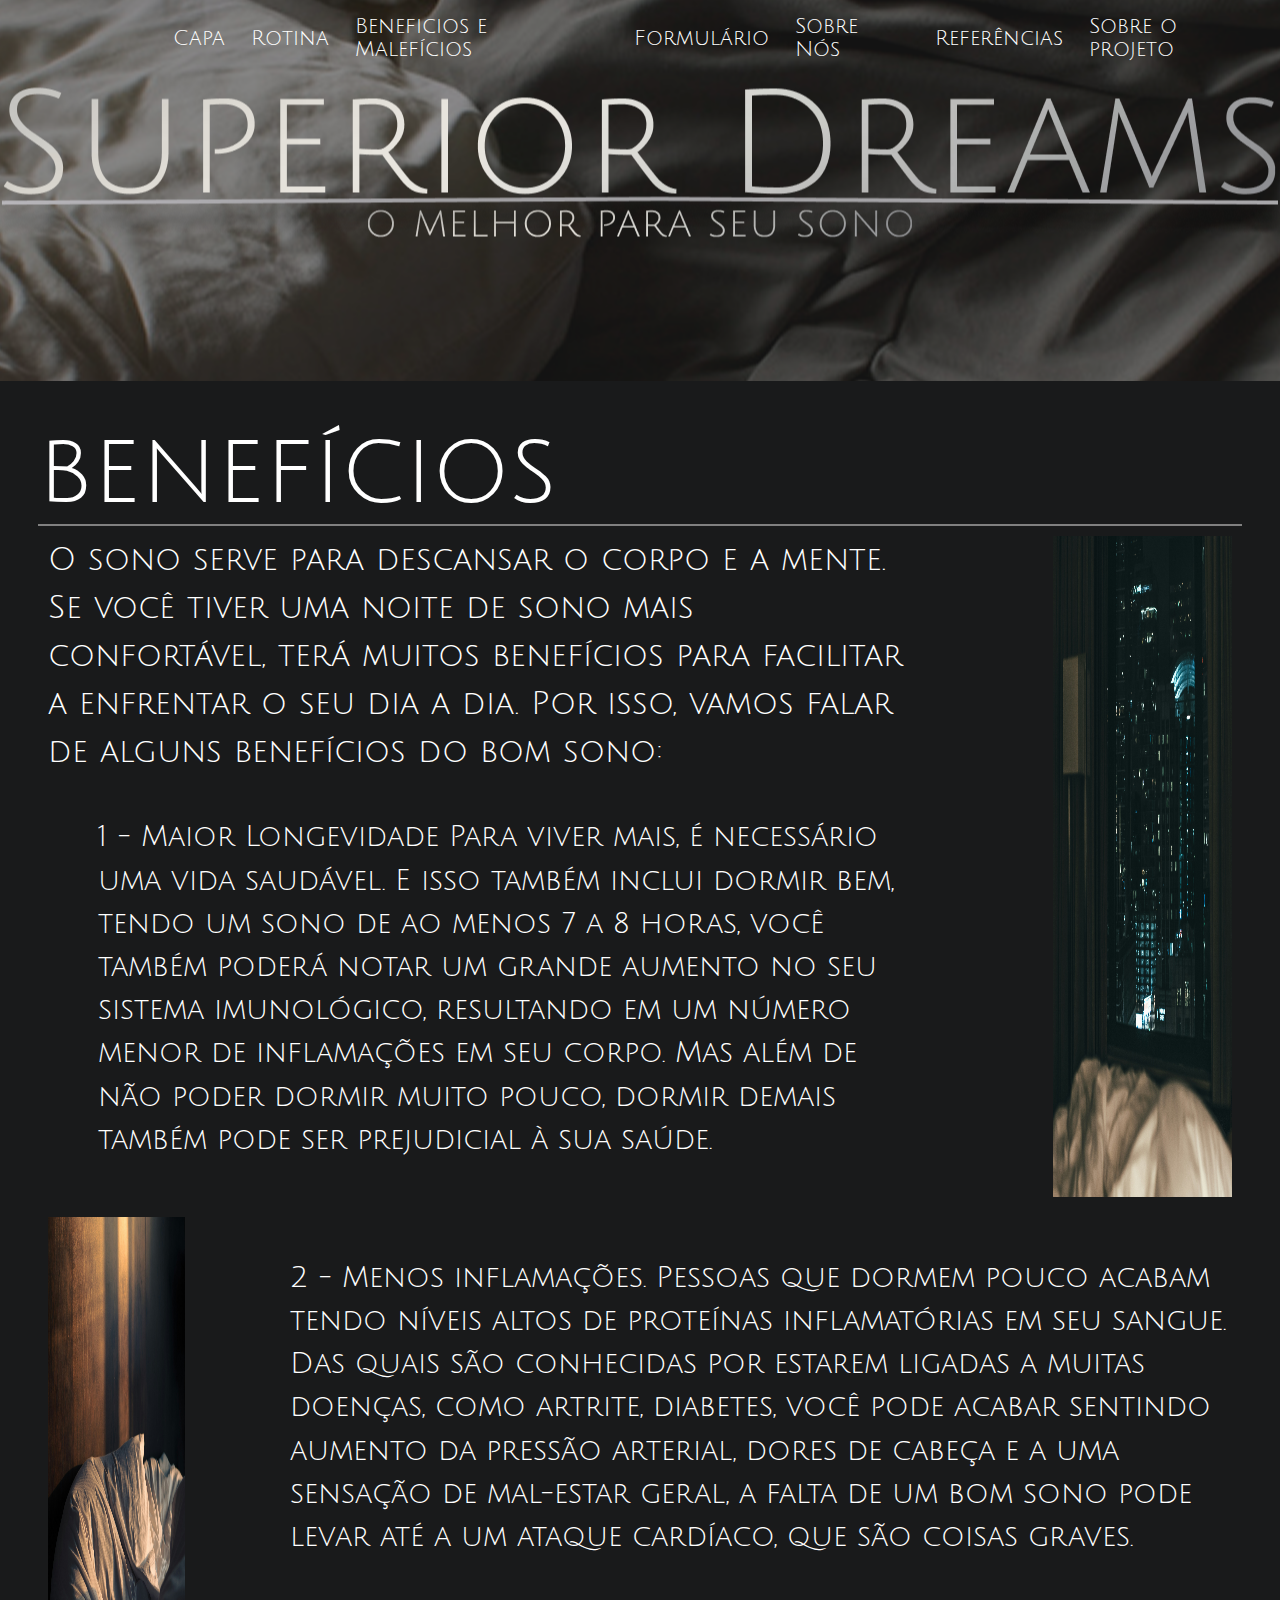
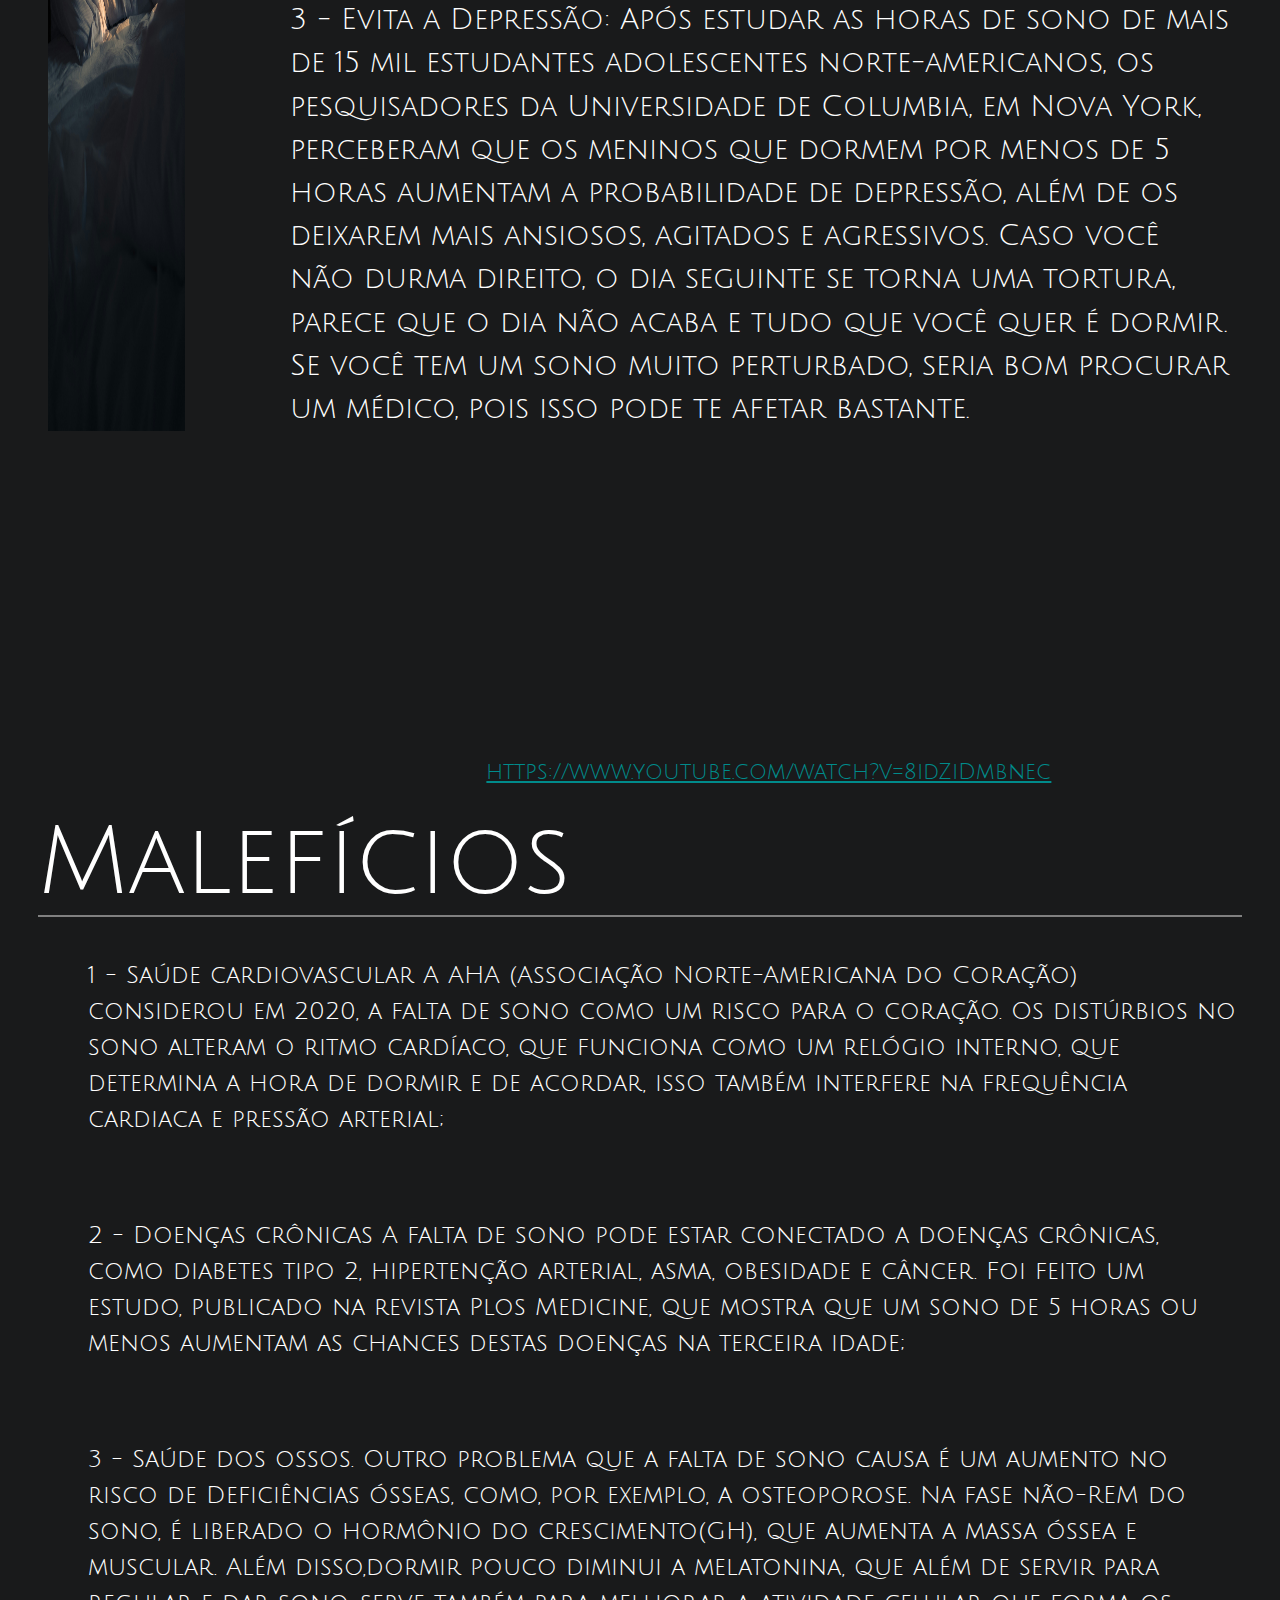
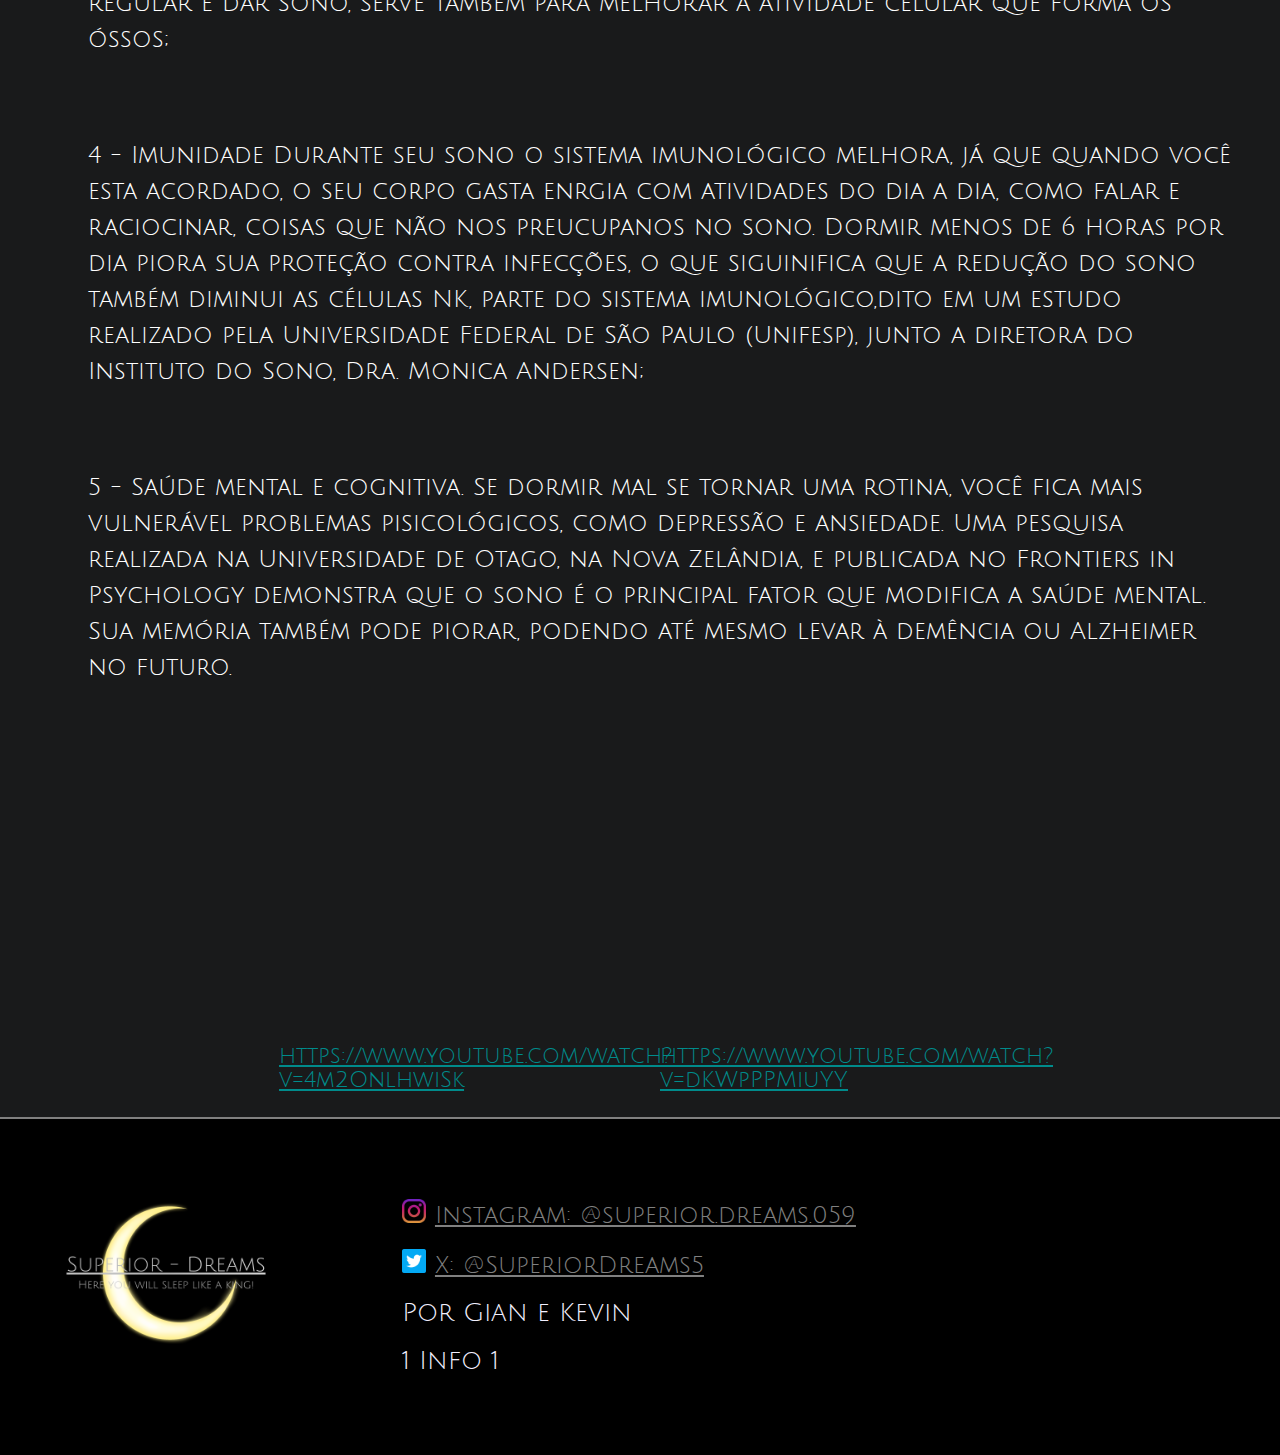
<file: pag2.html>
<!DOCTYPE html>
<html lang="pt-br">

<head>
    <meta charset="UTF-8">
    <meta name="viewport" content="width=device-width, initial-scale=1.0">
    <title>pag2</title>
    <link rel="stylesheet" href="css/reset.css">
    <link rel="stylesheet" href="css/stylepag2.css">
</head>

<body>

    <header>
        <nav>


            <ul>
                <li>
                    <a href="index.html">Capa</a>
                </li>
                <li>
                    <a href="pag1.html">Rotina</a>
                </li>
                <li>
                    <a href="pag2.html"><span>Beneficios e Malefícios</span></a>
                    <ul>
                        <li>
                            <a href="pag6.html">Saúde Mental</a>
                        </li>
                    </ul>
                </li>
                <li>
                    <a href="formulario.html">Formulário</a>
                </li>
                <li>
                    <a href="pag3.html">Sobre Nós</a>
                </li>
                <li>
                    <a href="pag4.html">Referências</a>
                </li>
                <li>
                    <a href="pag5.html">Sobre o projeto</a>
                </li>
                
            </ul>
        </nav>
    </header>

    <main>
        <section class="beneficio">
            <h1>benefícios</h1>
            <hr>
            <Div class="texto1">
                <div class="conteudo1">
                    <p>
                        O sono serve para descansar o corpo e a mente. Se você tiver uma noite de sono mais confortável, terá muitos benefícios para facilitar a enfrentar o seu dia a dia. Por isso, vamos falar de alguns benefícios do bom sono:
                    </p>
                    <ul>
                        <li>
                            <p>
                                1 - Maior Longevidade
                                Para viver mais, é necessário uma vida saudável. E isso também inclui dormir bem, tendo um sono de ao menos 7 a 8 horas, você também poderá notar um grande aumento no seu sistema imunológico, resultando em um número menor de inflamações em seu corpo. Mas além de não poder dormir muito pouco, dormir demais também pode ser prejudicial à sua saúde.
                            </p>
                        </li>
                    </ul>
                </div>

                <div class="imagem1">
                    <img src="src/beneficios.jpg" alt="">
                </div>
            </Div>
        </section>

        <section class="beneficio2">

            <div class="texto2">

                <div class="imagem2">
                    <img src="src/beneficius2.jpg" alt="">
                </div>

                <div class="conteudo2">
                    <ul>
                        <li>
                            <p>
                                2 - Menos inflamações.
                                   Pessoas que dormem pouco acabam tendo níveis altos de proteínas inflamatórias em seu sangue. Das quais são conhecidas por estarem ligadas a muitas doenças, como artrite, diabetes, você pode acabar sentindo aumento da pressão arterial, dores de cabeça e a uma sensação de mal-estar geral, a falta de um bom sono pode levar até a um ataque cardíaco, que são coisas graves.
                            </p>
                        </li>
                        <li>
                            <p>
                                3 - Evita a Depressão:
                                    Após estudar as horas de sono de mais de 15 mil estudantes adolescentes norte-americanos, os pesquisadores da Universidade de Columbia, em Nova York, perceberam que os meninos que dormem por menos de 5 horas aumentam a probabilidade de depressão, além de os deixarem mais ansiosos, agitados e agressivos. Caso você não durma direito, o dia seguinte se torna uma tortura, parece que o dia não acaba e tudo que você quer é dormir.
                                    Se você tem um sono muito perturbado, seria bom procurar um médico, pois isso pode te afetar bastante.
                            </p>
                        </li>
                    </ul>
                </div>
            </div>
        </section>
        <section class="vid2">
            <iframe width="560" height="315" src="https://www.youtube.com/embed/8idZiDmbnec?si=DfV1iTRUAxNIaaaM"
                title="YouTube video player" frameborder="0"
                allow="accelerometer; autoplay; clipboard-write; encrypted-media; gyroscope; picture-in-picture; web-share"
                referrerpolicy="strict-origin-when-cross-origin" allowfullscreen></iframe>
            </a>
            <div class="link1">
                <a href="https://www.youtube.com/watch?v=8idZiDmbnec">https://www.youtube.com/watch?v=8idZiDmbnec</a>
            </div>

        </section>



        </section>
        <section class="maleficio">

            <div class="texto3">
                <h1>Malefícios</h1>
                <hr>

                <div class="conteudo3">
                    <ul>
                        <li>
                            <p>
                                1 - Saúde cardiovascular
                                A AHA (Associação Norte-Americana do Coração) considerou em 2020, a falta de sono como um risco para o coração. Os distúrbios no sono alteram o ritmo cardíaco, que funciona como um relógio interno, que determina a hora de dormir e de acordar, isso também interfere na frequência cardiaca e pressão arterial;

                            </p>
                        </li>
                        <li>
                            <p>
                                2 - Doenças crônicas
                                A falta de sono pode estar conectado a doenças crônicas, como diabetes tipo 2, hipertenção arterial, asma, obesidade e câncer. Foi feito um estudo, publicado na revista Plos Medicine, que mostra que um sono de 5 horas ou menos aumentam as chances destas doenças na terceira idade;



                            </p>
                        </li>

                        <li>
                            <p>
                                3 - Saúde dos ossos.
                                Outro problema que a falta de sono causa é um aumento no risco de Deficiências ósseas, como, por exemplo, a osteoporose. Na fase não-REM do sono, é liberado o hormônio do crescimento(GH), que aumenta a massa óssea e muscular. Além disso,dormir pouco diminui a melatonina, que além de servir para regular e dar sono, serve também para melhorar a atividade celular que forma os óssos;


                            </p>
                        </li>
                        <li>
                            <p>
                                4 - Imunidade
                                Durante seu sono o sistema imunológico melhora, já que quando você esta acordado, o seu corpo gasta enrgia com atividades do dia a dia, como falar e raciocinar, coisas que não nos preucupanos no sono. Dormir menos de 6 horas por dia piora sua proteção contra infecções, o que siguinifica que a redução do sono também diminui as células NK, parte do sistema imunológico,dito em um estudo realizado pela Universidade Federal de São Paulo (Unifesp), junto a diretora do Instituto do Sono, Dra. Monica Andersen;


                            </p>
                        </li>
                        <li>
                            <p>
                                5 - Saúde mental e cognitiva.
                                Se dormir mal se tornar uma rotina, você fica mais vulnerável problemas pisicológicos, como depressão e ansiedade. Uma pesquisa realizada na Universidade de Otago, na Nova Zelândia, e publicada no Frontiers in Psychology demonstra que o sono é o principal fator que modifica a saúde mental. Sua memória também pode piorar, podendo até mesmo levar à demência ou Alzheimer no futuro.
                            </p>
                        </li>
                    </ul>

                </div>
            </div>
        </section>

        <section class="vid1">
            <div class="uno">

                <iframe width="560" height="315" src="https://www.youtube.com/embed/4m2OnlhwiSk?si=fftohhTIm-ETigKg"
                    title="YouTube video player" frameborder="0"
                    allow="accelerometer; autoplay; clipboard-write; encrypted-media; gyroscope; picture-in-picture; web-share"
                    referrerpolicy="strict-origin-when-cross-origin" allowfullscreen></iframe>
                </a>
                <div class="link2">
                    <a
                        href="https://www.youtube.com/watch?v=4m2OnlhwiSk">https://www.youtube.com/watch?v=4m2OnlhwiSk</a>
                </div>

            </div>

            <div class="dos">
                <iframe width="560" height="315" src="https://www.youtube.com/embed/dKWpPPMiuYY?si=1KV_weqlMvZ73EdJ"
                    title="YouTube video player" frameborder="0"
                    allow="accelerometer; autoplay; clipboard-write; encrypted-media; gyroscope; picture-in-picture; web-share"
                    referrerpolicy="strict-origin-when-cross-origin" allowfullscreen></iframe>
                </a>
                <div class="link3">
                    <a
                        href="https://www.youtube.com/watch?v=dKWpPPMiuYY">https://www.youtube.com/watch?v=dKWpPPMiuYY</a>
                </div>

            </div>
        </section>
            
        <hr class="metido">

    </main>

    <footer>
        <div class="geral">
            <div class="logo">
                <img src="src/logo.png" alt="">
            </div>
            <div class="creators">
                <ul>
                    <li>
                        <span><img src="src/instagram.png" alt=""></span> 
                        
                        <a href="https://www.instagram.com/superior.dreams.059">Instagram: @superior.dreams.059</a>
                    </li>
                    <li>
                        <span><img src="src/twitter.png" alt=""></span>
                        <a href="https://x.com/SuperiorDreams5">X: @SuperiorDreams5</a>
                    </li>
                    <li>
                        <p>Por Gian e Kevin</p>
                    </li>
                    <li>
                       <p>1 Info 1</p>
                    </li>
                </ul>
            </div>
        </div>

    </footer>
</body>

</html>
</file>
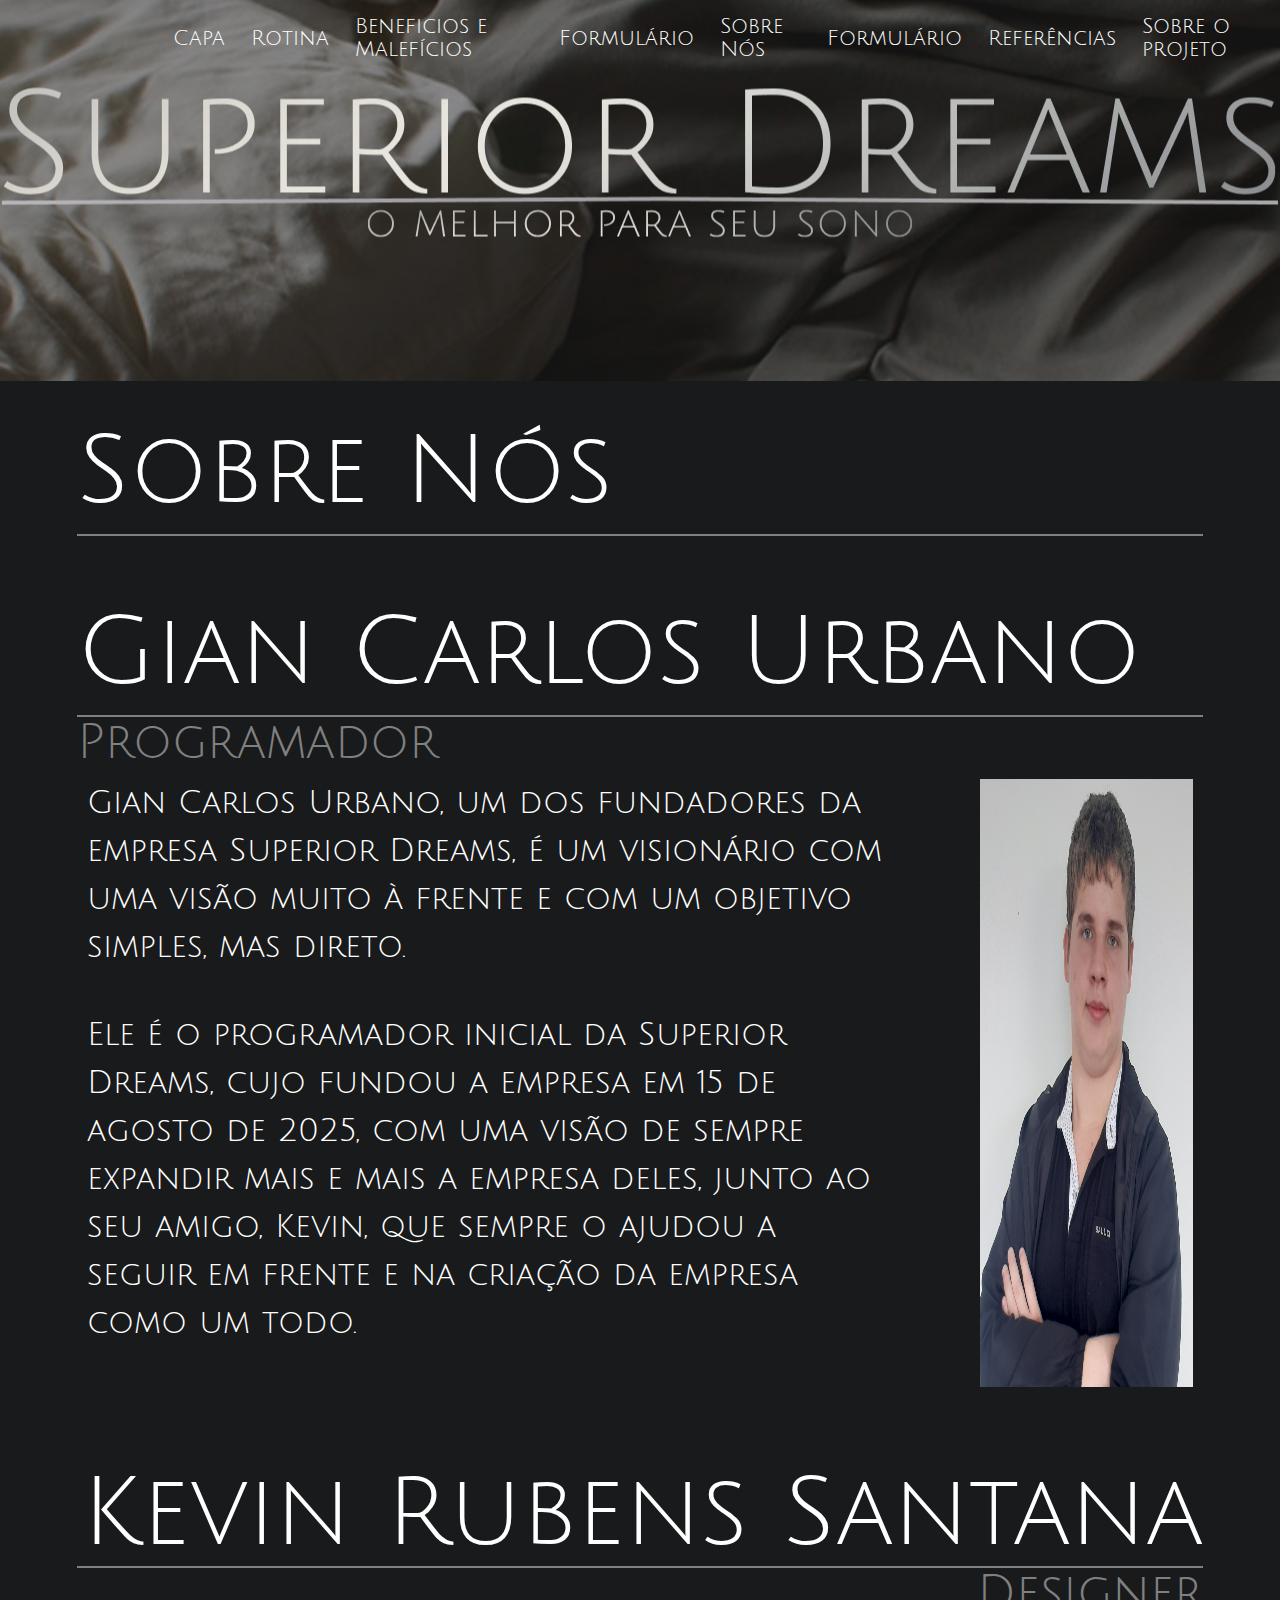
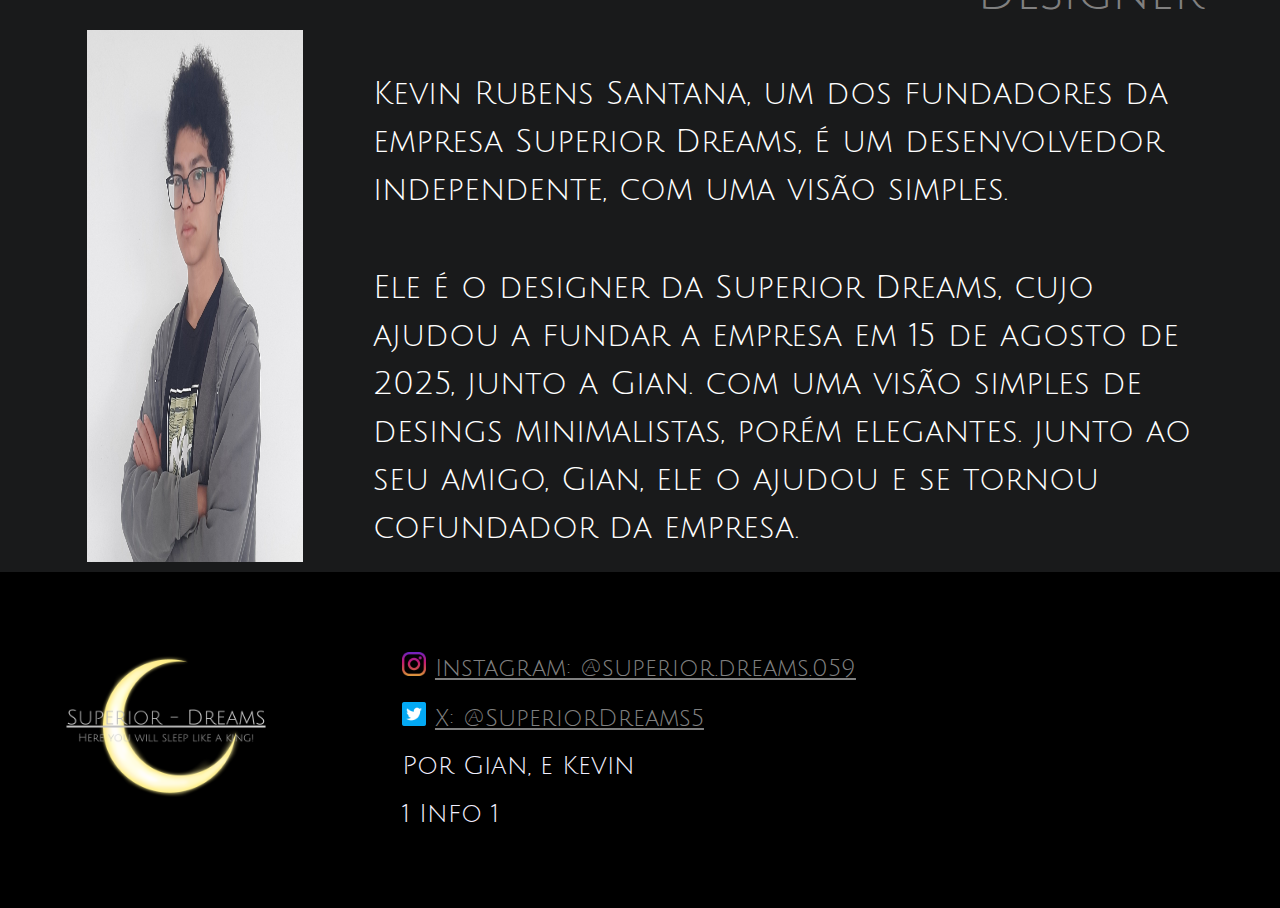
<file: pag3.html>
<!DOCTYPE html>
<html lang="pt-br">

<head>
    <meta charset="UTF-8">
    <meta name="viewport" content="width=device-width, initial-scale=1.0">
    <title>pag3</title>
    <link rel="stylesheet" href="css/reset.css">
    <link rel="stylesheet" href="css/stylepag3.css">
</head>

<body>
    <header>
        <nav>

            <ul>
                <li>
                    <a href="index.html">Capa</a>
                </li>
                <li>
                    <a href="pag1.html">Rotina</a>
                </li>
                <li>
                    <a href="pag2.html">Beneficios e Malefícios</a>
                    <ul>
                        <li>
                            <a href="pag6.html">Saúde Mental</a>
                        </li>
                    </ul>
                </li>
                <li>
                    <a href="pagForm.html">Formulário</a>
                </li>
                <li>
                    <a href="pag3.html"><span>Sobre Nós</span></a>
                </li>
                <li>
                    <a href="formulario.html">Formulário</a>
                </li>
                <li>
                    <a href="pag4.html">Referências</a>
                </li>
                <li>
                    <a href="pag5.html">Sobre o projeto</a>
                </li>
                
            </ul>

        </nav>
    </header>
    <main> 
        <section class="nos">
            <h1>Sobre Nós</h1>
            <hr>


            <div class="gian">
                <h1>Gian Carlos Urbano</h1>
                <hr>
                <h2>Programador</h2>
                <div class="nope">
                    <div class="texto3">
                        <p>
                            Gian Carlos Urbano, um dos fundadores da empresa Superior Dreams, é um visionário com uma
                            visão
                            muito à frente e com um objetivo simples, mas direto.
                        </p>
                        <p>
                            Ele é o programador inicial da Superior Dreams, cujo fundou a empresa em 15 de agosto de
                            2025,
                            com uma visão de sempre expandir mais e mais a empresa deles, junto ao seu amigo, Kevin, que sempre
                            o
                            ajudou a seguir em frente e na criação da empresa como um todo.
                        </p>
                    </div>
                    <div class="imagem1">
                        <img src="src/Gian.jpg" alt="">
                    </div>
                </div>
            </div>

        </section>

        <section class="nos2">
             <div class="kevin">
                <h1>Kevin Rubens Santana</h1>
                <hr>
                <h2>Designer</h2>
                

                
                <div class="nope2">

                    <div class="imagem2">
                            <img src="src/Kevin.jpg" alt="">
                        </div>

                    <div class="texto4">
                        <p>
                            Kevin Rubens Santana, um dos fundadores da empresa Superior Dreams, é um desenvolvedor
                            independente, com uma visão simples.
                        </p>
                        <p>
                            Ele é o designer da Superior Dreams, cujo ajudou a fundar a empresa em 15 de agosto de 2025, junto a
                            Gian. com uma visão simples de desings minimalistas, porém elegantes. junto ao seu amigo, Gian,
                            ele o ajudou e se tornou cofundador da empresa.
                        </p>

                    
                    </div>
                </div>

            </div>
            
        </section>

        
    </main>

    <footer>
        <div class="geral">
            <div class="logo">
                <img src="src/logo.png" alt="">
            </div>
            <div class="creators">
                <ul>
                    <li>
                        <span><img src="src/instagram.png" alt=""></span> 
                        
                        <a href="https://www.instagram.com/superior.dreams.059">Instagram: @superior.dreams.059</a>
                    </li>
                    <li>
                        <span><img src="src/twitter.png" alt=""></span>
                        <a href="https://x.com/SuperiorDreams5">X: @SuperiorDreams5</a>
                    </li>
                    <li>
                        <p>Por Gian, e Kevin</p>
                    </li>
                    <li>
                        <p>1 Info 1</p>
                    </li>
                </ul>
            </div>
        </div>

    </footer>

</body>


</html>
</file>
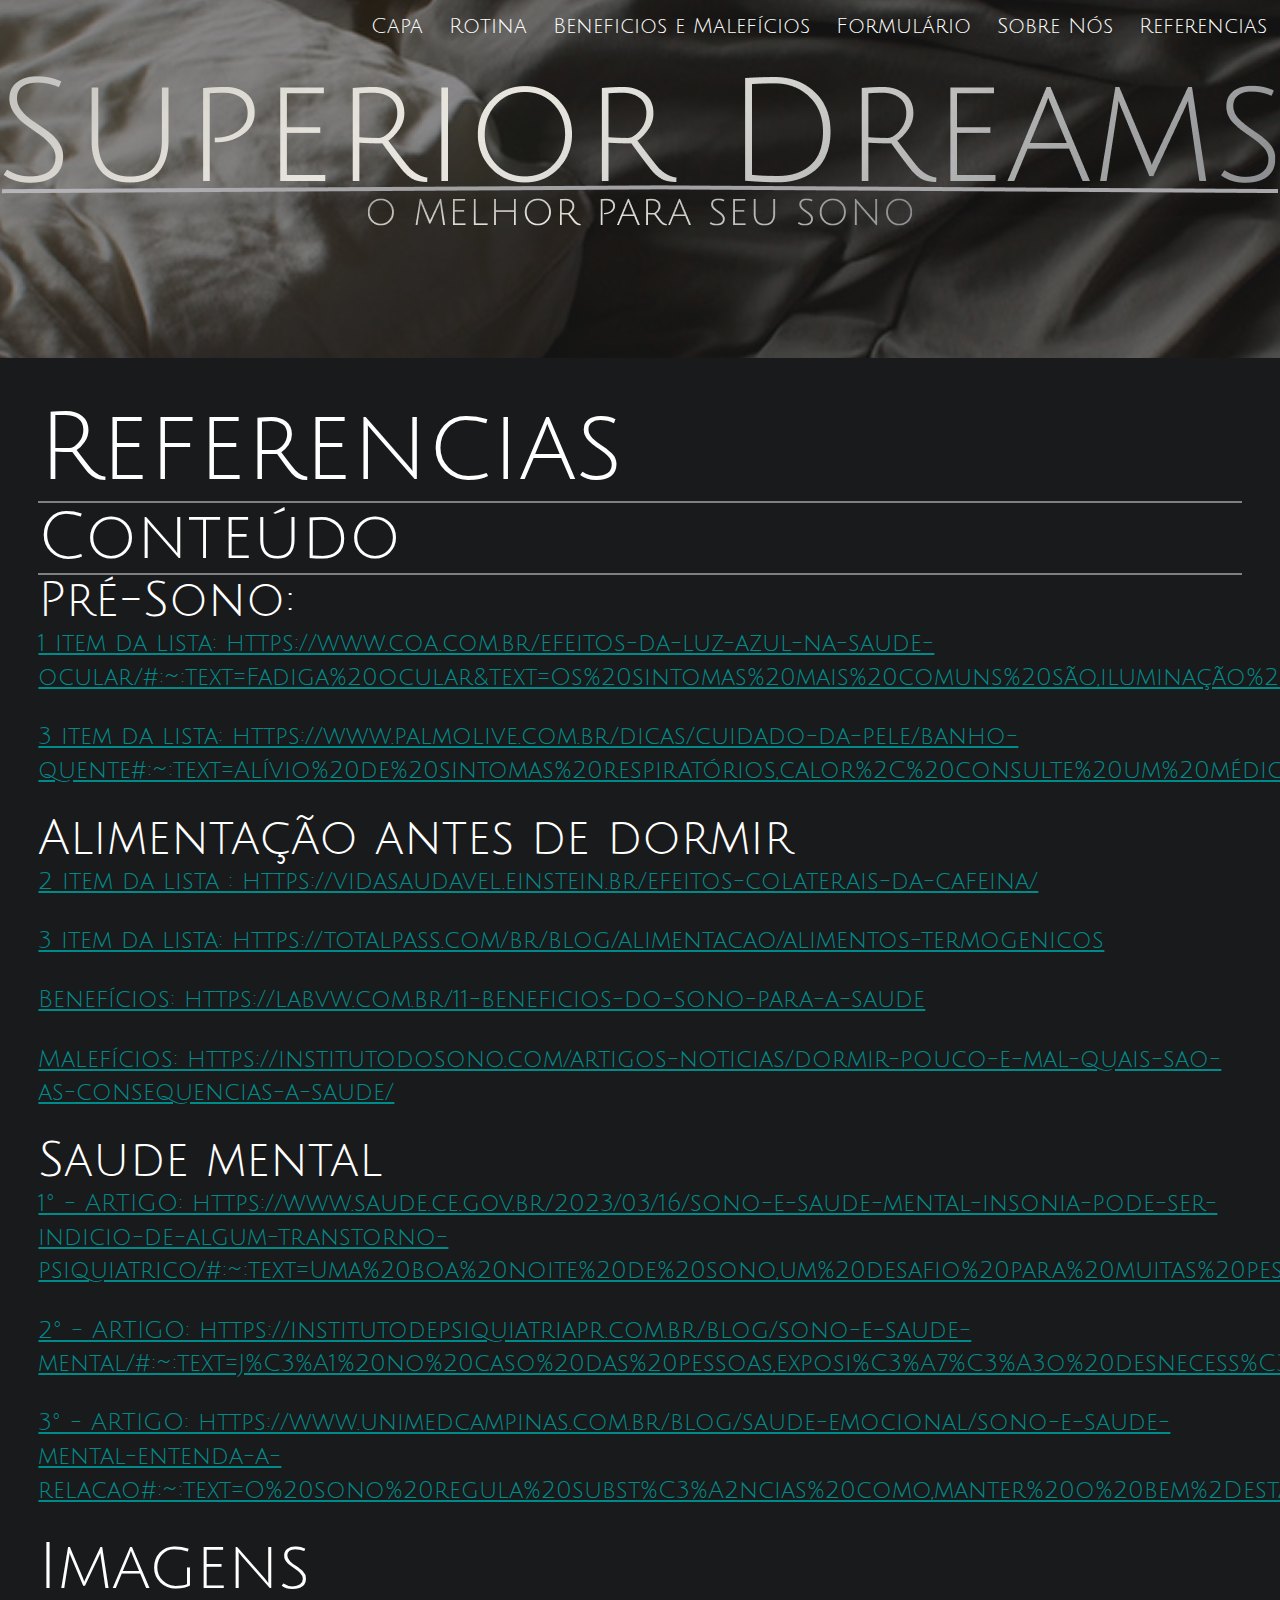
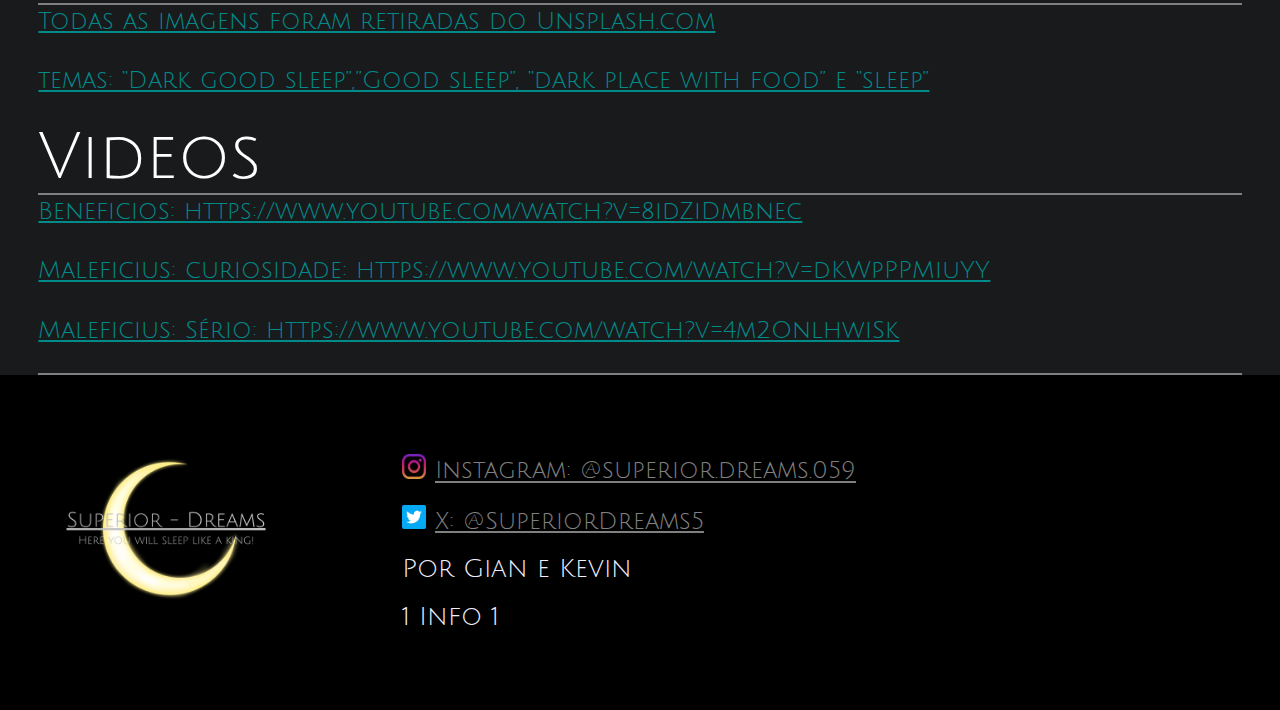
<file: pag4.html>
<!DOCTYPE html>
<html lang="pt-br">

<head>
    <meta charset="UTF-8">
    <meta name="viewport" content="width=device-width, initial-scale=1.0">
    <title>pag3</title>
    <link rel="stylesheet" href="css/reset.css">
    <link rel="stylesheet" href="css/stylepag4.css">
</head>

<body>
    <header>
        <nav>

            <ul>
                <li>
                    <a href="index.html">Capa</a>
                </li>
                <li>
                    <a href="pag1.html">Rotina</a>
                </li>
                <li>
                    <a href="pag2.html">Beneficios e Malefícios</a>
                    <ul>
                        <li>
                            <a href="pag6.html">Saúde Mental</a>
                        </li>
                    </ul>
                </li>
                <li>
                    <a href="pagForm.html">Formulário</a>
                </li>
                <li>
                    <a href="pag3.html">Sobre Nós</a>
                </li>
                <li>
                    <a href="pag4.html"><span>Referencias</span></a>
                </li>
               
                
            </ul>
        </nav>
    </header>

    <section class="referencias">
        <h1>Referencias</h1>
        <hr>
        <h2>Conteúdo</h2>
        <hr>

        <div class="presono">
            <h3>Pré-Sono:</h3>

            <ul>
                <li>
                    <a
                        href="https://www.coa.com.br/efeitos-da-luz-azul-na-saude-ocular/#:~:text=Fadiga%20ocular&text=Os%20sintomas%20mais%20comuns%20são,iluminação%20emitidos%20por%20aparelhos%20digitais.">1
                        item da lista:
                        https://www.coa.com.br/efeitos-da-luz-azul-na-saude-ocular/#:~:text=Fadiga%20ocular&text=Os%20sintomas%20mais%20comuns%20são,iluminação%20emitidos%20por%20aparelhos%20digitais.</a>
                </li>

                <li>
                    <a
                        href=" https://www.palmolive.com.br/dicas/cuidado-da-pele/banho-quente#:~:text=Alívio%20de%20sintomas%20respiratórios,calor%2C%20consulte%20um%20médico%20antes.">
                        3 item da lista:
                        https://www.palmolive.com.br/dicas/cuidado-da-pele/banho-quente#:~:text=Alívio%20de%20sintomas%20respiratórios,calor%2C%20consulte%20um%20médico%20antes.</a>
                </li>
            </ul>
        </div>

        <div class="alimentacao">
            <h3>Alimentação antes de dormir</h3>

            <ul>
                <li>
                    <a href="https://vidasaudavel.einstein.br/efeitos-colaterais-da-cafeina/
">2 item da lista : https://vidasaudavel.einstein.br/efeitos-colaterais-da-cafeina/
                    </a>
                </li>
                <li>
                    <a href="https://totalpass.com/br/blog/alimentacao/alimentos-termogenicos">3 item da lista:
                        https://totalpass.com/br/blog/alimentacao/alimentos-termogenicos</a>
                </li>
            </ul>

        </div>

        <div class="bm">
            <ul>
                <li>
                    <a href="https://labvw.com.br/11-beneficios-do-sono-para-a-saude">Benefícios:
                        https://labvw.com.br/11-beneficios-do-sono-para-a-saude</a>
                </li>
                <li>
                    <a
                        href="https://institutodosono.com/artigos-noticias/dormir-pouco-e-mal-quais-sao-as-consequencias-a-saude/">Malefícios:
                        https://institutodosono.com/artigos-noticias/dormir-pouco-e-mal-quais-sao-as-consequencias-a-saude/</a>
                </li>
            </ul>

        </div>

        <div class="saude">
            <h3>Saude mental</h3>

            <ul>
                <li>
                    <a
                        href=" https://www.saude.ce.gov.br/2023/03/16/sono-e-saude-mental-insonia-pode-ser-indicio-de-algum-transtorno-psiquiatrico/#:~:text=Uma%20boa%20noite%20de%20sono,um%20desafio%20para%20muitas%20pessoas.">
                        1° - ARTIGO:
                        https://www.saude.ce.gov.br/2023/03/16/sono-e-saude-mental-insonia-pode-ser-indicio-de-algum-transtorno-psiquiatrico/#:~:text=Uma%20boa%20noite%20de%20sono,um%20desafio%20para%20muitas%20pessoas.</a>
                </li>
                <li>
                    <a
                        href="https://institutodepsiquiatriapr.com.br/blog/sono-e-saude-mental/#:~:text=J%C3%A1%20no%20caso%20das%20pessoas,exposi%C3%A7%C3%A3o%20desnecess%C3%A1ria%20ao%20estresse%20emocional.">2°
                        - ARTIGO:
                        https://institutodepsiquiatriapr.com.br/blog/sono-e-saude-mental/#:~:text=J%C3%A1%20no%20caso%20das%20pessoas,exposi%C3%A7%C3%A3o%20desnecess%C3%A1ria%20ao%20estresse%20emocional.</a>
                </li>
                <li>
                    <a
                        href="https://www.unimedcampinas.com.br/blog/saude-emocional/sono-e-saude-mental-entenda-a-relacao#:~:text=O%20sono%20regula%20subst%C3%A2ncias%20como,manter%20o%20bem%2Destar%20emocional;&text=problemas%20de%20tomada%20de%20decis%C3%A3o,e%20tomar%20decis%C3%B5es%20com%20clareza.">
                        3° - ARTIGO:
                        https://www.unimedcampinas.com.br/blog/saude-emocional/sono-e-saude-mental-entenda-a-relacao#:~:text=O%20sono%20regula%20subst%C3%A2ncias%20como,manter%20o%20bem%2Destar%20emocional;&text=problemas%20de%20tomada%20de%20decis%C3%A3o,e%20tomar%20decis%C3%B5es%20com%20clareza.</a>
                </li>
            </ul>

        </div>

        <h2>Imagens</h2>
        <hr>
         
        <div class="fonte">
            <ul>
                <li>
                    <p>Todas as imagens foram retiradas do Unsplash.com</p>
                </li>
                <li>
                    <p>temas: “Dark good sleep”,”Good sleep”, “dark place with food” e “sleep”</p>
                </li>
            </ul>

        </div>

        <h2>Videos</h2>
        <hr>

        <div class="links">
            <ul>
                <li>
                    <a href="https://www.youtube.com/watch?v=8idZiDmbnec">Beneficios: https://www.youtube.com/watch?v=8idZiDmbnec</a>
                </li>
                <li>
                    <a href="https://www.youtube.com/watch?v=dKWpPPMiuYY">Maleficius: curiosidade: https://www.youtube.com/watch?v=dKWpPPMiuYY</a>
                </li>
                <li>
                    <a href="https://www.youtube.com/watch?v=4m2OnlhwiSk">Maleficius: Sério: https://www.youtube.com/watch?v=4m2OnlhwiSk</a>
                </li>
            </ul>

        </div>
        <hr>
    </section>
</body>
    <footer>
        <div class="geral">
            <div class="logo">
                <img src="src/logo.png" alt="">
            </div>
            <div class="creators">
                <ul>
                    <li>
                        <span><img src="src/instagram.png" alt=""></span> 
                        
                        <a href="https://www.instagram.com/superior.dreams.059">Instagram: @superior.dreams.059</a>
                    </li>
                    <li>
                        <span><img src="src/twitter.png" alt=""></span>
                        <a href="https://x.com/SuperiorDreams5">X: @SuperiorDreams5</a>
                    </li>
                    <li>
                        <p>Por Gian e Kevin</p>
                    </li>
                    <li>
                        <p>1 Info 1</p>
                    </li>
                </ul>
            </div>
        </div>
        
    </footer>


</html>
</file>
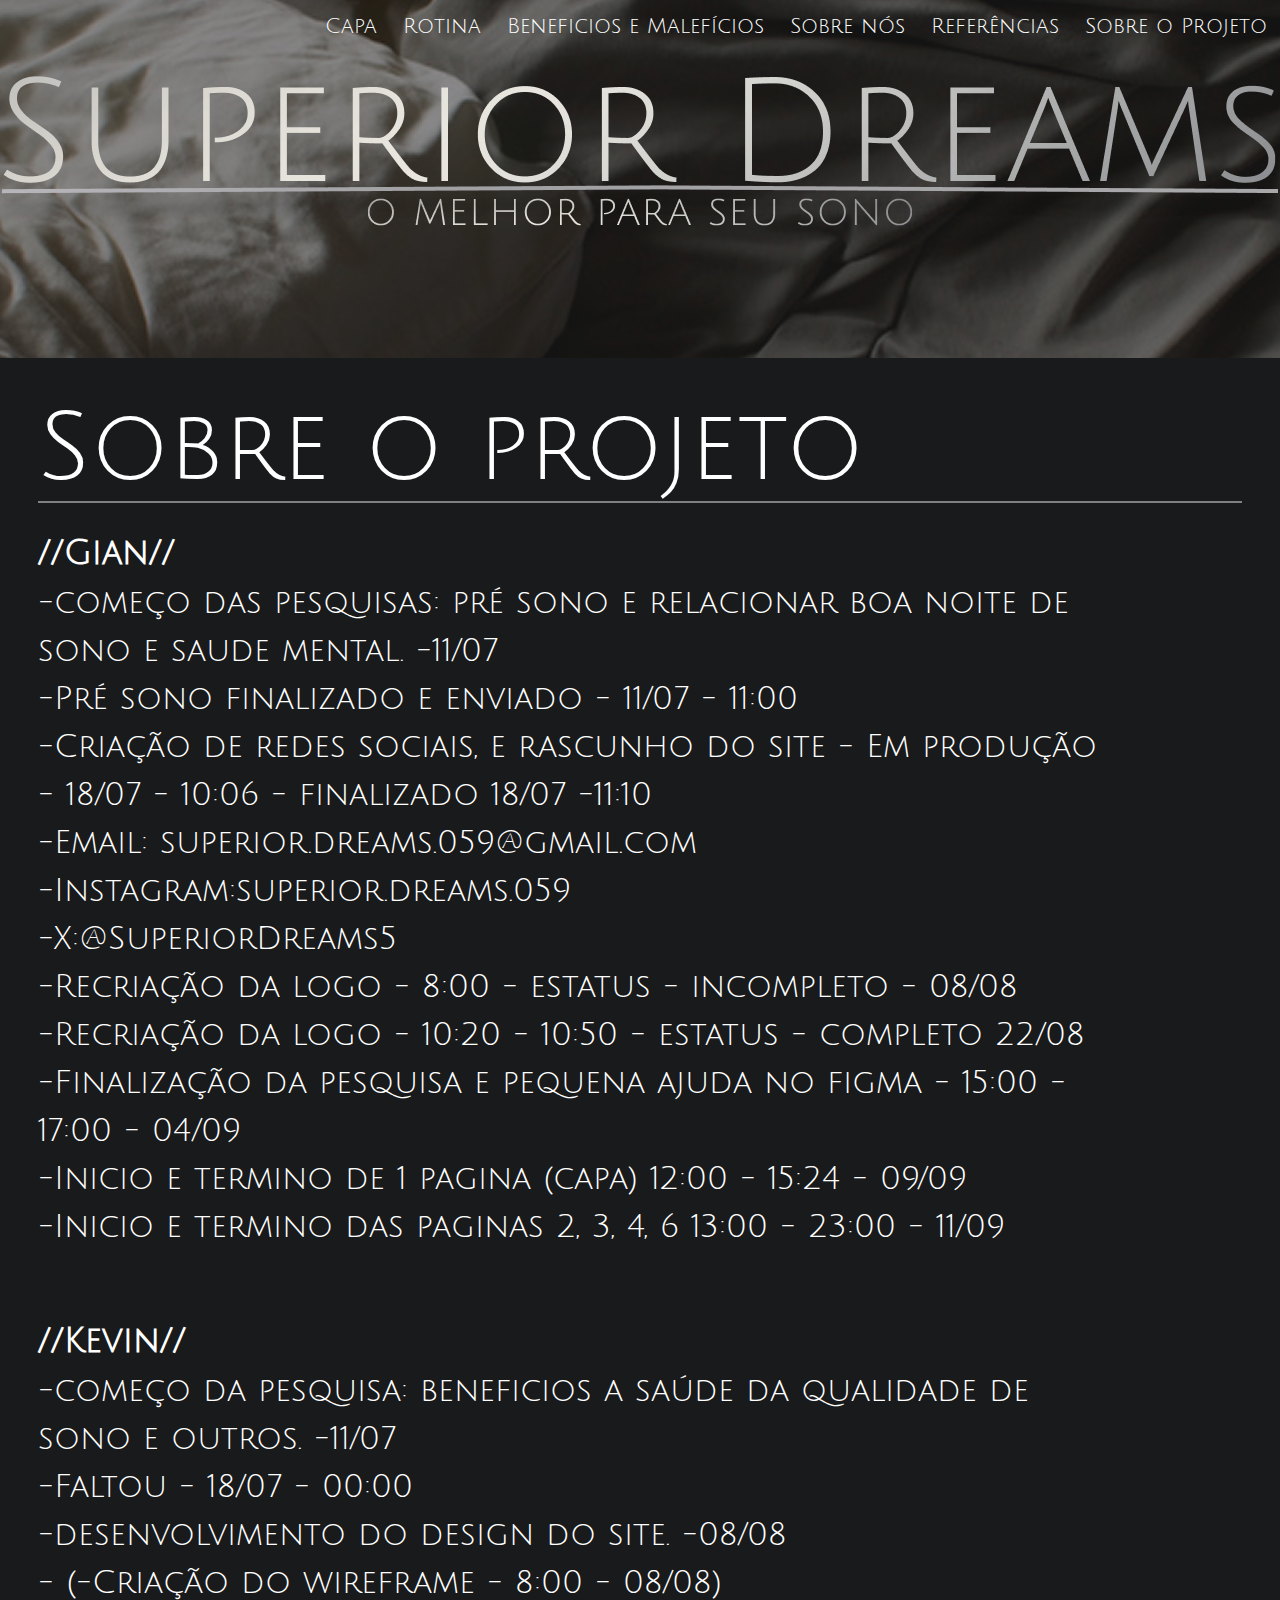
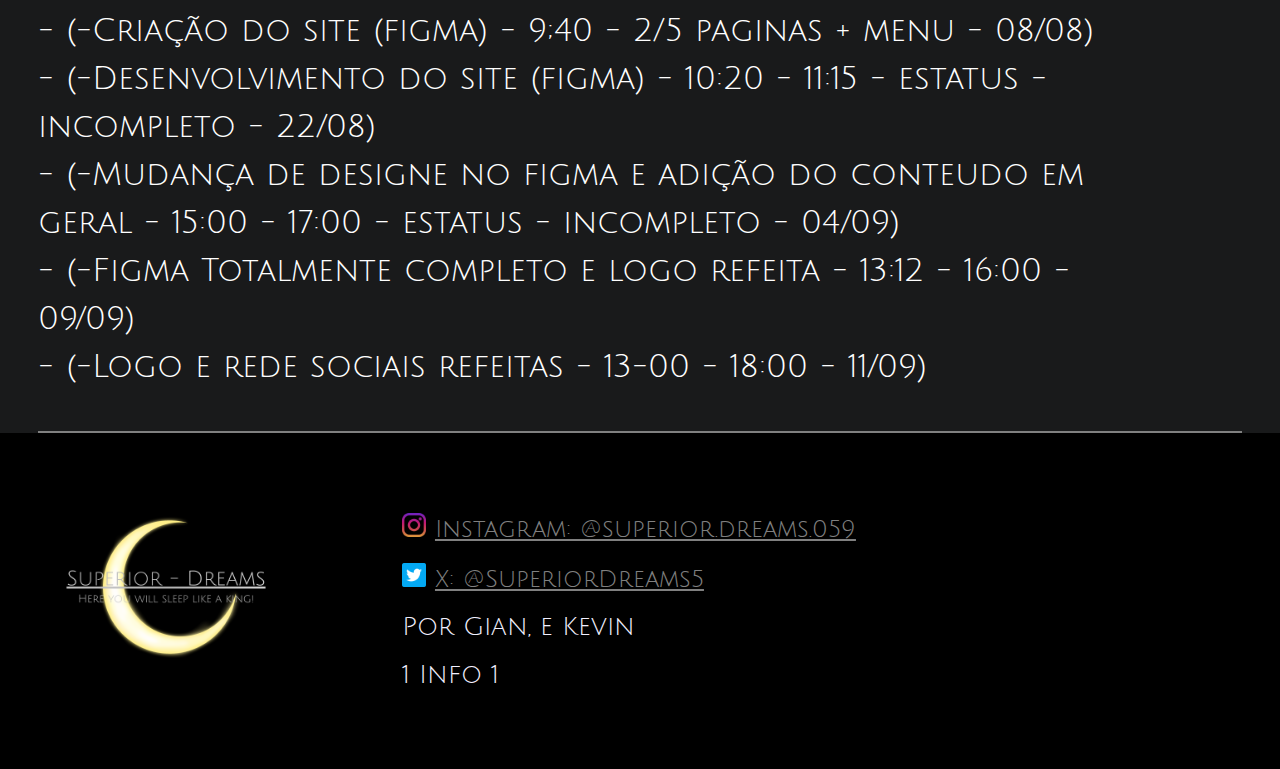
<file: pag5.html>
<!DOCTYPE html>
<html lang="pt-br">

<head>
    <meta charset="UTF-8">
    <meta name="viewport" content="width=device-width, initial-scale=1.0">
    <title>pag3</title>
    <link rel="stylesheet" href="css/reset.css">
    <link rel="stylesheet" href="css/stylepag5.css">
</head>

<body>
    <header>
        <nav>


            <ul>
                <li>
                    <a href="index.html">Capa</a>
                </li>
                <li>
                    <a href="pag1.html">Rotina</a>
                </li>
                <li>
                    <a href="pag2.html">Beneficios e Malefícios</a>
                    <ul>
                        <li>
                            <a href="pag6.html">Saúde Mental</a>
                        </li>
                    </ul>
                </li>
                <li>
                    <a href="pag3.html">Sobre nós</a>
                </li>
                <li>
                    <a href="pag4.html">Referências</a>
                </li>
                <li>
                    <a href="pag5.html"><span>Sobre o Projeto</span></a>
                </li>
                
            </ul>

        </nav>
    </header>
    <main>
        <section class="projeto">
            <h1>Sobre o projeto</h1>
            <hr>

            <div>
                
                    <p>
                        <span>//Gian//</span> <br>
                        -começo das pesquisas: pré sono e relacionar boa noite de sono e saude mental. -11/07 <br>
                        -Pré sono finalizado e enviado - 11/07 - 11:00 <br>
                        -Criação de redes sociais, e rascunho do site - Em produção - 18/07 - 10:06 - finalizado 18/07 -11:10 <br>
                        -Email: superior.dreams.059@gmail.com <br>
                        -Instagram:superior.dreams.059 <br>
                        -X:@SuperiorDreams5 <br>
                        -Recriação da logo - 8:00 - estatus - incompleto - 08/08 <br>
                        -Recriação da logo - 10:20 - 10:50 - estatus - completo 22/08 <br>
                        -Finalização da pesquisa e pequena ajuda no figma - 15:00 - 17:00 - 04/09 <br>
                        -Inicio e termino de 1 pagina (capa) 12:00 - 15:24 - 09/09 <br>
                        -Inicio e termino das paginas 2, 3, 4, 6 13:00 - 23:00 - 11/09 
                    </p> 
                

            </div>
            <div>
                
                    <p>
                        <span>//Kevin//</span> <br>
                        -começo da pesquisa: beneficios a saúde da qualidade de sono e outros. -11/07 <br>
                        -Faltou - 18/07 - 00:00 <br>
                        -desenvolvimento do design do site. -08/08 <br>
                        - (-Criação do wireframe - 8:00 - 08/08) <br>
                        - (-Criação do site (figma) - 9;40 - 2/5 paginas + menu - 08/08) <br>
                        - (-Desenvolvimento do site (figma) - 10:20 - 11:15 - estatus - incompleto - 22/08) <br>
                        - (-Mudança de designe no figma e adição do conteudo em geral - 15:00 - 17:00 - estatus - incompleto - 04/09) <br>
                        - (-Figma Totalmente completo e logo refeita - 13:12 - 16:00 - 09/09) <br>
                        - (-Logo e rede sociais refeitas - 13-00 - 18:00 - 11/09)
                    </p>
                </div>
                
            <hr>
        </section>

    </main>
    

        <footer>
        <div class="geral">
            <div class="logo">
                <img src="src/logo.png" alt="">
            </div>
            <div class="creators">
                <ul>
                    <li>
                        <span><img src="src/instagram.png" alt=""></span> 
                        
                        <a href="https://www.instagram.com/superior.dreams.059">Instagram: @superior.dreams.059</a>
                    </li>
                    <li>
                        <span><img src="src/twitter.png" alt=""></span>
                        <a href="https://x.com/SuperiorDreams5">X: @SuperiorDreams5</a>
                    </li>
                    <li>
                        <p>Por Gian, e Kevin</p>
                    </li>
                    <li>
                        <p>1 Info 1</p>
                    </li>
                </ul>
            </div>
        </div>

    </footer>
</body>
</file>
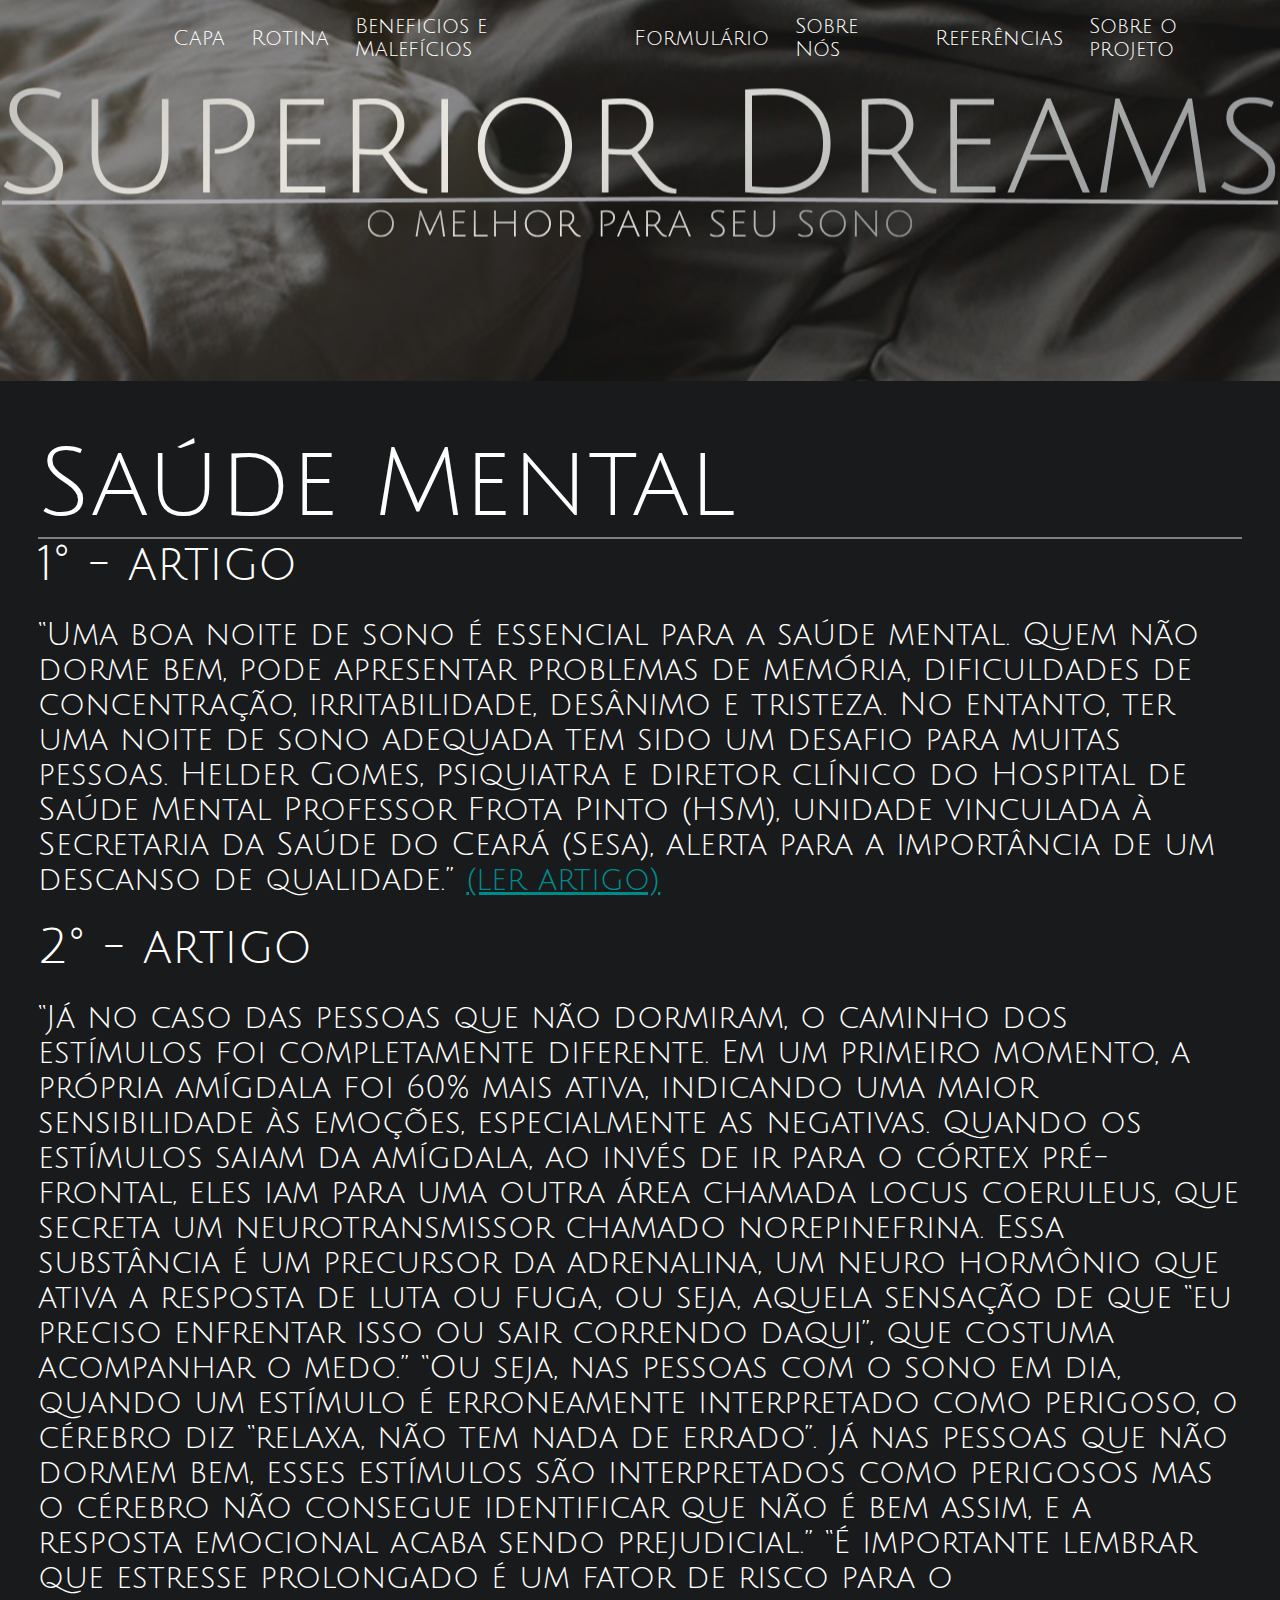
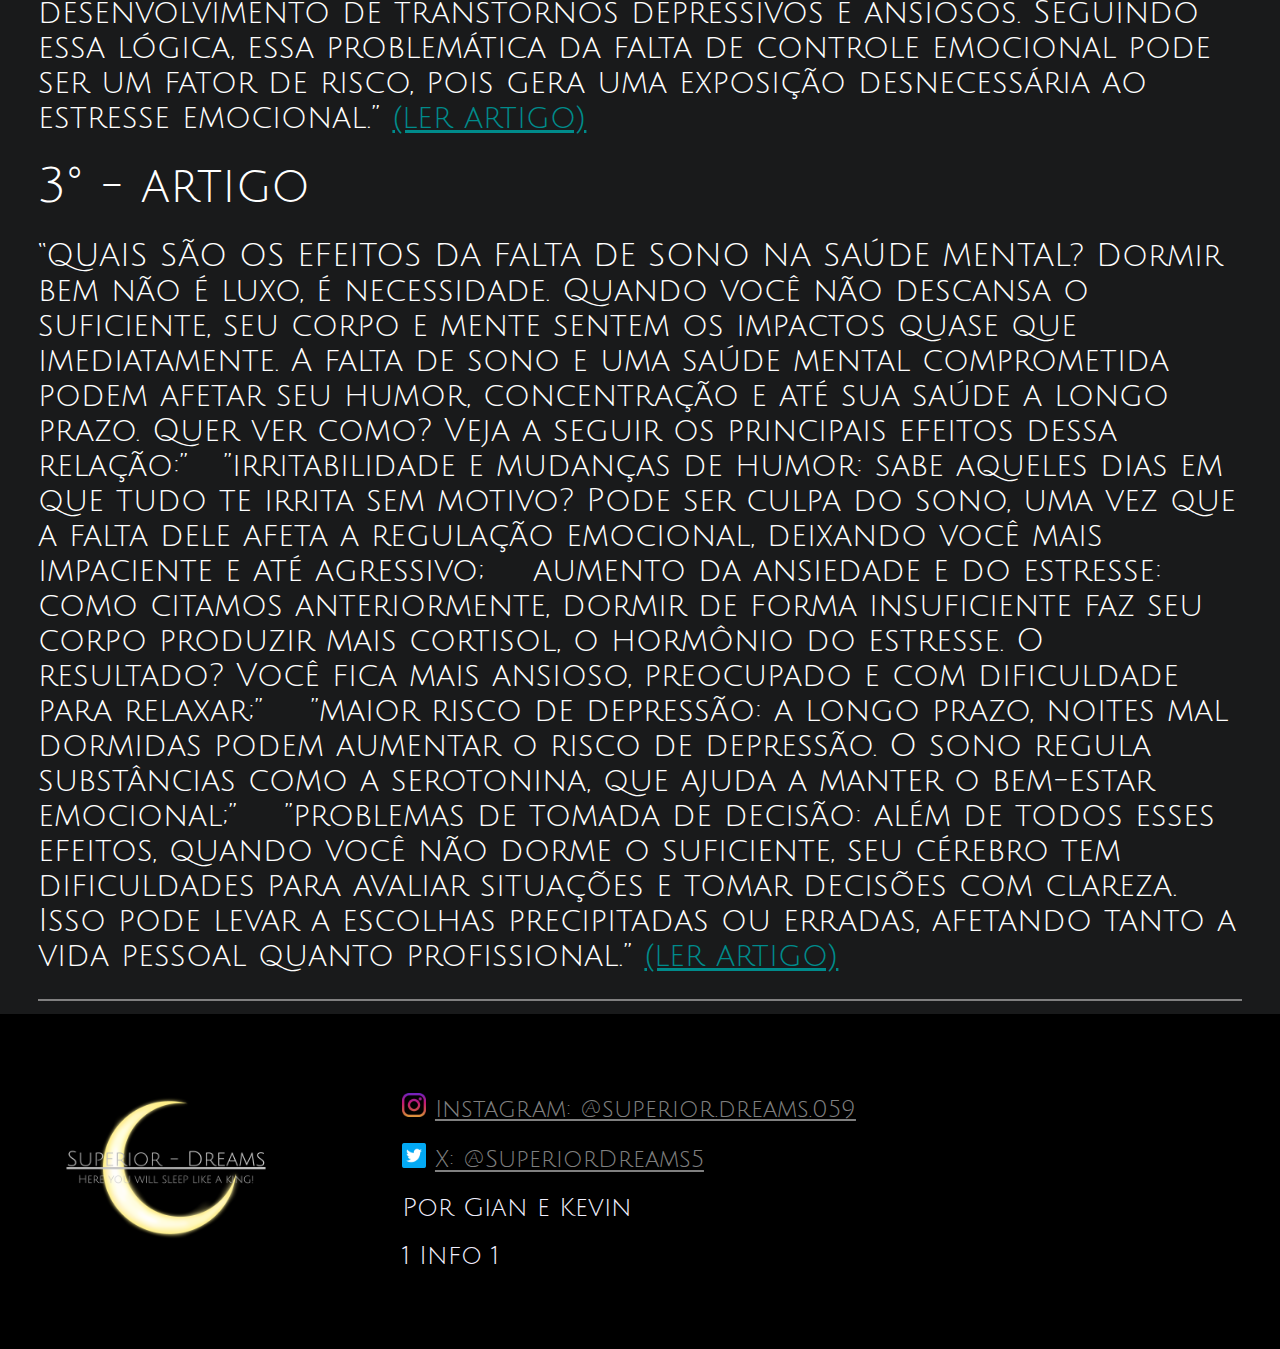
<file: pag6.html>
<!DOCTYPE html>
<html lang="pt-br">

<head>
    <meta charset="UTF-8">
    <meta name="viewport" content="width=device-width, initial-scale=1.0">
    <title>pag6</title>
    <link rel="stylesheet" href="css/reset.css">
    <link rel="stylesheet" href="css/stylepag6.css">
</head>
<header>
    <nav>

        <ul>
            <li>
                <a href="index.html">Capa</a>
            </li>
            <li>
                <a href="pag1.html">Rotina</a>
            </li>
            <li>
                <a href="pag2.html">Beneficios e Malefícios</a>
                <ul>
                        <li>
                            <a href="pag6.html">Saúde Mental</a>
                        </li>
                    </ul>
            </li>
            <li>
                <a href="pagForm.html">Formulário</a>
            </li>
            <li>
                <a href="pag3.html">Sobre Nós</a>
            </li>
            <li>
                <a href="pag4.html">Referências</a>
            </li>
            <li>
                <a href="pag5.html">Sobre o projeto</a>
            </li>
            
        </ul>
    </nav>
</header>

<body>
    <main>
        <section class="artigos">
            <h1>Saúde Mental</h1>
            <hr>
            <h2>1° - artigo</h2>

            <div class="primero">
                <p>“Uma boa noite de sono é essencial para a saúde mental. Quem não dorme bem, pode apresentar problemas
                    de memória, dificuldades de concentração, irritabilidade, desânimo e tristeza. No entanto, ter uma
                    noite de sono adequada tem sido um desafio para muitas pessoas. Helder Gomes, psiquiatra e diretor
                    clínico do Hospital de Saúde Mental Professor Frota Pinto (HSM), unidade vinculada à Secretaria da
                    Saúde do Ceará (Sesa), alerta para a importância de um descanso de qualidade.”
                    <span><a
                            href="https://www.saude.ce.gov.br/2023/03/16/sono-e-saude-mental-insonia-pode-ser-indicio-de-algum-transtorno-psiquiatrico/#:~:text=Uma%20boa%20noite%20de%20sono,um%20desafio%20para%20muitas%20pessoas.">(ler
                            artigo)</a></span>
                </p>

            </div>

            <h2>2° - artigo</h2>
            <div class="segundo">
                <p>“Já no caso das pessoas que não dormiram, o caminho dos estímulos foi completamente diferente. Em um
                    primeiro momento, a própria amígdala foi 60% mais ativa, indicando uma maior sensibilidade às
                    emoções, especialmente as negativas. Quando os estímulos saiam da amígdala, ao invés de ir para o
                    córtex pré-frontal, eles iam para uma outra área chamada locus coeruleus, que secreta um
                    neurotransmissor chamado norepinefrina. Essa substância é um precursor da adrenalina, um neuro
                    hormônio que ativa a resposta de luta ou fuga, ou seja, aquela sensação de que “eu preciso enfrentar
                    isso ou sair correndo daqui”, que costuma acompanhar o medo.”

                    “Ou seja, nas pessoas com o sono em dia, quando um estímulo é erroneamente interpretado como
                    perigoso, o cérebro diz “relaxa, não tem nada de errado”. Já nas pessoas que não dormem bem, esses
                    estímulos são interpretados como perigosos mas o cérebro não consegue identificar que não é bem
                    assim, e a resposta emocional acaba sendo prejudicial.”

                    “É importante lembrar que estresse prolongado é um fator de risco para o desenvolvimento de
                    transtornos depressivos e ansiosos. Seguindo essa lógica, essa problemática da falta de controle
                    emocional pode ser um fator de risco, pois gera uma exposição desnecessária ao estresse
                    emocional.”
                    <span> <a
                            href="https://institutodepsiquiatriapr.com.br/blog/sono-e-saude-mental/#:~:text=J%C3%A1%20no%20caso%20das%20pessoas,exposi%C3%A7%C3%A3o%20desnecess%C3%A1ria%20ao%20estresse%20emocional.">(ler
                            artigo)</a></span>
                </p>

            </div>

            <h2>3° - artigo</h2>
            <div class="terceiro">
                <p>“QUAIS SÃO OS EFEITOS DA FALTA DE SONO NA SAÚDE MENTAL?
                    Dormir bem não é luxo, é necessidade. Quando você não descansa o suficiente, seu corpo e mente
                    sentem os impactos quase que imediatamente.
                    A falta de sono e uma saúde mental comprometida podem afetar seu humor, concentração e até sua saúde
                    a longo prazo. Quer ver como? Veja a seguir os principais efeitos dessa relação:”

                      ”irritabilidade e mudanças de humor: sabe aqueles dias em que tudo te irrita sem motivo? Pode ser
                    culpa do sono, uma vez que a falta dele afeta a regulação emocional, deixando você mais impaciente e
                    até agressivo;
                       aumento da ansiedade e do estresse: como citamos anteriormente, dormir de forma insuficiente faz
                    seu corpo produzir mais cortisol, o hormônio do estresse. O resultado? Você fica mais ansioso,
                    preocupado e com dificuldade para relaxar;”

                       ”maior risco de depressão: a longo prazo, noites mal dormidas podem aumentar o risco de
                    depressão. O sono regula substâncias como a serotonina, que ajuda a manter o bem-estar emocional;”

                       ”problemas de tomada de decisão: além de todos esses efeitos, quando você não dorme o suficiente,
                    seu cérebro tem dificuldades para avaliar situações e tomar decisões com clareza. Isso pode levar a
                    escolhas precipitadas ou erradas, afetando tanto a vida pessoal quanto profissional.”
                    <span> <a
                            href="https://www.unimedcampinas.com.br/blog/saude-emocional/sono-e-saude-mental-entenda-a-relacao#:~:text=O%20sono%20regula%20subst%C3%A2ncias%20como,manter%20o%20bem%2Destar%20emocional;&text=problemas%20de%20tomada%20de%20decis%C3%A3o,e%20tomar%20decis%C3%B5es%20com%20clareza.">(ler
                            artigo)</a></span>
                </p>

            </div>
            <hr>
        </section>
    </main>

    <footer>
        <div class="geral">
            <div class="logo">
                <img src="src/logo.png" alt="">
            </div>
            <div class="creators">
                <ul>
                    <li>
                        <span><img src="src/instagram.png" alt=""></span> 
                        
                        <a href="https://www.instagram.com/superior.dreams.059">Instagram: @superior.dreams.059</a>
                    </li>
                    <li>
                        <span><img src="src/twitter.png" alt=""></span>
                        <a href="https://x.com/SuperiorDreams5">X: @SuperiorDreams5</a>
                    </li>
                    <li>
                        <p>Por Gian e Kevin</p>
                    </li>
                    <li>
                        <p>1 Info 1</p>
                    </li>
                </ul>
            </div>
        </div>

    </footer>
</body>

</html>
</file>
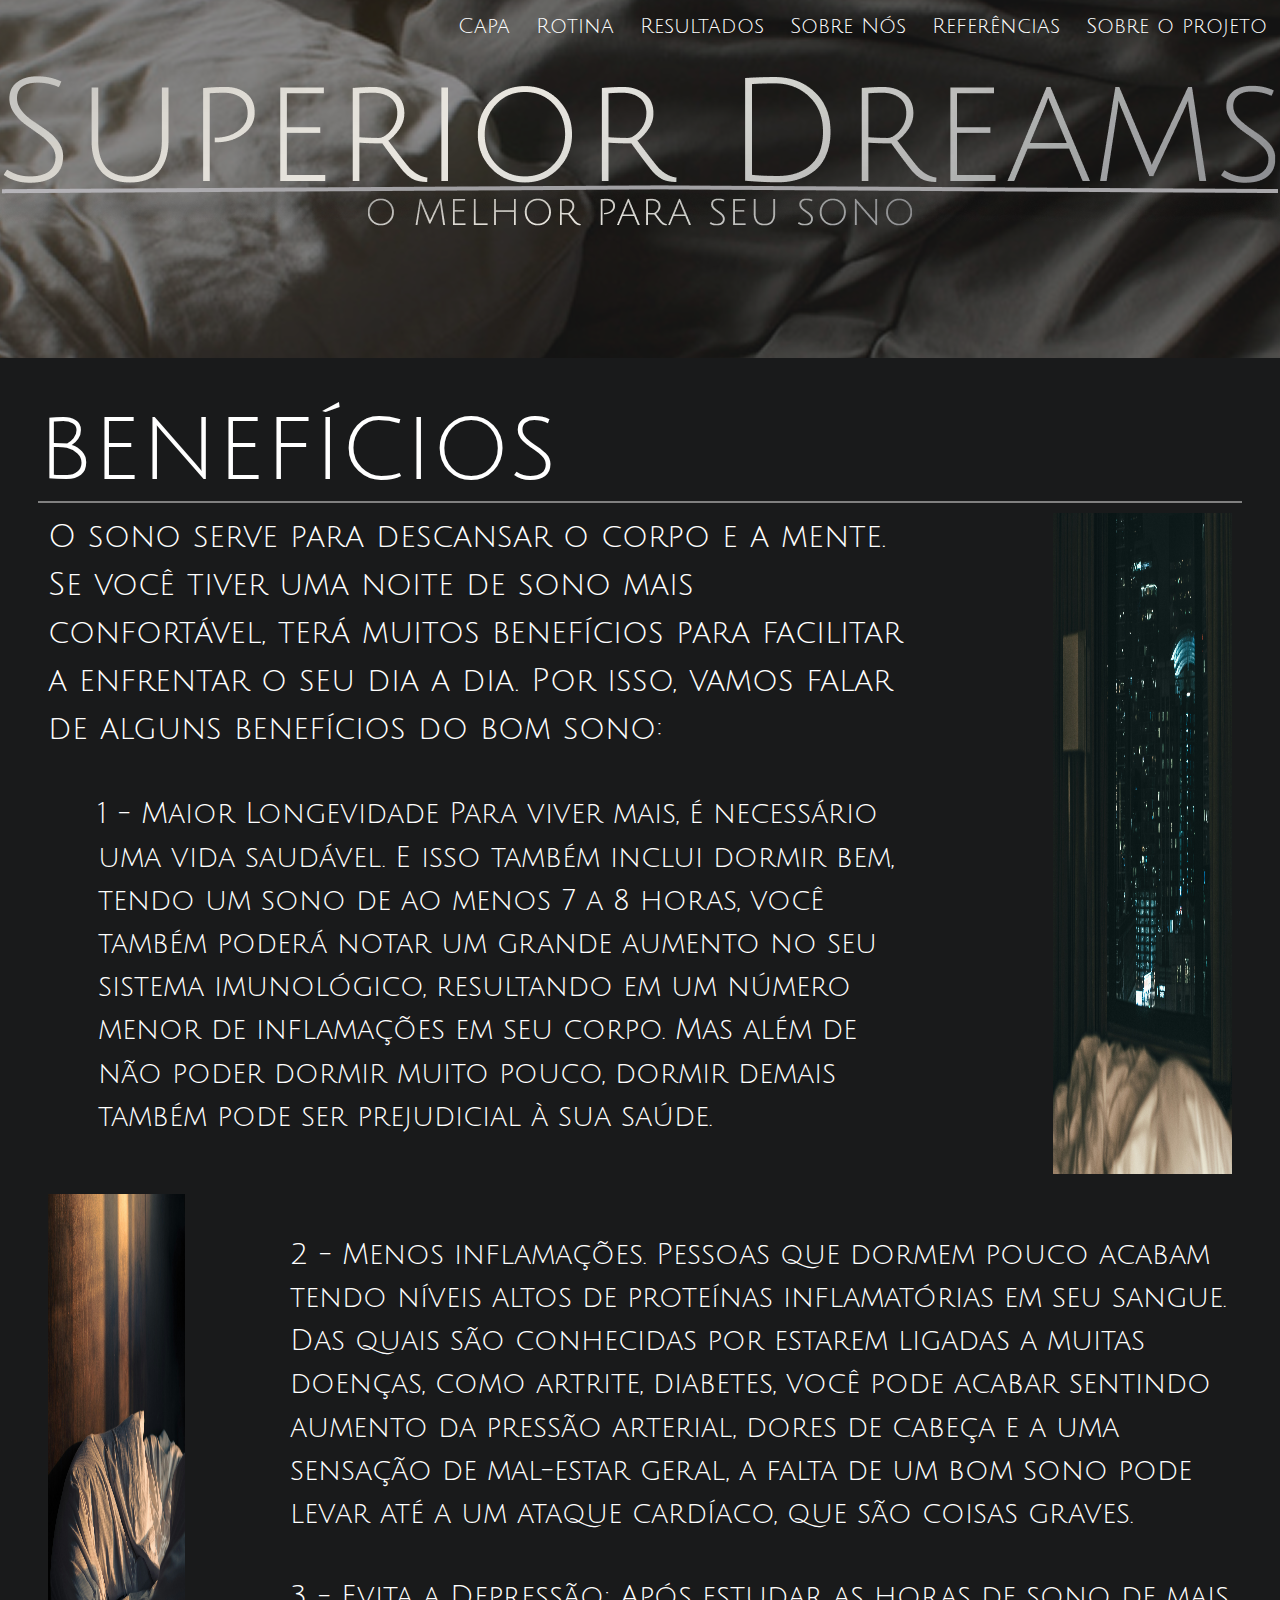
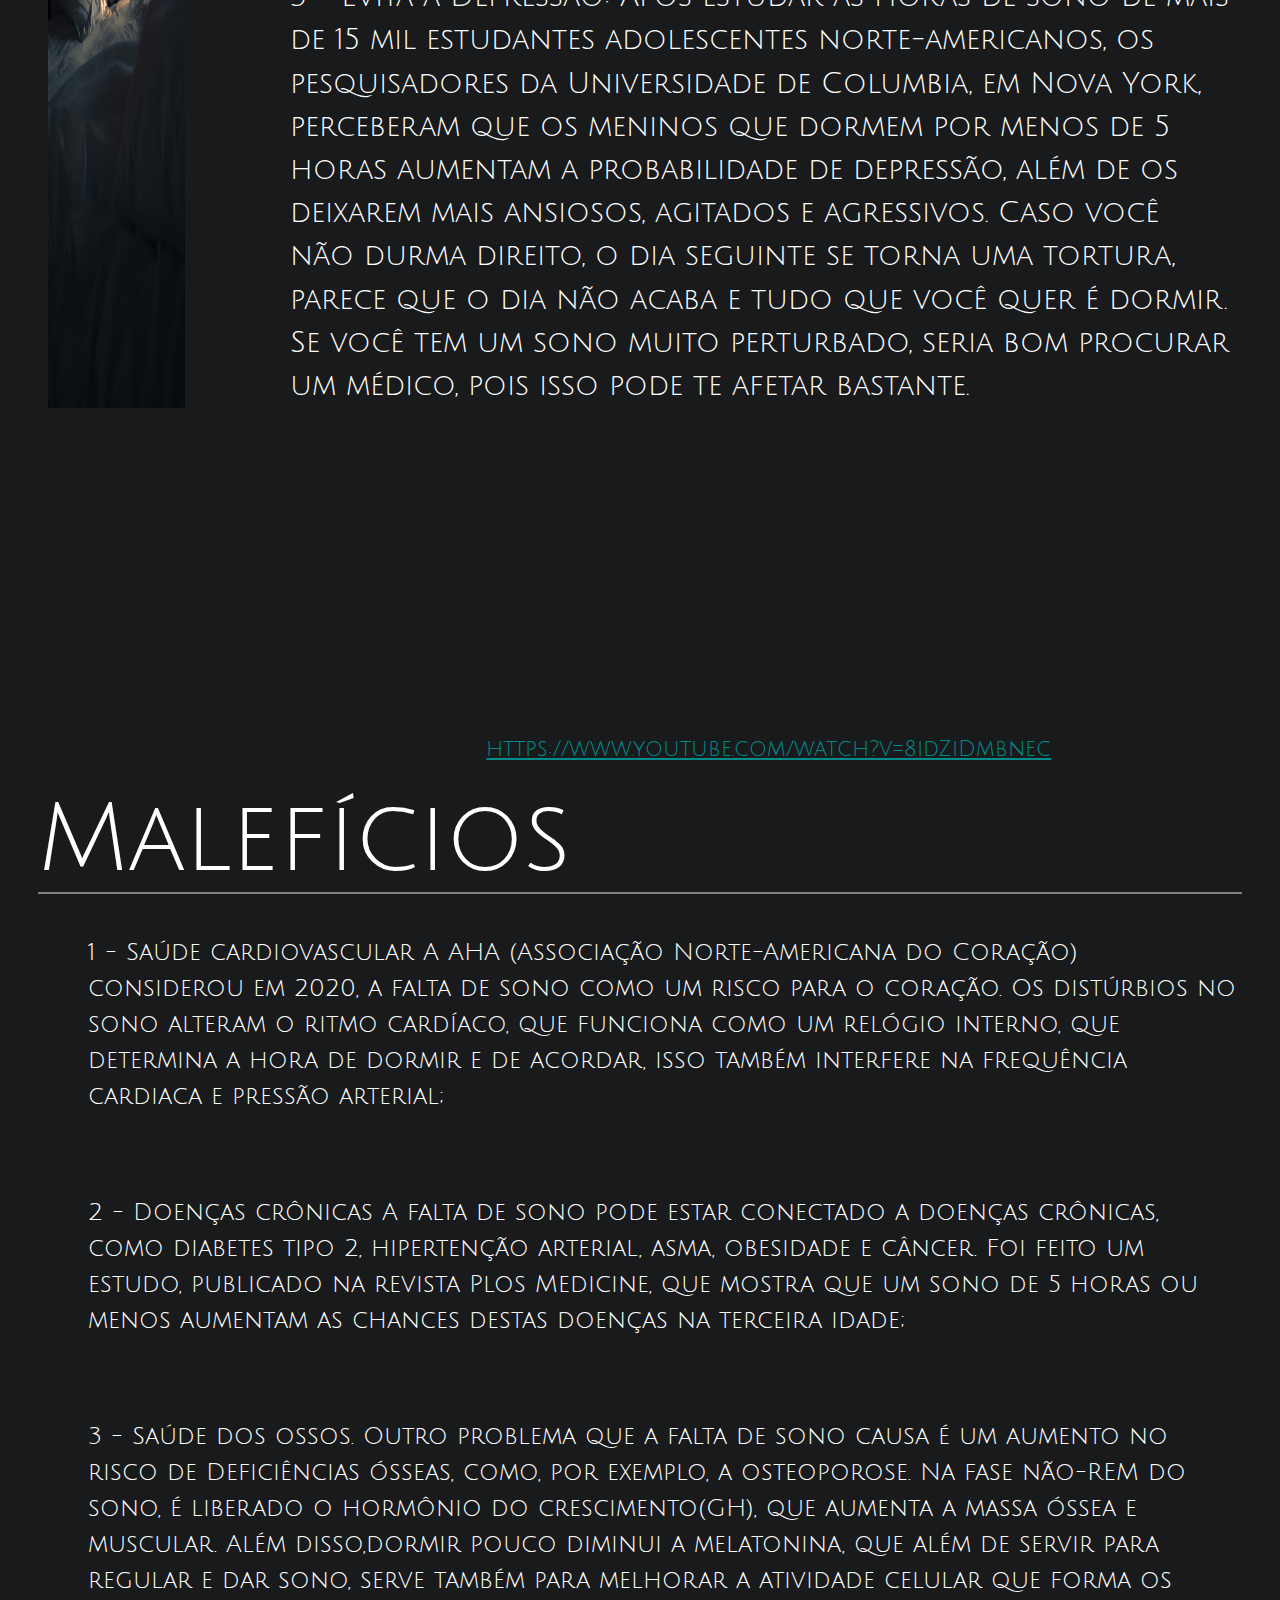
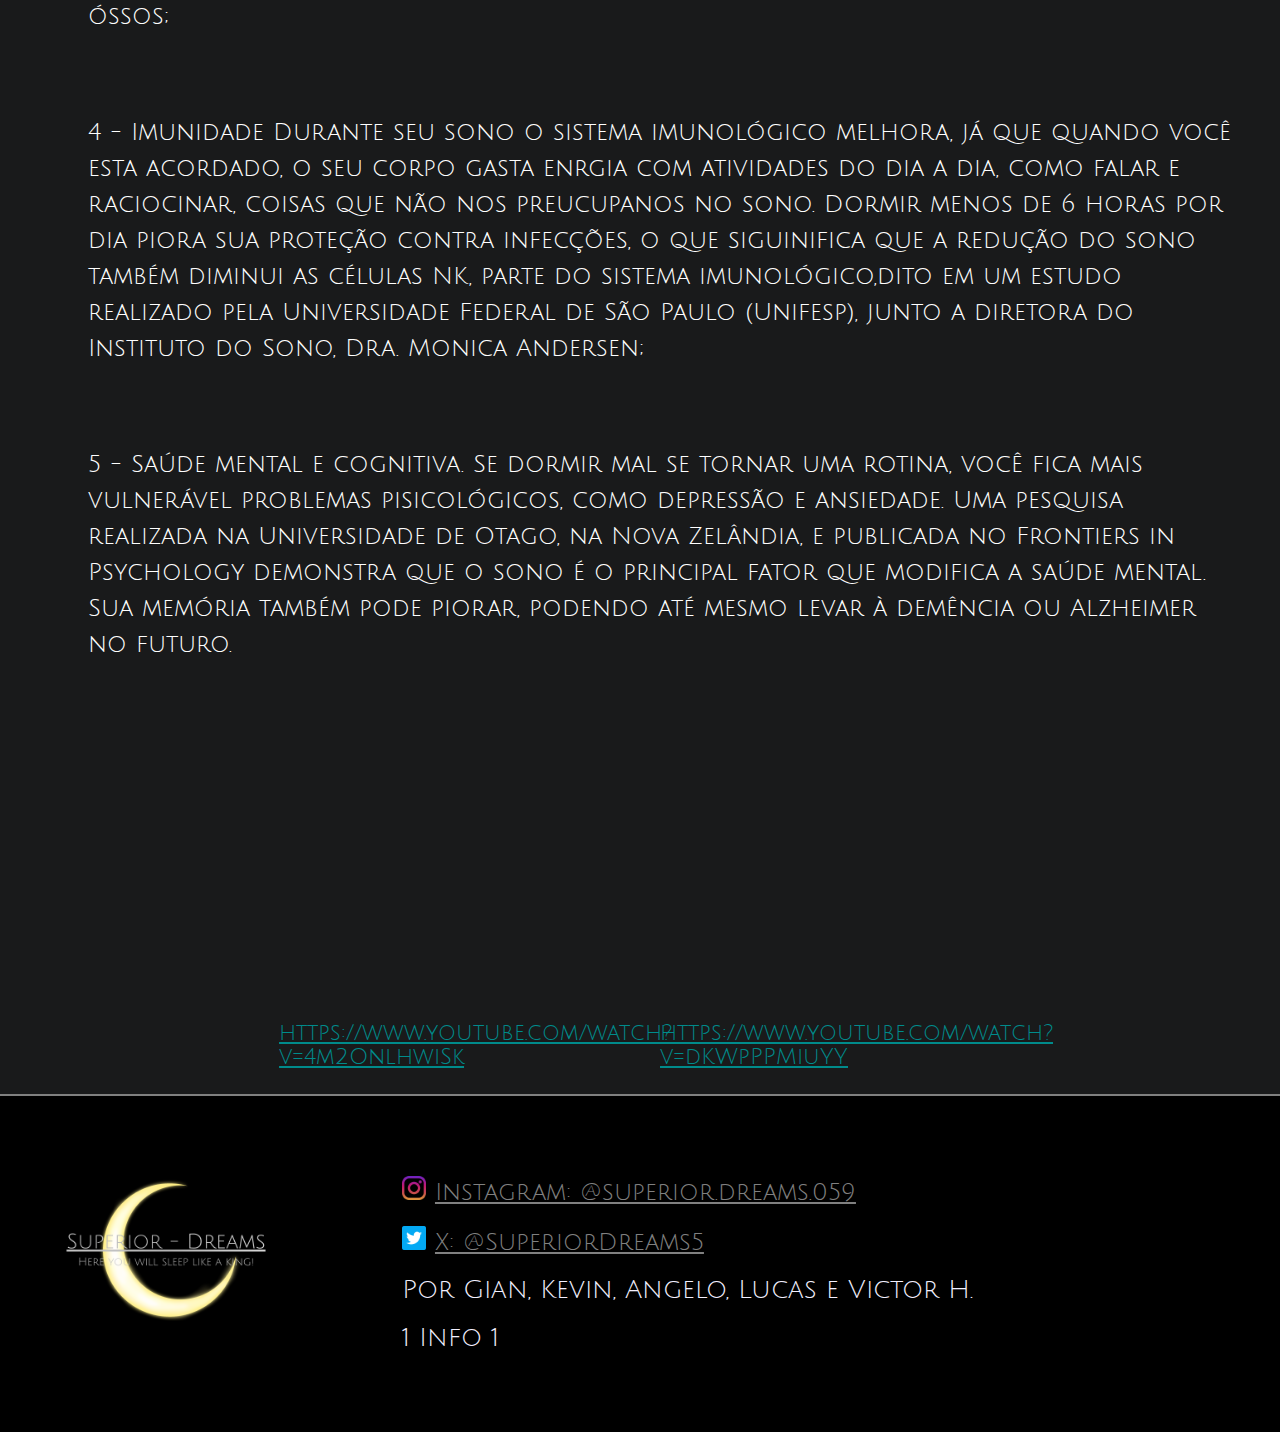
<file: Trabalho-Projeto-Integrador-main/pag2.html>
<!DOCTYPE html>
<html lang="pt-br">

<head>
    <meta charset="UTF-8">
    <meta name="viewport" content="width=device-width, initial-scale=1.0">
    <title>pag2</title>
    <link rel="stylesheet" href="css/reset.css">
    <link rel="stylesheet" href="css/stylepag2.css">
</head>

<body>

    <header>
        <nav>


            <ul>
                <li>
                    <a href="index.html">Capa</a>
                </li>
                <li>
                    <a href="pag1.html">Rotina</a>
                </li>
                <li>
                    <a href="pag2.html"><span>Resultados</span></a>
                    <ul>
                        <li>
                            <a href="pag6.html">Saúde Mental</a>
                        </li>
                    </ul>
                </li>
                <li>
                    <a href="pag3.html">Sobre Nós</a>
                </li>
                <li>
                    <a href="pag4.html">Referências</a>
                </li>
                <li>
                    <a href="pag5.html">Sobre o projeto</a>
                </li>
                
            </ul>
        </nav>
    </header>

    <main>
        <section class="beneficio">
            <h1>benefícios</h1>
            <hr>
            <Div class="texto1">
                <div class="conteudo1">
                    <p>
                        O sono serve para descansar o corpo e a mente. Se você tiver uma noite de sono mais confortável, terá muitos benefícios para facilitar a enfrentar o seu dia a dia. Por isso, vamos falar de alguns benefícios do bom sono:
                    </p>
                    <ul>
                        <li>
                            <p>
                                1 - Maior Longevidade
                                Para viver mais, é necessário uma vida saudável. E isso também inclui dormir bem, tendo um sono de ao menos 7 a 8 horas, você também poderá notar um grande aumento no seu sistema imunológico, resultando em um número menor de inflamações em seu corpo. Mas além de não poder dormir muito pouco, dormir demais também pode ser prejudicial à sua saúde.
                            </p>
                        </li>
                    </ul>
                </div>

                <div class="imagem1">
                    <img src="src/beneficios.jpg" alt="">
                </div>
            </Div>
        </section>

        <section class="beneficio2">

            <div class="texto2">

                <div class="imagem2">
                    <img src="src/beneficius2.jpg" alt="">
                </div>

                <div class="conteudo2">
                    <ul>
                        <li>
                            <p>
                                2 - Menos inflamações.
                                   Pessoas que dormem pouco acabam tendo níveis altos de proteínas inflamatórias em seu sangue. Das quais são conhecidas por estarem ligadas a muitas doenças, como artrite, diabetes, você pode acabar sentindo aumento da pressão arterial, dores de cabeça e a uma sensação de mal-estar geral, a falta de um bom sono pode levar até a um ataque cardíaco, que são coisas graves.
                            </p>
                        </li>
                        <li>
                            <p>
                                3 - Evita a Depressão:
                                    Após estudar as horas de sono de mais de 15 mil estudantes adolescentes norte-americanos, os pesquisadores da Universidade de Columbia, em Nova York, perceberam que os meninos que dormem por menos de 5 horas aumentam a probabilidade de depressão, além de os deixarem mais ansiosos, agitados e agressivos. Caso você não durma direito, o dia seguinte se torna uma tortura, parece que o dia não acaba e tudo que você quer é dormir.
                                    Se você tem um sono muito perturbado, seria bom procurar um médico, pois isso pode te afetar bastante.
                            </p>
                        </li>
                    </ul>
                </div>
            </div>
        </section>
        <section class="vid2">
            <iframe width="560" height="315" src="https://www.youtube.com/embed/8idZiDmbnec?si=DfV1iTRUAxNIaaaM"
                title="YouTube video player" frameborder="0"
                allow="accelerometer; autoplay; clipboard-write; encrypted-media; gyroscope; picture-in-picture; web-share"
                referrerpolicy="strict-origin-when-cross-origin" allowfullscreen></iframe>
            </a>
            <div class="link1">
                <a href="https://www.youtube.com/watch?v=8idZiDmbnec">https://www.youtube.com/watch?v=8idZiDmbnec</a>
            </div>

        </section>



        </section>
        <section class="maleficio">

            <div class="texto3">
                <h1>Malefícios</h1>
                <hr>

                <div class="conteudo3">
                    <ul>
                        <li>
                            <p>
                                1 - Saúde cardiovascular
                                A AHA (Associação Norte-Americana do Coração) considerou em 2020, a falta de sono como um risco para o coração. Os distúrbios no sono alteram o ritmo cardíaco, que funciona como um relógio interno, que determina a hora de dormir e de acordar, isso também interfere na frequência cardiaca e pressão arterial;

                            </p>
                        </li>
                        <li>
                            <p>
                                2 - Doenças crônicas
                                A falta de sono pode estar conectado a doenças crônicas, como diabetes tipo 2, hipertenção arterial, asma, obesidade e câncer. Foi feito um estudo, publicado na revista Plos Medicine, que mostra que um sono de 5 horas ou menos aumentam as chances destas doenças na terceira idade;



                            </p>
                        </li>

                        <li>
                            <p>
                                3 - Saúde dos ossos.
                                Outro problema que a falta de sono causa é um aumento no risco de Deficiências ósseas, como, por exemplo, a osteoporose. Na fase não-REM do sono, é liberado o hormônio do crescimento(GH), que aumenta a massa óssea e muscular. Além disso,dormir pouco diminui a melatonina, que além de servir para regular e dar sono, serve também para melhorar a atividade celular que forma os óssos;


                            </p>
                        </li>
                        <li>
                            <p>
                                4 - Imunidade
                                Durante seu sono o sistema imunológico melhora, já que quando você esta acordado, o seu corpo gasta enrgia com atividades do dia a dia, como falar e raciocinar, coisas que não nos preucupanos no sono. Dormir menos de 6 horas por dia piora sua proteção contra infecções, o que siguinifica que a redução do sono também diminui as células NK, parte do sistema imunológico,dito em um estudo realizado pela Universidade Federal de São Paulo (Unifesp), junto a diretora do Instituto do Sono, Dra. Monica Andersen;


                            </p>
                        </li>
                        <li>
                            <p>
                                5 - Saúde mental e cognitiva.
                                Se dormir mal se tornar uma rotina, você fica mais vulnerável problemas pisicológicos, como depressão e ansiedade. Uma pesquisa realizada na Universidade de Otago, na Nova Zelândia, e publicada no Frontiers in Psychology demonstra que o sono é o principal fator que modifica a saúde mental. Sua memória também pode piorar, podendo até mesmo levar à demência ou Alzheimer no futuro.
                            </p>
                        </li>
                    </ul>

                </div>
            </div>
        </section>

        <section class="vid1">
            <div class="uno">

                <iframe width="560" height="315" src="https://www.youtube.com/embed/4m2OnlhwiSk?si=fftohhTIm-ETigKg"
                    title="YouTube video player" frameborder="0"
                    allow="accelerometer; autoplay; clipboard-write; encrypted-media; gyroscope; picture-in-picture; web-share"
                    referrerpolicy="strict-origin-when-cross-origin" allowfullscreen></iframe>
                </a>
                <div class="link2">
                    <a
                        href="https://www.youtube.com/watch?v=4m2OnlhwiSk">https://www.youtube.com/watch?v=4m2OnlhwiSk</a>
                </div>

            </div>

            <div class="dos">
                <iframe width="560" height="315" src="https://www.youtube.com/embed/dKWpPPMiuYY?si=1KV_weqlMvZ73EdJ"
                    title="YouTube video player" frameborder="0"
                    allow="accelerometer; autoplay; clipboard-write; encrypted-media; gyroscope; picture-in-picture; web-share"
                    referrerpolicy="strict-origin-when-cross-origin" allowfullscreen></iframe>
                </a>
                <div class="link3">
                    <a
                        href="https://www.youtube.com/watch?v=dKWpPPMiuYY">https://www.youtube.com/watch?v=dKWpPPMiuYY</a>
                </div>

            </div>
        </section>
            
        <hr class="metido">

    </main>

    <footer>
        <div class="geral">
            <div class="logo">
                <img src="src/logo.png" alt="">
            </div>
            <div class="creators">
                <ul>
                    <li>
                        <span><img src="src/instagram.png" alt=""></span> 
                        
                        <a href="https://www.instagram.com/superior.dreams.059">Instagram: @superior.dreams.059</a>
                    </li>
                    <li>
                        <span><img src="src/twitter.png" alt=""></span>
                        <a href="https://x.com/SuperiorDreams5">X: @SuperiorDreams5</a>
                    </li>
                    <li>
                        <p>Por Gian, Kevin, Angelo, Lucas e Victor H.</p>
                    </li>
                    <li>
                       <p>1 Info 1</p>
                    </li>
                </ul>
            </div>
        </div>

    </footer>
</body>

</html>
</file>
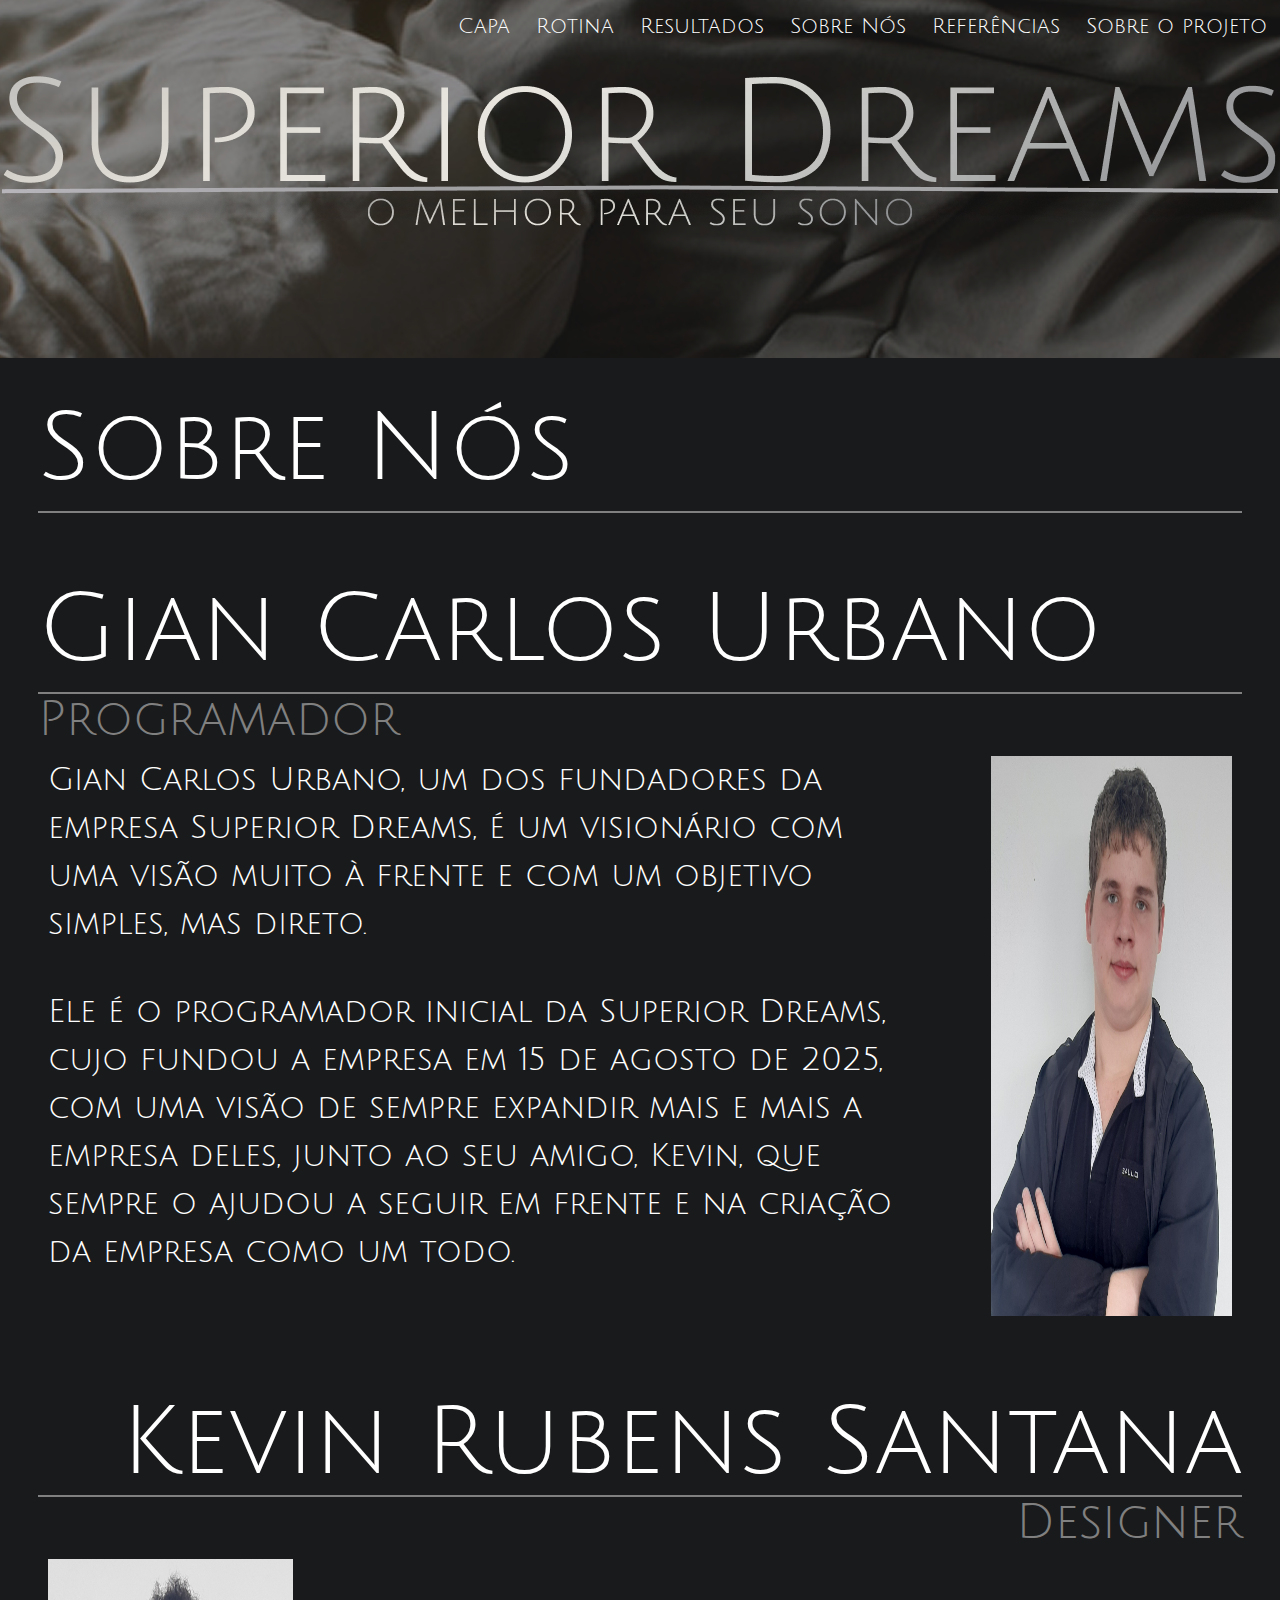
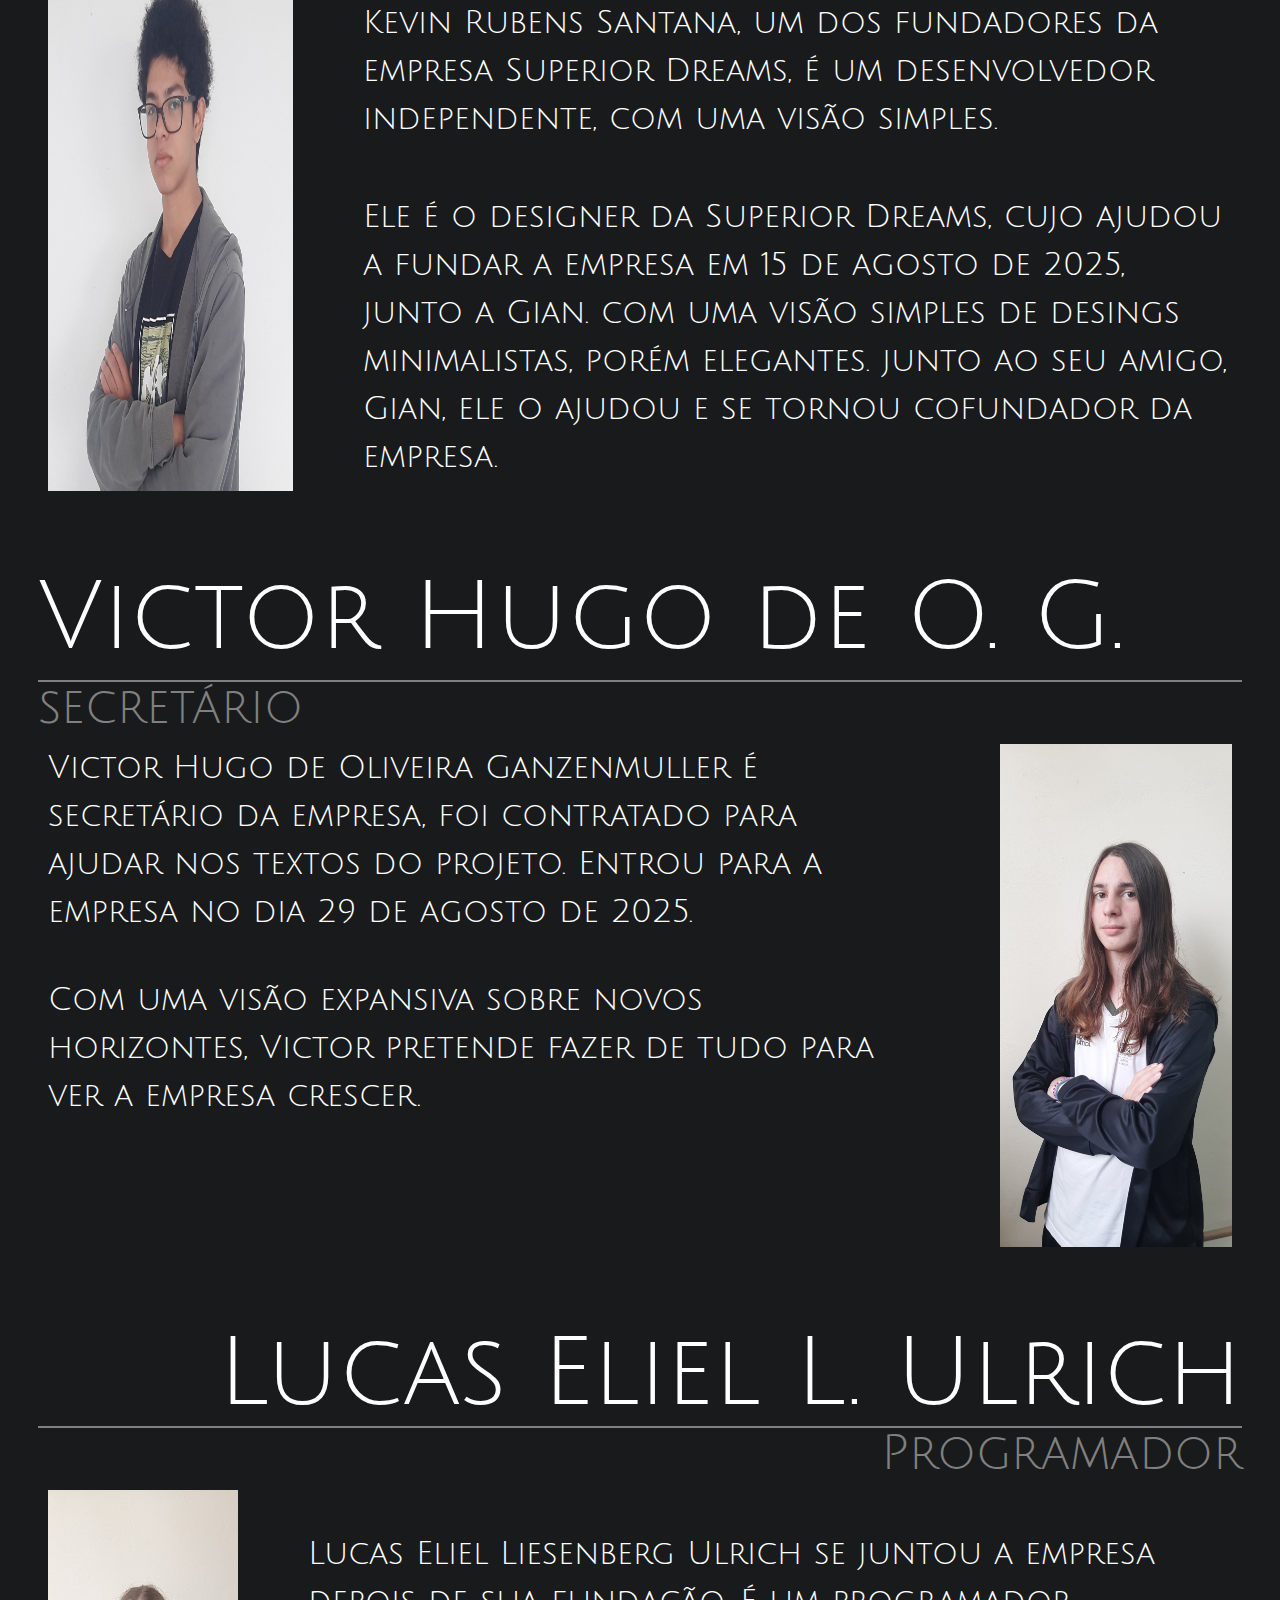
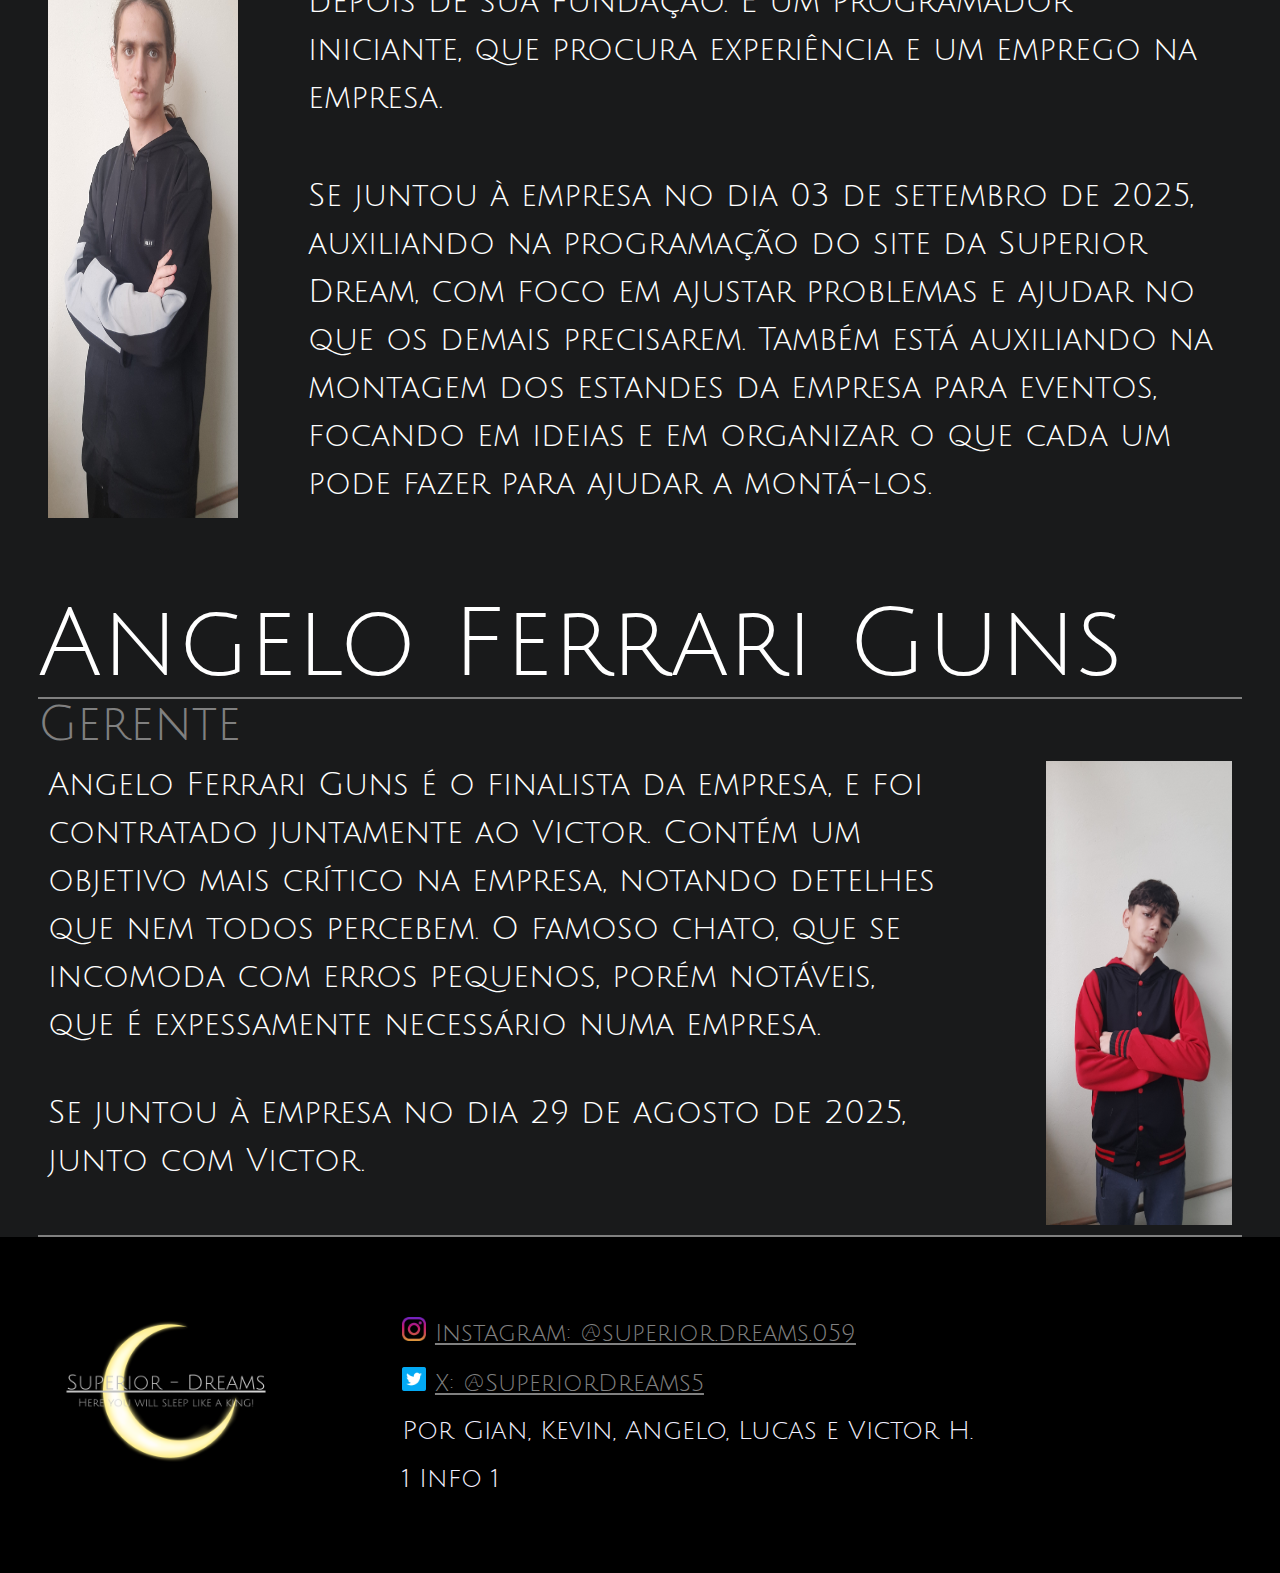
<file: Trabalho-Projeto-Integrador-main/pag3.html>
<!DOCTYPE html>
<html lang="pt-br">

<head>
    <meta charset="UTF-8">
    <meta name="viewport" content="width=device-width, initial-scale=1.0">
    <title>pag3</title>
    <link rel="stylesheet" href="css/reset.css">
    <link rel="stylesheet" href="css/stylepag3.css">
</head>

<body>
    <header>
        <nav>

            <ul>
                <li>
                    <a href="index.html">Capa</a>
                </li>
                <li>
                    <a href="pag1.html">Rotina</a>
                </li>
                <li>
                    <a href="pag2.html">Resultados</a>
                </li>
                <li>
                    <a href="pag3.html"><span>Sobre Nós</span></a>
                </li>
                <li>
                    <a href="pag4.html">Referências</a>
                </li>
                <li>
                    <a href="pag5.html">Sobre o projeto</a>
                </li>
                
            </ul>

        </nav>
    </header>
    <main> 
        <section class="nos">
            <h1>Sobre Nós</h1>
            <hr>


            <div class="gian">
                <h1>Gian Carlos Urbano</h1>
                <hr>
                <h2>Programador</h2>
                <div class="nope">
                    <div class="texto3">
                        <p>
                            Gian Carlos Urbano, um dos fundadores da empresa Superior Dreams, é um visionário com uma
                            visão
                            muito à frente e com um objetivo simples, mas direto.
                        </p>
                        <p>
                            Ele é o programador inicial da Superior Dreams, cujo fundou a empresa em 15 de agosto de
                            2025,
                            com uma visão de sempre expandir mais e mais a empresa deles, junto ao seu amigo, Kevin, que sempre
                            o
                            ajudou a seguir em frente e na criação da empresa como um todo.
                        </p>
                    </div>
                    <div class="imagem1">
                        <img src="src/Gian.jpg" alt="">
                    </div>
                </div>
            </div>

        </section>

        <section class="nos2">
             <div class="kevin">
                <h1>Kevin Rubens Santana</h1>
                <hr>
                <h2>Designer</h2>
                

                
                <div class="nope2">

                    <div class="imagem2">
                            <img src="src/Kevin.jpg" alt="">
                        </div>

                    <div class="texto4">
                        <p>
                            Kevin Rubens Santana, um dos fundadores da empresa Superior Dreams, é um desenvolvedor
                            independente, com uma visão simples.
                        </p>
                        <p>
                            Ele é o designer da Superior Dreams, cujo ajudou a fundar a empresa em 15 de agosto de 2025, junto a
                            Gian. com uma visão simples de desings minimalistas, porém elegantes. junto ao seu amigo, Gian,
                            ele o ajudou e se tornou cofundador da empresa.
                        </p>

                    
                    </div>
                </div>

            </div>
            
        </section>

        <section class="nos3">
    


            <div class="victor">
                <h1>Victor Hugo de O. G.</h1>
                <hr>
                <h2>secretário</h2>
                <div class="nope3">
                    <div class="texto4">
                        <p>
                            Victor Hugo de Oliveira Ganzenmuller é secretário da empresa, foi contratado para ajudar nos textos do projeto. Entrou para a empresa no dia 29 de agosto de 2025. 
                        </p>
                        <p>
                            Com uma visão expansiva sobre novos horizontes, Victor pretende fazer de tudo para ver a empresa crescer.
                        </p>
                        
                    </div>
                    <div class="imagem3">
                        <img src="src/Victor.jpg" alt="">
                    </div>
                </div>
            </div>

        </section>

        <section class="nos4">
             <div class="lucas">
                <h1>Lucas Eliel L. Ulrich</h1>
                <hr>
                <h2>Programador</h2>
                

                
                <div class="nope4">

                    <div class="imagem4">
                            <img src="src/Lucas.jpg" alt="">
                        </div>

                    <div class="texto5">
                        <p>
                            Lucas Eliel Liesenberg Ulrich se juntou a empresa depois de sua fundação. É um programador iniciante, que procura experiência e um emprego na empresa.
                        </p>
                        <p>
                            Se juntou à empresa no dia 03 de setembro de 2025, auxiliando na programação do site da Superior Dream, com foco em ajustar problemas e ajudar no que os demais precisarem. Também está auxiliando na montagem dos estandes da empresa para eventos, focando em ideias e em organizar o que cada um pode fazer para ajudar a montá-los.
                        </p>

                    
                    </div>
                </div>

            </div>
            
        </section>

        <section class="nos5">


            <div class="angelo">
                <h1>Angelo Ferrari Guns</h1>
                <hr>
                <h2>Gerente</h2>
                <div class="nope5">
                    <div class="texto6">
                        <p>
                            Angelo Ferrari Guns é o finalista da empresa, e foi contratado juntamente ao Victor. Contém um objetivo mais
                            crítico na empresa, notando detelhes que nem todos percebem. O famoso chato, que se incomoda com erros pequenos, porém notáveis, que é expessamente necessário numa empresa.
                        </p>
                        <p>
                            Se juntou à empresa no dia 29 de agosto de 2025, junto com Victor.
                        </p>
                    </div>
                    <div class="imagem5">
                        <img src="src/Angelo.jpg" alt="">
                    </div>
                </div>
            </div>
            <hr>
        </section>

    </main>

    <footer>
        <div class="geral">
            <div class="logo">
                <img src="src/logo.png" alt="">
            </div>
            <div class="creators">
                <ul>
                    <li>
                        <span><img src="src/instagram.png" alt=""></span> 
                        
                        <a href="https://www.instagram.com/superior.dreams.059">Instagram: @superior.dreams.059</a>
                    </li>
                    <li>
                        <span><img src="src/twitter.png" alt=""></span>
                        <a href="https://x.com/SuperiorDreams5">X: @SuperiorDreams5</a>
                    </li>
                    <li>
                        <p>Por Gian, Kevin, Angelo, Lucas e Victor H.</p>
                    </li>
                    <li>
                        <p>1 Info 1</p>
                    </li>
                </ul>
            </div>
        </div>

    </footer>

</body>


</html>
</file>
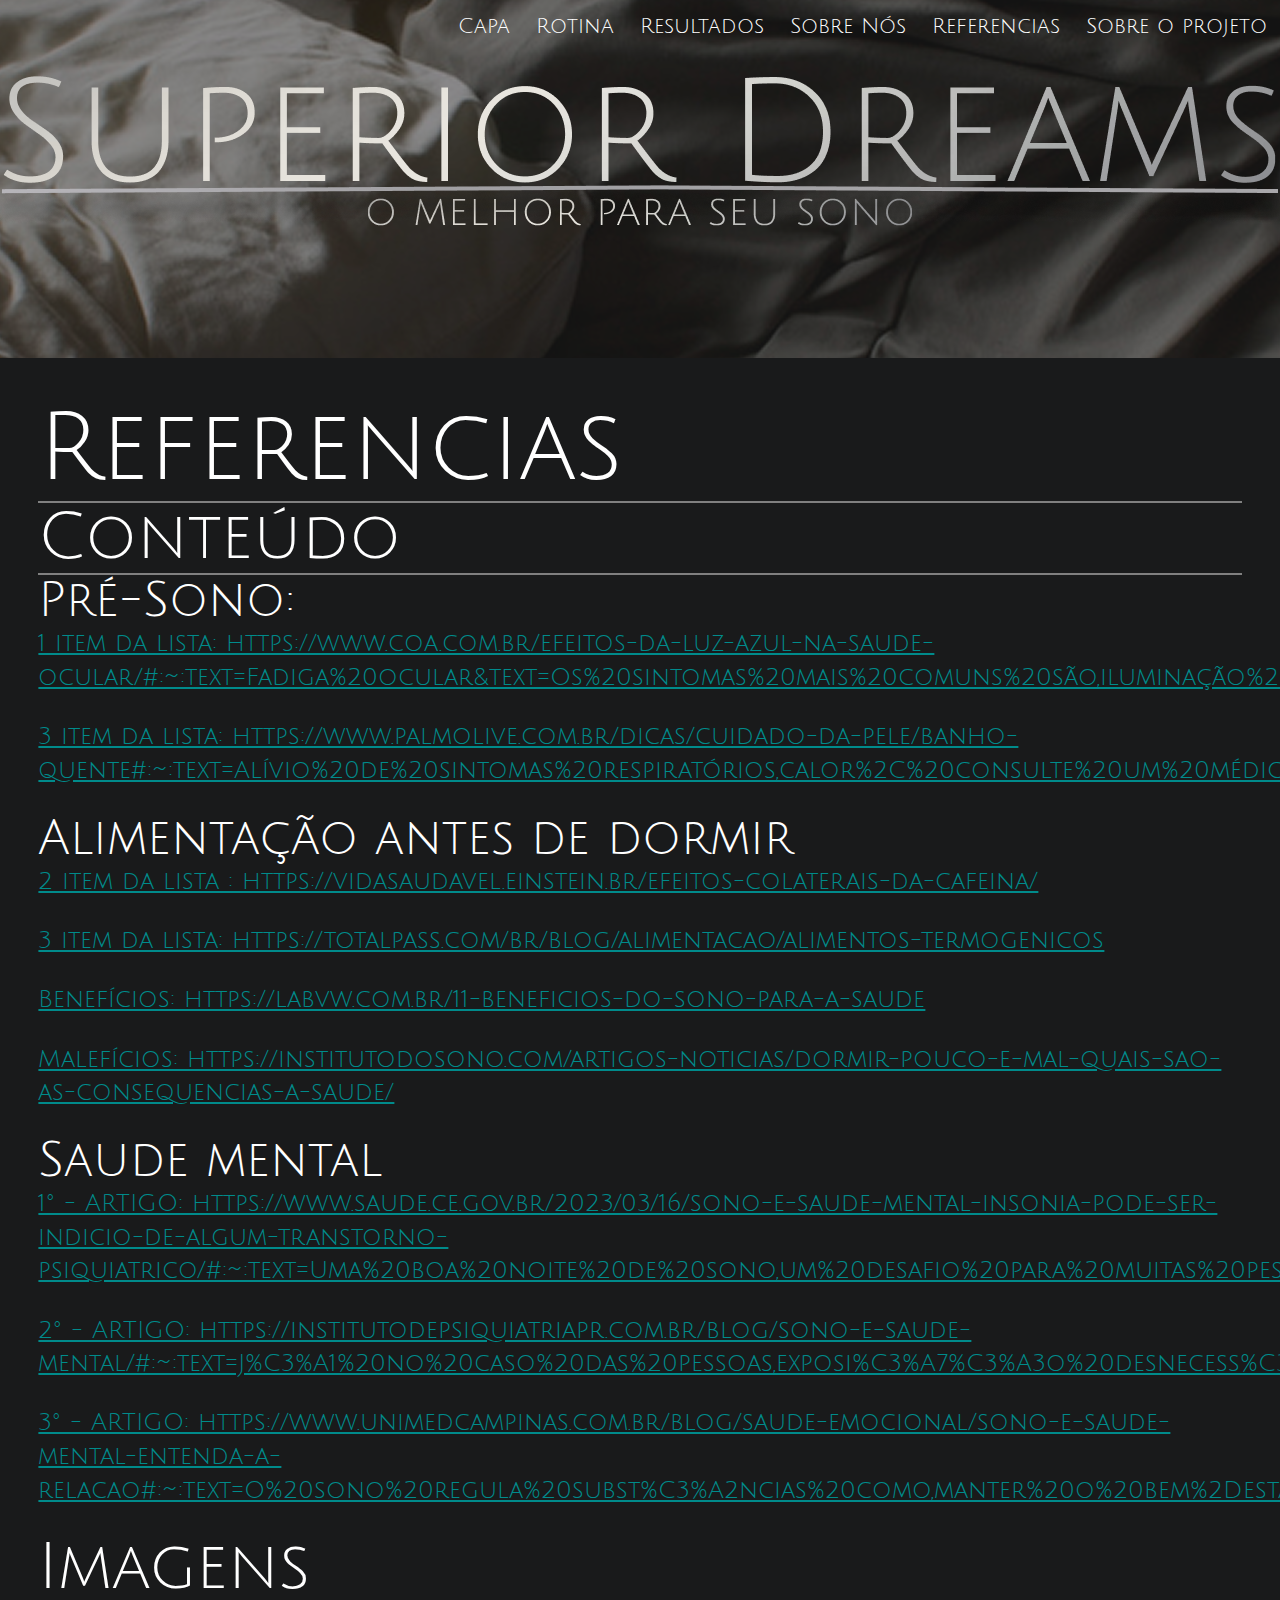
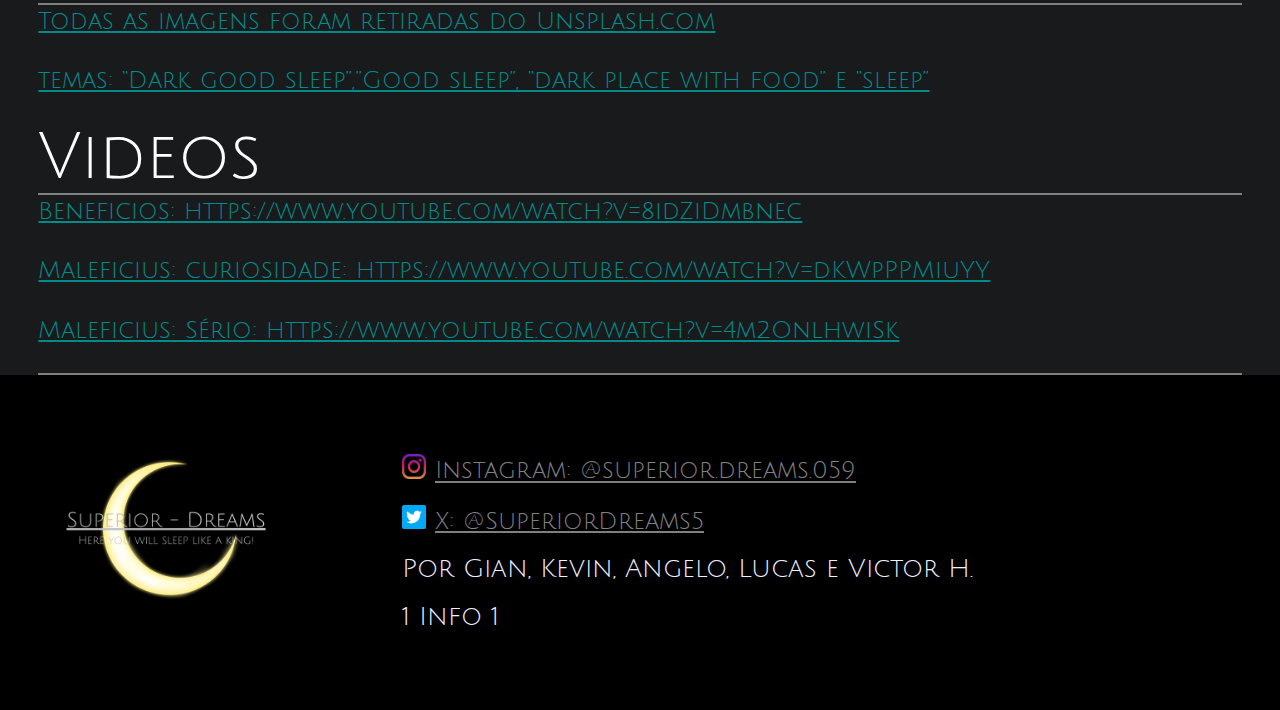
<file: Trabalho-Projeto-Integrador-main/pag4.html>
<!DOCTYPE html>
<html lang="pt-br">

<head>
    <meta charset="UTF-8">
    <meta name="viewport" content="width=device-width, initial-scale=1.0">
    <title>pag3</title>
    <link rel="stylesheet" href="css/reset.css">
    <link rel="stylesheet" href="css/stylepag4.css">
</head>

<body>
    <header>
        <nav>

            <ul>
                <li>
                    <a href="index.html">Capa</a>
                </li>
                <li>
                    <a href="pag1.html">Rotina</a>
                </li>
                <li>
                    <a href="pag2.html">Resultados</a>
                </li>
                <li>
                    <a href="pag3.html">Sobre Nós</a>
                </li>
                <li>
                    <a href="pag4.html"><span>Referencias</span></a>
                </li>
                <li>
                    <a href="pag5.html">Sobre o projeto</a>
                </li>
                
            </ul>
        </nav>
    </header>

    <section class="referencias">
        <h1>Referencias</h1>
        <hr>
        <h2>Conteúdo</h2>
        <hr>

        <div class="presono">
            <h3>Pré-Sono:</h3>

            <ul>
                <li>
                    <a
                        href="https://www.coa.com.br/efeitos-da-luz-azul-na-saude-ocular/#:~:text=Fadiga%20ocular&text=Os%20sintomas%20mais%20comuns%20são,iluminação%20emitidos%20por%20aparelhos%20digitais.">1
                        item da lista:
                        https://www.coa.com.br/efeitos-da-luz-azul-na-saude-ocular/#:~:text=Fadiga%20ocular&text=Os%20sintomas%20mais%20comuns%20são,iluminação%20emitidos%20por%20aparelhos%20digitais.</a>
                </li>

                <li>
                    <a
                        href=" https://www.palmolive.com.br/dicas/cuidado-da-pele/banho-quente#:~:text=Alívio%20de%20sintomas%20respiratórios,calor%2C%20consulte%20um%20médico%20antes.">
                        3 item da lista:
                        https://www.palmolive.com.br/dicas/cuidado-da-pele/banho-quente#:~:text=Alívio%20de%20sintomas%20respiratórios,calor%2C%20consulte%20um%20médico%20antes.</a>
                </li>
            </ul>
        </div>

        <div class="alimentacao">
            <h3>Alimentação antes de dormir</h3>

            <ul>
                <li>
                    <a href="https://vidasaudavel.einstein.br/efeitos-colaterais-da-cafeina/
">2 item da lista : https://vidasaudavel.einstein.br/efeitos-colaterais-da-cafeina/
                    </a>
                </li>
                <li>
                    <a href="https://totalpass.com/br/blog/alimentacao/alimentos-termogenicos">3 item da lista:
                        https://totalpass.com/br/blog/alimentacao/alimentos-termogenicos</a>
                </li>
            </ul>

        </div>

        <div class="bm">
            <ul>
                <li>
                    <a href="https://labvw.com.br/11-beneficios-do-sono-para-a-saude">Benefícios:
                        https://labvw.com.br/11-beneficios-do-sono-para-a-saude</a>
                </li>
                <li>
                    <a
                        href="https://institutodosono.com/artigos-noticias/dormir-pouco-e-mal-quais-sao-as-consequencias-a-saude/">Malefícios:
                        https://institutodosono.com/artigos-noticias/dormir-pouco-e-mal-quais-sao-as-consequencias-a-saude/</a>
                </li>
            </ul>

        </div>

        <div class="saude">
            <h3>Saude mental</h3>

            <ul>
                <li>
                    <a
                        href=" https://www.saude.ce.gov.br/2023/03/16/sono-e-saude-mental-insonia-pode-ser-indicio-de-algum-transtorno-psiquiatrico/#:~:text=Uma%20boa%20noite%20de%20sono,um%20desafio%20para%20muitas%20pessoas.">
                        1° - ARTIGO:
                        https://www.saude.ce.gov.br/2023/03/16/sono-e-saude-mental-insonia-pode-ser-indicio-de-algum-transtorno-psiquiatrico/#:~:text=Uma%20boa%20noite%20de%20sono,um%20desafio%20para%20muitas%20pessoas.</a>
                </li>
                <li>
                    <a
                        href="https://institutodepsiquiatriapr.com.br/blog/sono-e-saude-mental/#:~:text=J%C3%A1%20no%20caso%20das%20pessoas,exposi%C3%A7%C3%A3o%20desnecess%C3%A1ria%20ao%20estresse%20emocional.">2°
                        - ARTIGO:
                        https://institutodepsiquiatriapr.com.br/blog/sono-e-saude-mental/#:~:text=J%C3%A1%20no%20caso%20das%20pessoas,exposi%C3%A7%C3%A3o%20desnecess%C3%A1ria%20ao%20estresse%20emocional.</a>
                </li>
                <li>
                    <a
                        href="https://www.unimedcampinas.com.br/blog/saude-emocional/sono-e-saude-mental-entenda-a-relacao#:~:text=O%20sono%20regula%20subst%C3%A2ncias%20como,manter%20o%20bem%2Destar%20emocional;&text=problemas%20de%20tomada%20de%20decis%C3%A3o,e%20tomar%20decis%C3%B5es%20com%20clareza.">
                        3° - ARTIGO:
                        https://www.unimedcampinas.com.br/blog/saude-emocional/sono-e-saude-mental-entenda-a-relacao#:~:text=O%20sono%20regula%20subst%C3%A2ncias%20como,manter%20o%20bem%2Destar%20emocional;&text=problemas%20de%20tomada%20de%20decis%C3%A3o,e%20tomar%20decis%C3%B5es%20com%20clareza.</a>
                </li>
            </ul>

        </div>

        <h2>Imagens</h2>
        <hr>
         
        <div class="fonte">
            <ul>
                <li>
                    <p>Todas as imagens foram retiradas do Unsplash.com</p>
                </li>
                <li>
                    <p>temas: “Dark good sleep”,”Good sleep”, “dark place with food” e “sleep”</p>
                </li>
            </ul>

        </div>

        <h2>Videos</h2>
        <hr>

        <div class="links">
            <ul>
                <li>
                    <a href="https://www.youtube.com/watch?v=8idZiDmbnec">Beneficios: https://www.youtube.com/watch?v=8idZiDmbnec</a>
                </li>
                <li>
                    <a href="https://www.youtube.com/watch?v=dKWpPPMiuYY">Maleficius: curiosidade: https://www.youtube.com/watch?v=dKWpPPMiuYY</a>
                </li>
                <li>
                    <a href="https://www.youtube.com/watch?v=4m2OnlhwiSk">Maleficius: Sério: https://www.youtube.com/watch?v=4m2OnlhwiSk</a>
                </li>
            </ul>

        </div>
        <hr>
    </section>
</body>
    <footer>
        <div class="geral">
            <div class="logo">
                <img src="src/logo.png" alt="">
            </div>
            <div class="creators">
                <ul>
                    <li>
                        <span><img src="src/instagram.png" alt=""></span> 
                        
                        <a href="https://www.instagram.com/superior.dreams.059">Instagram: @superior.dreams.059</a>
                    </li>
                    <li>
                        <span><img src="src/twitter.png" alt=""></span>
                        <a href="https://x.com/SuperiorDreams5">X: @SuperiorDreams5</a>
                    </li>
                    <li>
                        <p>Por Gian, Kevin, Angelo, Lucas e Victor H.</p>
                    </li>
                    <li>
                        <p>1 Info 1</p>
                    </li>
                </ul>
            </div>
        </div>
        
    </footer>


</html>
</file>
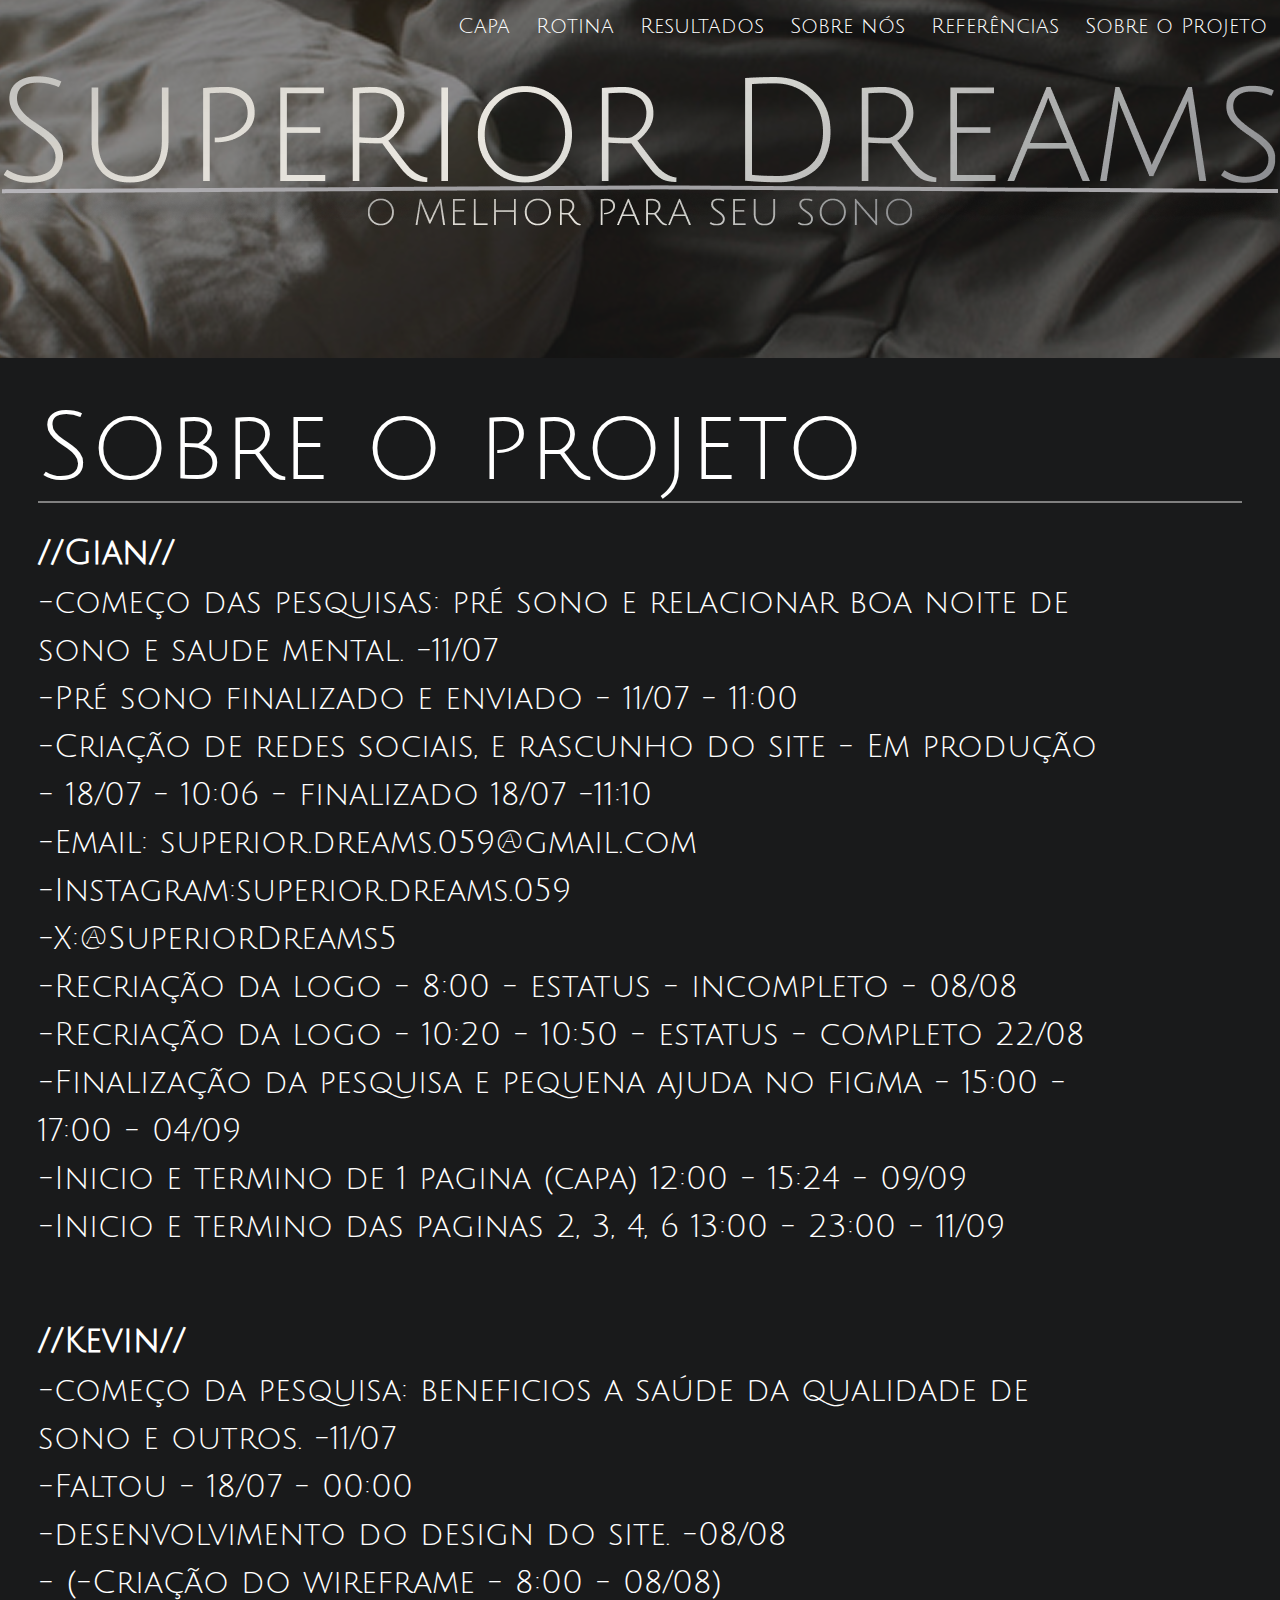
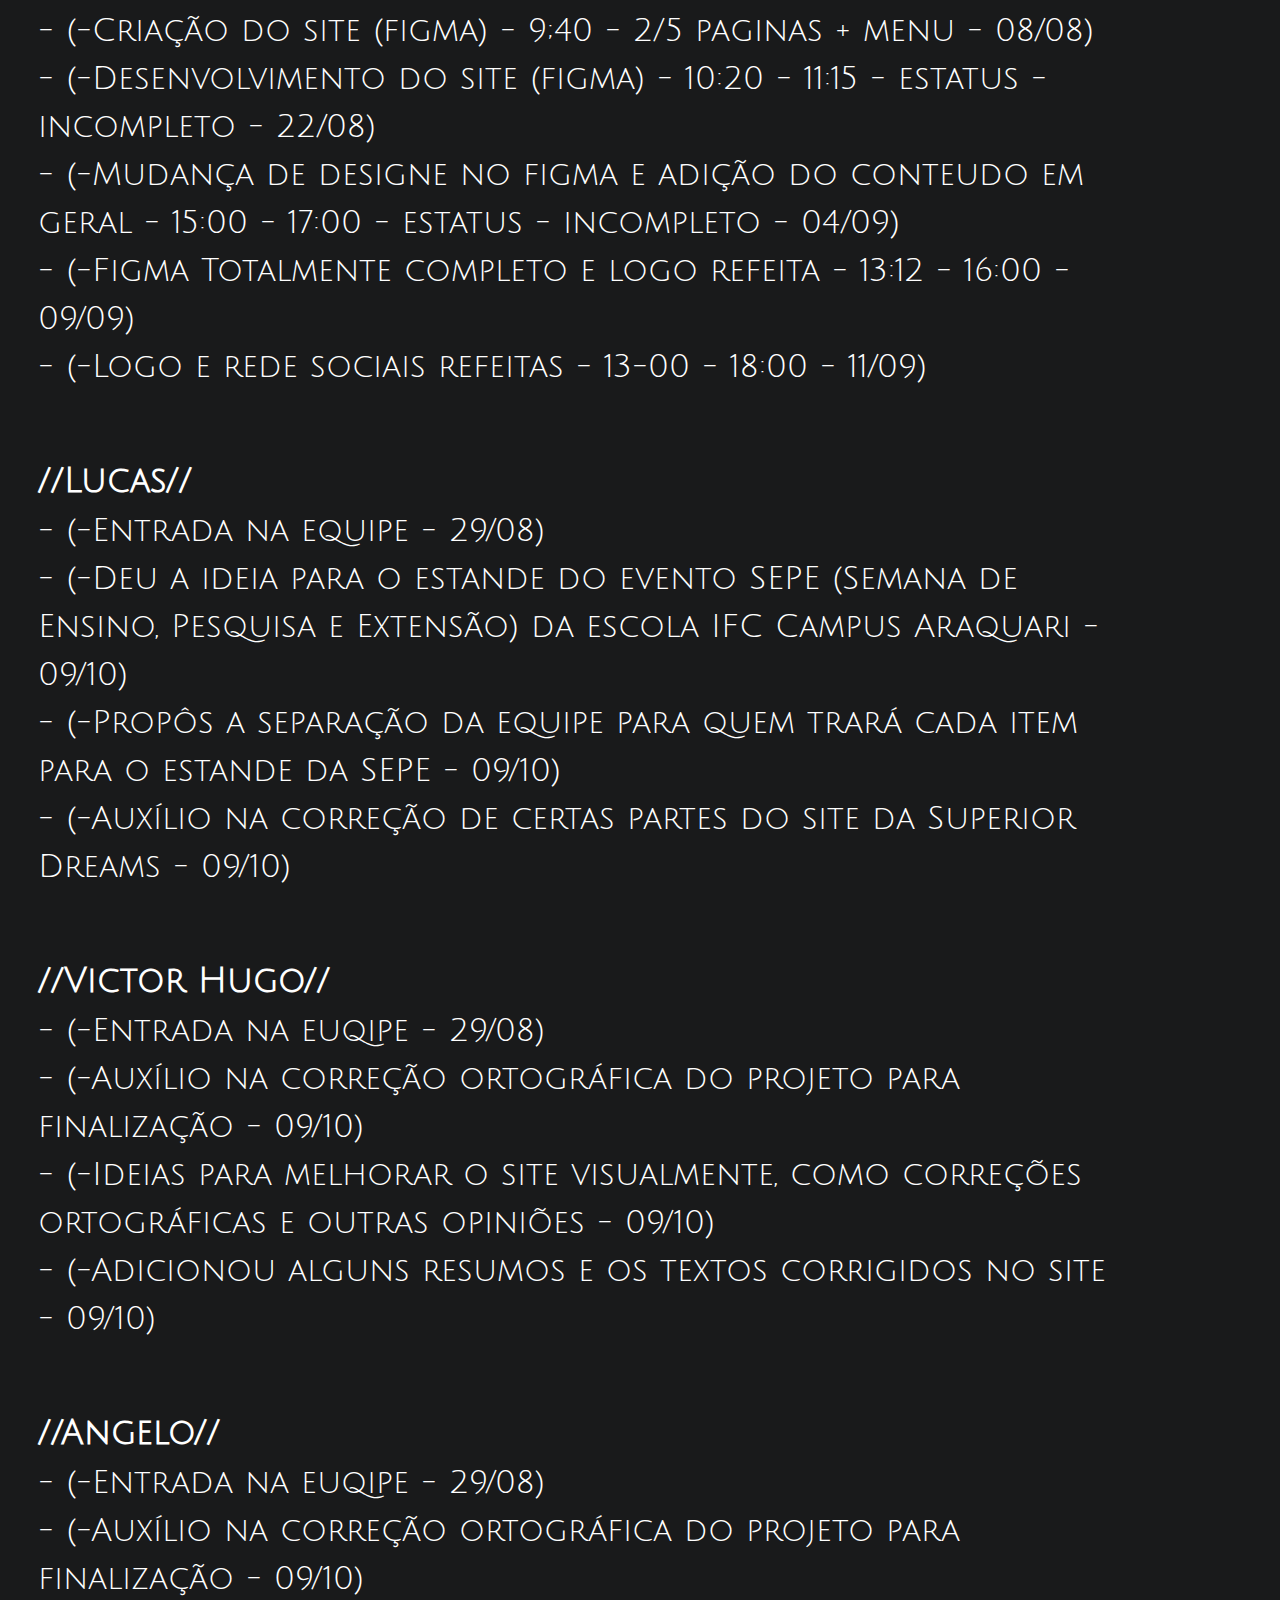
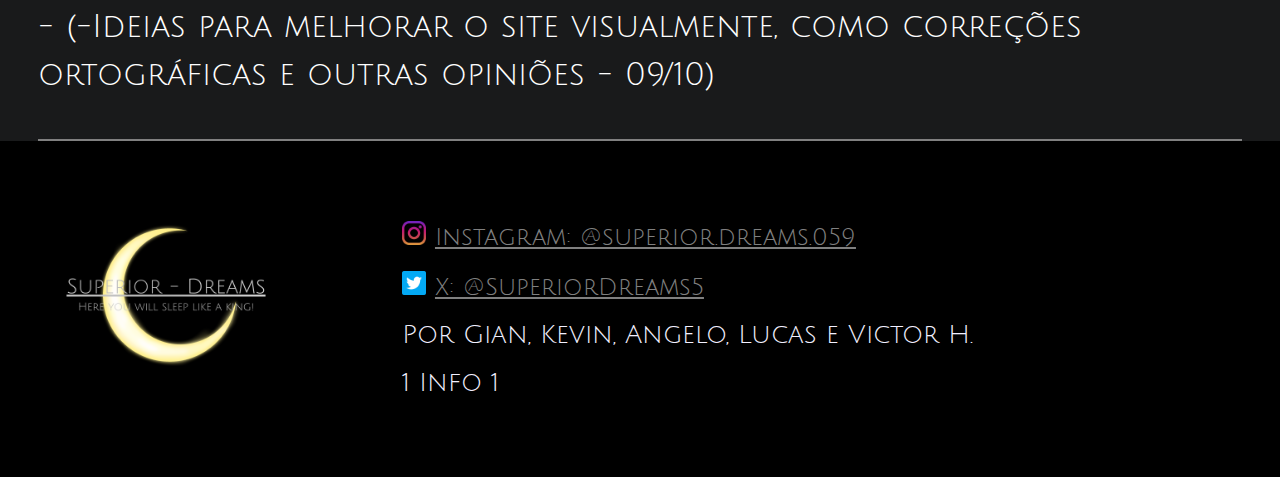
<file: Trabalho-Projeto-Integrador-main/pag5.html>
<!DOCTYPE html>
<html lang="pt-br">

<head>
    <meta charset="UTF-8">
    <meta name="viewport" content="width=device-width, initial-scale=1.0">
    <title>pag3</title>
    <link rel="stylesheet" href="css/reset.css">
    <link rel="stylesheet" href="css/stylepag5.css">
</head>

<body>
    <header>
        <nav>


            <ul>
                <li>
                    <a href="index.html">Capa</a>
                </li>
                <li>
                    <a href="pag1.html">Rotina</a>
                </li>
                <li>
                    <a href="pag2.html">Resultados</a>
                </li>
                <li>
                    <a href="pag3.html">Sobre nós</a>
                </li>
                <li>
                    <a href="pag4.html">Referências</a>
                </li>
                <li>
                    <a href="pag5.html"><span>Sobre o Projeto</span></a>
                </li>
                
            </ul>

        </nav>
    </header>
    <main>
        <section class="projeto">
            <h1>Sobre o projeto</h1>
            <hr>

            <div>
                
                    <p>
                        <span>//Gian//</span> <br>
                        -começo das pesquisas: pré sono e relacionar boa noite de sono e saude mental. -11/07 <br>
                        -Pré sono finalizado e enviado - 11/07 - 11:00 <br>
                        -Criação de redes sociais, e rascunho do site - Em produção - 18/07 - 10:06 - finalizado 18/07 -11:10 <br>
                        -Email: superior.dreams.059@gmail.com <br>
                        -Instagram:superior.dreams.059 <br>
                        -X:@SuperiorDreams5 <br>
                        -Recriação da logo - 8:00 - estatus - incompleto - 08/08 <br>
                        -Recriação da logo - 10:20 - 10:50 - estatus - completo 22/08 <br>
                        -Finalização da pesquisa e pequena ajuda no figma - 15:00 - 17:00 - 04/09 <br>
                        -Inicio e termino de 1 pagina (capa) 12:00 - 15:24 - 09/09 <br>
                        -Inicio e termino das paginas 2, 3, 4, 6 13:00 - 23:00 - 11/09 
                    </p> 
                

            </div>
            <div>
                
                    <p>
                        <span>//Kevin//</span> <br>
                        -começo da pesquisa: beneficios a saúde da qualidade de sono e outros. -11/07 <br>
                        -Faltou - 18/07 - 00:00 <br>
                        -desenvolvimento do design do site. -08/08 <br>
                        - (-Criação do wireframe - 8:00 - 08/08) <br>
                        - (-Criação do site (figma) - 9;40 - 2/5 paginas + menu - 08/08) <br>
                        - (-Desenvolvimento do site (figma) - 10:20 - 11:15 - estatus - incompleto - 22/08) <br>
                        - (-Mudança de designe no figma e adição do conteudo em geral - 15:00 - 17:00 - estatus - incompleto - 04/09) <br>
                        - (-Figma Totalmente completo e logo refeita - 13:12 - 16:00 - 09/09) <br>
                        - (-Logo e rede sociais refeitas - 13-00 - 18:00 - 11/09)
                    </p>
                </div>
                <div>
                
                    <p>
                        <span>//Lucas//</span> <br>
                        - (-Entrada na equipe - 29/08) <br>
                        - (-Deu a ideia para o estande do evento SEPE (Semana de Ensino, Pesquisa e Extensão) da escola IFC Campus Araquari - 09/10) <br>
                        - (-Propôs a separação da equipe para quem trará cada item para o estande da SEPE - 09/10) <br>
                        - (-Auxílio na correção de certas partes do site da Superior Dreams - 09/10)
                    </p>
                </div>
                <div>
                    <p>
                        <span>//Victor Hugo//</span> <br>
                        - (-Entrada na euqipe - 29/08) <br>
                        - (-Auxílio na correção ortográfica do projeto para finalização - 09/10) <br>
                        - (-Ideias para melhorar o site visualmente, como correções ortográficas e outras opiniões - 09/10) <br>
                        - (-Adicionou alguns resumos e os textos corrigidos no site - 09/10)
                        
                    </p>
                </div>
                <div>
                    <p>
                        <span>//Angelo//</span> <br>
                        - (-Entrada na euqipe - 29/08) <br>
                        - (-Auxílio na correção ortográfica do projeto para finalização - 09/10) <br>
                        - (-Ideias para melhorar o site visualmente, como correções ortográficas e outras opiniões - 09/10) <br>
                        
                    </p>
                </div>
            <hr>
        </section>

    </main>
    

        <footer>
        <div class="geral">
            <div class="logo">
                <img src="src/logo.png" alt="">
            </div>
            <div class="creators">
                <ul>
                    <li>
                        <span><img src="src/instagram.png" alt=""></span> 
                        
                        <a href="https://www.instagram.com/superior.dreams.059">Instagram: @superior.dreams.059</a>
                    </li>
                    <li>
                        <span><img src="src/twitter.png" alt=""></span>
                        <a href="https://x.com/SuperiorDreams5">X: @SuperiorDreams5</a>
                    </li>
                    <li>
                        <p>Por Gian, Kevin, Angelo, Lucas e Victor H.</p>
                    </li>
                    <li>
                        <p>1 Info 1</p>
                    </li>
                </ul>
            </div>
        </div>

    </footer>
</body>
</file>
<file: css/stylepag2.css>
@import url('https://fonts.googleapis.com/css2?family=Julius+Sans+One&display=swap');

:root {
  --main-bg-color: brown;
  font-size: clamp(0.9375rem, 0.9119rem + 0.1136vw, 1rem);
  font-family: "Julius Sans One", sans-serif;

}
a{
    text-decoration: none; /* remove o sublinhado dos links */
    color: black; /* altera a cor de todos os links das páginas */
}

body {
  background-color: #191A1B;
  size: 150%;
  
 
}

/* Geral */
section {
  padding:0 3vw 0 3vw;
}



header {
  padding: 0vw 0vw 3vw 0vw;
}

header nav {
  display: flex;
  justify-content: right;
  align-items: center;
  padding-left: 10rem;
  padding-bottom: 20rem;
  background-image: url(../src/banner\(1\).png);
  background-position: center;
  background-repeat: no-repeat;
}

header nav ul {
  display: flex;
  align-items: center;
}

header nav ul li {
  margin: 15px 13px 0 13px;
}

header nav ul li a {
    color: white;
    font-size: 1.3rem;
    border-radius: 10px;
    transition: background-color 0.6s ease;
    transition: font-size 0.6s ease;
}

header nav ul li ul {
  display: none;
}

header nav ul li:hover ul {
  display: block;
  position: absolute;
  border-radius: 10px;
  
}

nav a:hover {
  color: white;
}

nav ul li a:hover {
  color: white;
  transition: 0.6s;
}

header nav ul li a:hover {
    background-color: gray;
    font-size: 1.8rem;
}

/* beneficios */

section.beneficio h1 {
  font-size: 6rem;
  color: white;
}

hr {
  width: 100%;
  border: none; 
  height: 2px;
  background-color: gray;
  
}

section.beneficio div.texto1 {
  display: flex;
  padding: 10px;
}

section.beneficio div.texto1 div.conteudo1, div.imagem1 {
  display: flex;
  

}

section.beneficio div.texto1 div.conteudo1 {
  display: block;
  color: white;
  flex-grow: 1;
}


section.beneficio div.texto1 div.conteudo1 p {
  font-size: 2rem;
  padding-bottom: 40px;
  padding-right: 10%;
  line-height: 1.5;
}

section.beneficio div.texto1 div.conteudo1 ul li p {
  font-size: 1.8rem;
  padding-bottom: 35px;
  padding-left: 50px;
  line-height: 1.5;
  
}

section.beneficio div.texto1 div.imagem1 {
  flex-grow: 1;
  width: 100%;
  height: auto;
  padding-left: 50px;
}

/* beneficios2 */

section.beneficio2 div.texto2 div.conteudo2, div.imagem2 {
  display: flex;
  

}

section.beneficio2 div.texto2 {
  display: flex;
  padding: 10px;
  
  
}


section.beneficio2 div.texto2 div.imagem2 {
  flex-grow: 1;
  width: 100%;
  height: auto;
  padding-right: 5px;
}

section.beneficio2 div.texto2 div.conteudo2 {
  display: block;
  color: white;
  flex-grow: 1;
}

section.beneficio2 div.texto2 div.conteudo2 ul li p {
  font-size: 1.8rem;
  padding-top: 40px;
  padding-left: 100px;
  line-height: 1.5;
}

section.vid2 {
    display: block;
    margin-left: 35%;
    margin-right: auto;
}

section.vid2 div.link1 a {
    font-size: 1.4rem;
    color: darkcyan;
    text-decoration: underline;
}


/* maleficio */

section.maleficio div.texto3 h1 {
  font-size: 6rem;
  color: white;
  text-align: left;
  padding-top: 2vw;
}

hr {
  width: 100%;
  border: none; 
  height: 2px;
  background-color: gray; 
}

section.maleficio div.conteudo3 {
  display: block;
  color: white;
  flex-grow: 1;
}


section.maleficio div.conteudo3 p {
  font-size: 2rem;
  padding-bottom: 40px;
  line-height: 1.5;

}

section.maleficio div.conteudo3 ul li p {
  font-size: 1.5rem;
  padding-top: 40px;
  padding-left: 50px;
  line-height: 1.5;
}

section.maleficio div.imagem3 {
  width: 100%;
  height: auto;
  padding-bottom: 50px;

}

section.vid1 {
    display: flex;
    
    
}

section.vid1 div.uno {
    width: 50%;
    height: auto;
    padding-left: 20%;
    padding-right: 20px;
}

section.vid1 div.dos {
    width: 50%;
    height: auto;
    padding-right: 20%;
    padding-left: 20px;
  }

section.vid1 div.uno div.link2 a {
    font-size: 1.4rem;
    color: darkcyan;
    text-decoration: underline;
}

section.vid1 div.dos div.link3 a {
    font-size: 1.4rem;
    color: darkcyan;
    text-decoration: underline;
}

hr.metido {
  margin-top: 2vw;
}

/* footer */

footer div.geral {
  display: flex;
  align-items: center;
  background-color: #000000;
  justify-content: space-between;
}

footer div.geral div.logo {
  width: 30%;
  
}

footer div.creators {
  color: #F2F0FF;
  font-weight: lighter;
  font-size: 1.6rem;
  
  padding: 50px;
}

footer div.creators ul {
  display: block;
}

footer div.creators ul li {
  margin: 20px;
  
}

footer div.creators ul li a {
  color: gray;
  font-size: 1.5rem;
  text-decoration: underline;
  
}

footer div.creators ul li span img {
  width: 3%;
}
</file>
<file: css/stylepag3.css>
@import url('https://fonts.googleapis.com/css2?family=Julius+Sans+One&display=swap');

:root {
  --main-bg-color: brown;
  font-size: clamp(0.9375rem, 0.9119rem + 0.1136vw, 1rem);
  font-family: "Julius Sans One", sans-serif;

}

/* Geral */
section {
  margin: 0 3vw 0 3vw;
}


a {
    text-decoration: none;
    /* remove o sublinhado dos links */
    color: black;
    /* altera a cor de todos os links das páginas */
}

body {
    background-color: #191A1B;



}

section {
  padding:0 3vw 0 3vw;
}



header {
  padding: 0vw 0vw 3vw 0vw;
}

header nav {
  display: flex;
  justify-content: right;
  align-items: center;
  padding-left: 10rem;
  padding-bottom: 20rem;
  background-image: url(../src/banner\(1\).png);
  background-position: center;
  background-repeat: no-repeat;
}

header nav ul {
  display: flex;
  align-items: center;
}

header nav ul li {
  margin: 15px 13px 0 13px;
}

header nav ul li a {
    color: white;
    font-size: 1.3rem;
    border-radius: 10px;
    transition: background-color 0.6s ease;
    transition: font-size 0.6s ease;
}

header nav ul li ul {
  display: none;
}

header nav ul li:hover ul {
  display: block;
  position: absolute;
  border-radius: 10px;
  
}

nav a:hover {
  color: white;
}

nav ul li a:hover {
  color: white;
  transition: 0.6s;
}

header nav ul li a:hover {
    background-color: gray;
    font-size: 1.8rem;
}


/* sobre nós */

/* gian */

section.nos h1 {
    font-size: 6rem;
    color: white;
    padding-bottom: 10px;
}

hr {
    width: 100%;
    border: none;
    height: 2px;
    background-color: gray;
}

section.nos div.gian h1 {
    font-size: 6rem;
    color: white;
    padding-top: 5vw;
}

section.nos div.gian h2 {
    font-size: 3rem;
    color: gray;
}


section.nos div.nope {
  display: flex;
  padding: 10px;
}

section.nos div.nope div.texto3, div.imagem1 {
  display: flex;
  

}

section.nos div.nope div.texto3 {
  display: block;
  color: white;
  flex-grow: 1;
}


section.nos div.nope div.texto3 p {
  font-size: 2rem;
  padding-bottom: 40px;
  padding-right: 10%;
  line-height: 1.5;
}


section.nos div.nope div.imagem1 {
  flex-grow: 1;
  width: 100%;
  height: auto;
  justify-content: center;
}

/* kevin */

section.nos2 h1 {
    font-size: 6rem;
    color: white;
    text-align: right;
}

hr {
    width: 100%;
    border: none;
    height: 2px;
    background-color: gray;
}

section.nos2 h1 {
    font-size: 6rem;
    color: white;
    padding-top: 5vw;
    text-align: right;
}

section.nos2 div.kevin h2 {
    font-size: 3rem;
    color: gray;
    text-align: right;
}

section.nos2 div.nope2 div.texto4, div.imagem2 {
  display: flex;
  
  

}

section.nos2 div.nope2 {
  display: flex;
  padding: 10px;
  
  
}


section.nos2 div.nope2 div.imagem2 {
  flex-grow: 1;
  width: 100%;
  height: auto;
  padding-right: 20px;
  justify-content: center;
}

section.nos2 div.nope2 div.texto4 {
  display: block;
  color: white;
  flex-grow: 1;
}


section.nos2 div.nope2 div.texto4 p {
  font-size: 2rem;
  padding-bottom: 10px;
  line-height: 1.5;

}

section.nos2 div.nope2 div.texto4 p {
  font-size: 2rem;
  padding-top: 40px;
  padding-left: 50px;
  line-height: 1.5;
}

/* victor */

section.nos3 h1 {
    font-size: 6rem;
    color: white;
    padding-bottom: 10px;
}

hr {
    width: 100%;
    border: none;
    height: 2px;
    background-color: gray;
}

section.nos3 div.victor h1 {
    font-size: 6rem;
    color: white;
    padding-top: 5vw;
}

section.nos3 div.victor h2 {
    font-size: 3rem;
    color: gray;
}


section.nos3 div.nope3 {
  display: flex;
  padding: 10px;
}

section.nos3 div.nope3 div.texto4, div.imagem3 {
  display: flex;
  

}

section.nos3 div.nope3 div.texto4 {
  display: block;
  color: white;
  flex-grow: 1;
}


section.nos3 div.nope3 div.texto4 p {
  font-size: 2rem;
  padding-bottom: 40px;
  padding-right: 10%;
  line-height: 1.5;
}


section.nos3 div.nope3 div.imagem3 {
  flex-grow: 1;
  width:60%;
  height: auto;
  justify-content: center;
  
}

/* lucas */

section.nos4 h1 {
    font-size: 6rem;
    color: white;
    text-align: right;
}

hr {
    width: 100%;
    border: none;
    height: 2px;
    background-color: gray;
}

section.nos4 h1 {
    font-size: 6rem;
    color: white;
    padding-top: 5vw;
    text-align: right;
}

section.nos4 div.lucas h2 {
    font-size: 3rem;
    color: gray;
    text-align: right;
}

section.nos4 div.nope4 div.texto5, div.imagem4 {
  display: flex;
  
  

}

section.nos4 div.nope4 {
  display: flex;
  padding: 10px;
  
  
}


section.nos4 div.nope4 div.imagem4 {
  flex-grow: 1;
  width: 100%;
  height: auto;
  padding-right: 20px;
  justify-content: center;
}

section.nos4 div.nope4 div.texto5 {
  display: block;
  color: white;
  flex-grow: 1;
}


section.nos4 div.nope4 div.texto5 p {
  font-size: 2rem;
  padding-bottom: 10px;
  line-height: 1.5;

}

section.nos4 div.nope4 div.texto5 p {
  font-size: 2rem;
  padding-top: 40px;
  padding-left: 50px;
  line-height: 1.5;
}

section.nos3 h1 {
    font-size: 6rem;
    color: white;
    padding-bottom: 10px;
}

hr {
    width: 100%;
    border: none;
    height: 2px;
    background-color: gray;
}

section.nos5 div.angelo h1 {
    font-size: 6rem;
    color: white;
    padding-top: 5vw;
}

section.nos5 div.angelo h2 {
    font-size: 3rem;
    color: gray;
}


section.nos5 div.nope5 {
  display: flex;
  padding: 10px;
}

section.nos5 div.nope5 div.texto6, div.imagem5 {
  display: flex;
  

}

section.nos5 div.nope5 div.texto6 {
  display: block;
  color: white;
  flex-grow: 1;
}


section.nos5 div.nope5 div.texto6 p {
  font-size: 2rem;
  padding-bottom: 40px;
  padding-right: 10%;
  line-height: 1.5;
}


section.nos5 div.nope5 div.imagem5 {
  flex-grow: 1;
  width:80%;
  height: auto;
  justify-content: center;
  
}





/* footer */

footer div.geral {
  display: flex;
  align-items: center;
  background-color: #000000;
  justify-content: space-between;
}

footer div.geral div.logo {
  width: 30%;
  
}

footer div.creators {
  color: #F2F0FF;
  font-weight: lighter;
  font-size: 1.6rem;
  
  padding: 50px;
}

footer div.creators ul {
  display: block;
}

footer div.creators ul li {
  margin: 20px;
  
}

footer div.creators ul li a {
  color: gray;
  font-size: 1.5rem;
  text-decoration: underline;
  
}

footer div.creators ul li span img {
  width: 3%;
}
</file>
<file: css/stylepag4.css>
@import url('https://fonts.googleapis.com/css2?family=Julius+Sans+One&display=swap');

:root {
  --main-bg-color: brown;
  font-size: clamp(0.9375rem, 0.9119rem + 0.1136vw, 1rem);
  font-family: "Julius Sans One", sans-serif;

}


a {
    text-decoration: none;
    /* remove o sublinhado dos links */
    color: black;
    /* altera a cor de todos os links das páginas */
}

body {
    background-color: #191A1B;
    size: 150%;


}
section {
  padding:0 3vw 0 3vw;
}



header {
  padding: 0vw 0vw 3vw 0vw;
}

header nav {
  display: flex;
  justify-content: right;
  align-items: center;
  padding-left: 10rem;
  padding-bottom: 20rem;
  background-image: url(../src/banner\(1\).png);
  background-position: center;
  background-repeat: no-repeat;
}

header nav ul {
  display: flex;
  align-items: center;
}

header nav ul li {
  margin: 15px 13px 0 13px;
}

header nav ul li a {
    color: white;
    font-size: 1.3rem;
    border-radius: 10px;
    transition: background-color 0.6s ease;
    transition: font-size 0.6s ease;
}

header nav ul li ul {
  display: none;
}

header nav ul li:hover ul {
  display: block;
  position: absolute;
  border-radius: 10px;
  
}

nav a:hover {
  color: white;
}

nav ul li a:hover {
  color: white;
  transition: 0.6s;
}

header nav ul li a:hover {
    background-color: gray;
    font-size: 1.8rem;
}

/* STYLE DE TUDO */

section.referencias h1 {
    font-size: 6rem;
    color: white;
}

hr {
    width: 100%;
    border: none;
    height: 2px;
    background-color: gray;
}

section.referencias h2 {
    font-size: 4rem;
    color: white;
}

section.referencias div.presono h3 {
   font-size: 3rem;
    color: white; 
}

section.referencias div.presono ul li {
    padding-bottom: 2vw;
}

section.referencias div.presono ul li a {
    font-size: 1.5rem;
    color: darkcyan;
    line-height: 1.4;
    text-decoration: underline;
}

/* alimentação */

section.referencias div.alimentacao h3 {
   font-size: 3rem;
    color: white; 
}

section.referencias div.alimentacao ul li {
    padding-bottom: 2vw;
}

section.referencias div.alimentacao ul li a {
    font-size: 1.5rem;
    color: darkcyan;
    line-height: 1.4;
    text-decoration: underline;
}

/* beneficos e malificios */

section.referencias div.bm h3 {
   font-size: 3rem;
    color: white; 
}

section.referencias div.bm ul li {
    padding-bottom: 2vw;
}

section.referencias div.bm ul li a {
    font-size: 1.5rem;
    color: darkcyan;
    line-height: 1.4;
    text-decoration: underline;
}

/* saúde mental */


section.referencias div.saude h3 {
   font-size: 3rem;
    color: white; 
}

section.referencias div.saude ul li {
    padding-bottom: 2vw;
}

section.referencias div.saude ul li a {
    font-size: 1.5rem;
    color: darkcyan;
    line-height: 1.4;
    text-decoration: underline;
}

/* imagens */

section.referencias div.fonte h3 {
   font-size: 3rem;
    color: white; 
}

section.referencias div.fonte ul li {
    padding-bottom: 2vw;
}

section.referencias div.fonte ul li p {
    font-size: 1.5rem;
    color: darkcyan;
    line-height: 1.4;
    text-decoration: underline;
}

/* videas */

section.referencias div.links h3 {
   font-size: 3rem;
    color: white; 
}

section.referencias div.links ul li {
    padding-bottom: 2vw;
}

section.referencias div.links ul li a {
    font-size: 1.5rem;
    color: darkcyan;
    line-height: 1.4;
    text-decoration: underline;
}

/* footer */

footer div.geral {
  display: flex;
  align-items: center;
  background-color: #000000;
  justify-content: space-between;
}

footer div.geral div.logo {
  width: 30%;
  
}

footer div.creators {
  color: #F2F0FF;
  font-weight: lighter;
  font-size: 1.6rem;
  
  padding: 50px;
}

footer div.creators ul {
  display: block;
}

footer div.creators ul li {
  margin: 20px;
  
}

footer div.creators ul li a {
  color: gray;
  font-size: 1.5rem;
  text-decoration: underline;
  
}

footer div.creators ul li span img {
  width: 3%;
}
</file>
<file: css/stylepag5.css>
@import url('https://fonts.googleapis.com/css2?family=Julius+Sans+One&display=swap');

:root {
  --main-bg-color: brown;
  font-size: clamp(0.9375rem, 0.9119rem + 0.1136vw, 1rem);
  font-family: "Julius Sans One", sans-serif;

}

/* Geral */
section {
  margin: 0 3vw 0 3vw;
}


a {
    text-decoration: none;
    /* remove o sublinhado dos links */
    color: black;
    /* altera a cor de todos os links das páginas */
}

body {
    background-color: #191A1B;
    size: 150%;


}


header {
 
  padding:0 3vw 0 3vw;
}



header {
  padding: 0vw 0vw 3vw 0vw;
}

header nav {
  display: flex;
  justify-content: right;
  align-items: center;
  padding-left: 10rem;
  padding-bottom: 20rem;
  background-image: url(../src/banner\(1\).png);
  background-position: center;
  background-repeat: no-repeat;
}

header nav ul {
  display: flex;
  align-items: center;
}

header nav ul li {
  margin: 15px 13px 0 13px;
}

header nav ul li a {
    color: white;
    font-size: 1.3rem;
    border-radius: 10px;
    transition: background-color 0.6s ease;
    transition: font-size 0.6s ease;
}

header nav ul li ul {
  display: none;
}

header nav ul li:hover ul {
  display: block;
  position: absolute;
  border-radius: 10px;
  
}

nav a:hover {
  color: white;
}

nav ul li a:hover {
  color: white;
  transition: 0.6s;
}

header nav ul li a:hover {
    background-color: gray;
    font-size: 1.8rem;
}

/* sobre o projeto */

section.projeto h1 {
    font-size: 6rem;
    color: white;
}

hr {
    width: 100%;
    border: none;
    height: 2px;
    background-color: gray;
}

section div p {
    font-size: 2rem;
    padding-bottom: 40px;
    padding-right: 10%;
    line-height: 1.5;
    color: white;
    margin-top: 2vw;
}
section div p span {
  font-weight: bold;
  font-size: 2.1rem;
}


/* footer */

footer div.geral {
  display: flex;
  align-items: center;
  background-color: #000000;
  justify-content: space-between;
}

footer div.geral div.logo {
  width: 30%;
  
}

footer div.creators {
  color: #F2F0FF;
  font-weight: lighter;
  font-size: 1.6rem;
  
  padding: 50px;
}

footer div.creators ul {
  display: block;
}

footer div.creators ul li {
  margin: 20px;
  
}

footer div.creators ul li a {
  color: gray;
  font-size: 1.5rem;
  text-decoration: underline;
  
}

footer div.creators ul li span img {
  width: 3%;
}
</file>
<file: css/stylepag6.css>
@import url('https://fonts.googleapis.com/css2?family=Julius+Sans+One&display=swap');

:root {
  --main-bg-color: brown;
  font-size: clamp(0.9375rem, 0.9119rem + 0.1136vw, 1rem);
  font-family: "Julius Sans One", sans-serif;

}

/* Geral */
section {
  margin: 1vw 3vw 1vw 3vw;
}


a {
    text-decoration: none;
    /* remove o sublinhado dos links */
    color: black;
    /* altera a cor de todos os links das páginas */
}

body {
    background-color: #191A1B;



}



header {

  padding:0 3vw 0 3vw;
}



header {
  padding: 0vw 0vw 3vw 0vw;
}

header nav {
  display: flex;
  justify-content: right;
  align-items: center;
  padding-left: 10rem;
  padding-bottom: 20rem;
  background-image: url(../src/banner\(1\).png);
  background-position: center;
  background-repeat: no-repeat;
}

header nav ul {
  display: flex;
  align-items: center;
}

header nav ul li {
  margin: 15px 13px 0 13px;
}

header nav ul li a {
    color: white;
    font-size: 1.3rem;
    border-radius: 10px;
    transition: background-color 0.6s ease;
    transition: font-size 0.6s ease;
}

header nav ul li ul {
  display: none;
}

header nav ul li:hover ul {
  display: block;
  position: absolute;
  border-radius: 10px;
  
}

nav a:hover {
  color: white;
}

nav ul li a:hover {
  color: white;
  transition: 0.6s;
}

header nav ul li a:hover {
    background-color: gray;
    font-size: 1.8rem;
}

/* artigos */

section.artigos h1 {
    font-size: 6rem;
    color: white;
}

hr {
    width: 100%;
    border: none;
    height: 2px;
    background-color: gray;
}

section.artigos h2 {
    font-size: 3rem;
    color: white;
}



section.artigos div.primero p{
    padding-bottom: 2vw;
    padding-top: 2vw;
    color: white;
    font-size: 2rem;
}

section.artigos div.segundo p{
    padding-bottom: 2vw;
    padding-top: 2vw;
    color: white;
    font-size: 2rem;
}

section.artigos div.terceiro p{
    padding-bottom: 2vw;
    padding-top: 2vw;
    color: white;
    font-size: 2rem;
}

section.artigos span a {
    color: darkcyan;
    text-decoration: underline;
}

/* footer */

footer div.geral {
  display: flex;
  align-items: center;
  background-color: #000000;
  justify-content: space-between;
}

footer div.geral div.logo {
  width: 30%;
  
}

footer div.creators {
  color: #F2F0FF;
  font-weight: lighter;
  font-size: 1.6rem;
  
  padding: 50px;
}

footer div.creators ul {
  display: block;
}

footer div.creators ul li {
  margin: 20px;
  
}

footer div.creators ul li a {
  color: gray;
  font-size: 1.5rem;
  text-decoration: underline;
  
}

footer div.creators ul li span img {
  width: 3%;
}
</file>
<file: Trabalho-Projeto-Integrador-main/css/stylepag2.css>
@import url('https://fonts.googleapis.com/css2?family=Julius+Sans+One&display=swap');

:root {
  --main-bg-color: brown;
  font-size: clamp(0.9375rem, 0.9119rem + 0.1136vw, 1rem);
  font-family: "Julius Sans One", sans-serif;

}
a{
    text-decoration: none; /* remove o sublinhado dos links */
    color: black; /* altera a cor de todos os links das páginas */
}

body {
  background-color: #191A1B;
  size: 150%;
  
 
}

/* Geral */
section {
  padding:0 3vw 0 3vw;
}



header {
  padding: 0vw 0vw 3vw 0vw;
}

header nav {
  display: flex;
  justify-content: right;
  align-items: center;
  padding-left: 10rem;
  padding-bottom: 20rem;
  background-image: url(../src/banner\(1\).png);
  background-position: center;
  background-repeat: no-repeat;
}

header nav ul {
  display: flex;
  align-items: center;
}

header nav ul li {
  margin: 15px 13px 0 13px;
}

header nav ul li a {
    color: white;
    font-size: 1.3rem;
    border-radius: 10px;
    transition: background-color 0.6s ease;
    transition: font-size 0.6s ease;
}

header nav ul li ul {
  display: none;
}

header nav ul li:hover ul {
  display: block;
  position: absolute;
  border-radius: 10px;
  
}

nav a:hover {
  color: white;
}

nav ul li a:hover {
  color: white;
  transition: 0.6s;
}

header nav ul li a:hover {
    background-color: gray;
    font-size: 1.8rem;
}

/* beneficios */

section.beneficio h1 {
  font-size: 6rem;
  color: white;
}

hr {
  width: 100%;
  border: none; 
  height: 2px;
  background-color: gray;
  
}

section.beneficio div.texto1 {
  display: flex;
  padding: 10px;
}

section.beneficio div.texto1 div.conteudo1, div.imagem1 {
  display: flex;
  

}

section.beneficio div.texto1 div.conteudo1 {
  display: block;
  color: white;
  flex-grow: 1;
}


section.beneficio div.texto1 div.conteudo1 p {
  font-size: 2rem;
  padding-bottom: 40px;
  padding-right: 10%;
  line-height: 1.5;
}

section.beneficio div.texto1 div.conteudo1 ul li p {
  font-size: 1.8rem;
  padding-bottom: 35px;
  padding-left: 50px;
  line-height: 1.5;
  
}

section.beneficio div.texto1 div.imagem1 {
  flex-grow: 1;
  width: 100%;
  height: auto;
  padding-left: 50px;
}

/* beneficios2 */

section.beneficio2 div.texto2 div.conteudo2, div.imagem2 {
  display: flex;
  

}

section.beneficio2 div.texto2 {
  display: flex;
  padding: 10px;
  
  
}


section.beneficio2 div.texto2 div.imagem2 {
  flex-grow: 1;
  width: 100%;
  height: auto;
  padding-right: 5px;
}

section.beneficio2 div.texto2 div.conteudo2 {
  display: block;
  color: white;
  flex-grow: 1;
}

section.beneficio2 div.texto2 div.conteudo2 ul li p {
  font-size: 1.8rem;
  padding-top: 40px;
  padding-left: 100px;
  line-height: 1.5;
}

section.vid2 {
    display: block;
    margin-left: 35%;
    margin-right: auto;
}

section.vid2 div.link1 a {
    font-size: 1.4rem;
    color: darkcyan;
    text-decoration: underline;
}


/* maleficio */

section.maleficio div.texto3 h1 {
  font-size: 6rem;
  color: white;
  text-align: left;
  padding-top: 2vw;
}

hr {
  width: 100%;
  border: none; 
  height: 2px;
  background-color: gray; 
}

section.maleficio div.conteudo3 {
  display: block;
  color: white;
  flex-grow: 1;
}


section.maleficio div.conteudo3 p {
  font-size: 2rem;
  padding-bottom: 40px;
  line-height: 1.5;

}

section.maleficio div.conteudo3 ul li p {
  font-size: 1.5rem;
  padding-top: 40px;
  padding-left: 50px;
  line-height: 1.5;
}

section.maleficio div.imagem3 {
  width: 100%;
  height: auto;
  padding-bottom: 50px;

}

section.vid1 {
    display: flex;
    
    
}

section.vid1 div.uno {
    width: 50%;
    height: auto;
    padding-left: 20%;
    padding-right: 20px;
}

section.vid1 div.dos {
    width: 50%;
    height: auto;
    padding-right: 20%;
    padding-left: 20px;
  }

section.vid1 div.uno div.link2 a {
    font-size: 1.4rem;
    color: darkcyan;
    text-decoration: underline;
}

section.vid1 div.dos div.link3 a {
    font-size: 1.4rem;
    color: darkcyan;
    text-decoration: underline;
}

hr.metido {
  margin-top: 2vw;
}

/* footer */

footer div.geral {
  display: flex;
  align-items: center;
  background-color: #000000;
  justify-content: space-between;
}

footer div.geral div.logo {
  width: 30%;
  
}

footer div.creators {
  color: #F2F0FF;
  font-weight: lighter;
  font-size: 1.6rem;
  
  padding: 50px;
}

footer div.creators ul {
  display: block;
}

footer div.creators ul li {
  margin: 20px;
  
}

footer div.creators ul li a {
  color: gray;
  font-size: 1.5rem;
  text-decoration: underline;
  
}

footer div.creators ul li span img {
  width: 3%;
}
</file>
<file: Trabalho-Projeto-Integrador-main/css/stylepag3.css>
@import url('https://fonts.googleapis.com/css2?family=Julius+Sans+One&display=swap');

:root {
  --main-bg-color: brown;
  font-size: clamp(0.9375rem, 0.9119rem + 0.1136vw, 1rem);
  font-family: "Julius Sans One", sans-serif;

}

/* Geral */
section {
  margin: 0 3vw 0 3vw;
}


a {
    text-decoration: none;
    /* remove o sublinhado dos links */
    color: black;
    /* altera a cor de todos os links das páginas */
}

body {
    background-color: #191A1B;
    size: 150%;


}

header {
    padding: 0vw 0vw 3vw 0vw;
}

header nav {
    display: flex;
    justify-content: right;
    align-items: center;
    padding-left: 10rem;
    padding-bottom: 20rem;
    background-image: url(../src/banner\(1\).png);
    background-position: center;
    background-repeat: no-repeat;
}

header nav ul {
    display: flex;
    align-items: center;
}

header nav ul li {
    margin: 15px 13px 0 13px;
}

header nav ul li a {
    color: white;
    font-size: 1.3rem;
    border-radius: 10px;
    transition: background-color 0.6s ease;
    transition: font-size 0.6s ease;
}

header nav ul li a:hover {
    background-color: gray;
    font-size: 1.8rem;
}


/* sobre nós */

/* gian */

section.nos h1 {
    font-size: 6rem;
    color: white;
    padding-bottom: 10px;
}

hr {
    width: 100%;
    border: none;
    height: 2px;
    background-color: gray;
}

section.nos div.gian h1 {
    font-size: 6rem;
    color: white;
    padding-top: 5vw;
}

section.nos div.gian h2 {
    font-size: 3rem;
    color: gray;
}


section.nos div.nope {
  display: flex;
  padding: 10px;
}

section.nos div.nope div.texto3, div.imagem1 {
  display: flex;
  

}

section.nos div.nope div.texto3 {
  display: block;
  color: white;
  flex-grow: 1;
}


section.nos div.nope div.texto3 p {
  font-size: 2rem;
  padding-bottom: 40px;
  padding-right: 10%;
  line-height: 1.5;
}


section.nos div.nope div.imagem1 {
  flex-grow: 1;
  width: 100%;
  height: auto;
  justify-content: center;
}

/* kevin */

section.nos2 h1 {
    font-size: 6rem;
    color: white;
    text-align: right;
}

hr {
    width: 100%;
    border: none;
    height: 2px;
    background-color: gray;
}

section.nos2 h1 {
    font-size: 6rem;
    color: white;
    padding-top: 5vw;
    text-align: right;
}

section.nos2 div.kevin h2 {
    font-size: 3rem;
    color: gray;
    text-align: right;
}

section.nos2 div.nope2 div.texto4, div.imagem2 {
  display: flex;
  
  

}

section.nos2 div.nope2 {
  display: flex;
  padding: 10px;
  
  
}


section.nos2 div.nope2 div.imagem2 {
  flex-grow: 1;
  width: 100%;
  height: auto;
  padding-right: 20px;
  justify-content: center;
}

section.nos2 div.nope2 div.texto4 {
  display: block;
  color: white;
  flex-grow: 1;
}


section.nos2 div.nope2 div.texto4 p {
  font-size: 2rem;
  padding-bottom: 10px;
  line-height: 1.5;

}

section.nos2 div.nope2 div.texto4 p {
  font-size: 2rem;
  padding-top: 40px;
  padding-left: 50px;
  line-height: 1.5;
}

/* victor */

section.nos3 h1 {
    font-size: 6rem;
    color: white;
    padding-bottom: 10px;
}

hr {
    width: 100%;
    border: none;
    height: 2px;
    background-color: gray;
}

section.nos3 div.victor h1 {
    font-size: 6rem;
    color: white;
    padding-top: 5vw;
}

section.nos3 div.victor h2 {
    font-size: 3rem;
    color: gray;
}


section.nos3 div.nope3 {
  display: flex;
  padding: 10px;
}

section.nos3 div.nope3 div.texto4, div.imagem3 {
  display: flex;
  

}

section.nos3 div.nope3 div.texto4 {
  display: block;
  color: white;
  flex-grow: 1;
}


section.nos3 div.nope3 div.texto4 p {
  font-size: 2rem;
  padding-bottom: 40px;
  padding-right: 10%;
  line-height: 1.5;
}


section.nos3 div.nope3 div.imagem3 {
  flex-grow: 1;
  width:60%;
  height: auto;
  justify-content: center;
  
}

/* lucas */

section.nos4 h1 {
    font-size: 6rem;
    color: white;
    text-align: right;
}

hr {
    width: 100%;
    border: none;
    height: 2px;
    background-color: gray;
}

section.nos4 h1 {
    font-size: 6rem;
    color: white;
    padding-top: 5vw;
    text-align: right;
}

section.nos4 div.lucas h2 {
    font-size: 3rem;
    color: gray;
    text-align: right;
}

section.nos4 div.nope4 div.texto5, div.imagem4 {
  display: flex;
  
  

}

section.nos4 div.nope4 {
  display: flex;
  padding: 10px;
  
  
}


section.nos4 div.nope4 div.imagem4 {
  flex-grow: 1;
  width: 100%;
  height: auto;
  padding-right: 20px;
  justify-content: center;
}

section.nos4 div.nope4 div.texto5 {
  display: block;
  color: white;
  flex-grow: 1;
}


section.nos4 div.nope4 div.texto5 p {
  font-size: 2rem;
  padding-bottom: 10px;
  line-height: 1.5;

}

section.nos4 div.nope4 div.texto5 p {
  font-size: 2rem;
  padding-top: 40px;
  padding-left: 50px;
  line-height: 1.5;
}

section.nos3 h1 {
    font-size: 6rem;
    color: white;
    padding-bottom: 10px;
}

hr {
    width: 100%;
    border: none;
    height: 2px;
    background-color: gray;
}

section.nos5 div.angelo h1 {
    font-size: 6rem;
    color: white;
    padding-top: 5vw;
}

section.nos5 div.angelo h2 {
    font-size: 3rem;
    color: gray;
}


section.nos5 div.nope5 {
  display: flex;
  padding: 10px;
}

section.nos5 div.nope5 div.texto6, div.imagem5 {
  display: flex;
  

}

section.nos5 div.nope5 div.texto6 {
  display: block;
  color: white;
  flex-grow: 1;
}


section.nos5 div.nope5 div.texto6 p {
  font-size: 2rem;
  padding-bottom: 40px;
  padding-right: 10%;
  line-height: 1.5;
}


section.nos5 div.nope5 div.imagem5 {
  flex-grow: 1;
  width:80%;
  height: auto;
  justify-content: center;
  
}





/* footer */

footer div.geral {
  display: flex;
  align-items: center;
  background-color: #000000;
  justify-content: space-between;
}

footer div.geral div.logo {
  width: 30%;
  
}

footer div.creators {
  color: #F2F0FF;
  font-weight: lighter;
  font-size: 1.6rem;
  
  padding: 50px;
}

footer div.creators ul {
  display: block;
}

footer div.creators ul li {
  margin: 20px;
  
}

footer div.creators ul li a {
  color: gray;
  font-size: 1.5rem;
  text-decoration: underline;
  
}

footer div.creators ul li span img {
  width: 3%;
}
</file>
<file: Trabalho-Projeto-Integrador-main/css/stylepag4.css>
@import url('https://fonts.googleapis.com/css2?family=Julius+Sans+One&display=swap');

:root {
  --main-bg-color: brown;
  font-size: clamp(0.9375rem, 0.9119rem + 0.1136vw, 1rem);
  font-family: "Julius Sans One", sans-serif;

}


a {
    text-decoration: none;
    /* remove o sublinhado dos links */
    color: black;
    /* altera a cor de todos os links das páginas */
}

body {
    background-color: #191A1B;
    size: 150%;


}
section {
  margin: 0 3vw 0 3vw;
}



header {
    padding: 0vw 0vw 3vw 0vw;
}

header nav {
    display: flex;
    justify-content: right;
    align-items: center;
    padding-left: 10rem;
    padding-bottom: 20rem;
    background-image: url(../src/banner\(1\).png);
    background-position: center;
    background-repeat: no-repeat;
}

header nav ul {
    display: flex;
    align-items: center;
}

header nav ul li {
    margin: 15px 13px 0 13px;
}

header nav ul li a {
    color: white;
    font-size: 1.3rem;
    border-radius: 10px;
    transition: background-color 0.6s ease;
    transition: font-size 0.6s ease;
}

header nav ul li a:hover {
    background-color: gray;
    font-size: 1.8rem;
}

/* STYLE DE TUDO */

section.referencias h1 {
    font-size: 6rem;
    color: white;
}

hr {
    width: 100%;
    border: none;
    height: 2px;
    background-color: gray;
}

section.referencias h2 {
    font-size: 4rem;
    color: white;
}

section.referencias div.presono h3 {
   font-size: 3rem;
    color: white; 
}

section.referencias div.presono ul li {
    padding-bottom: 2vw;
}

section.referencias div.presono ul li a {
    font-size: 1.5rem;
    color: darkcyan;
    line-height: 1.4;
    text-decoration: underline;
}

/* alimentação */

section.referencias div.alimentacao h3 {
   font-size: 3rem;
    color: white; 
}

section.referencias div.alimentacao ul li {
    padding-bottom: 2vw;
}

section.referencias div.alimentacao ul li a {
    font-size: 1.5rem;
    color: darkcyan;
    line-height: 1.4;
    text-decoration: underline;
}

/* beneficos e malificios */

section.referencias div.bm h3 {
   font-size: 3rem;
    color: white; 
}

section.referencias div.bm ul li {
    padding-bottom: 2vw;
}

section.referencias div.bm ul li a {
    font-size: 1.5rem;
    color: darkcyan;
    line-height: 1.4;
    text-decoration: underline;
}

/* saúde mental */


section.referencias div.saude h3 {
   font-size: 3rem;
    color: white; 
}

section.referencias div.saude ul li {
    padding-bottom: 2vw;
}

section.referencias div.saude ul li a {
    font-size: 1.5rem;
    color: darkcyan;
    line-height: 1.4;
    text-decoration: underline;
}

/* imagens */

section.referencias div.fonte h3 {
   font-size: 3rem;
    color: white; 
}

section.referencias div.fonte ul li {
    padding-bottom: 2vw;
}

section.referencias div.fonte ul li p {
    font-size: 1.5rem;
    color: darkcyan;
    line-height: 1.4;
    text-decoration: underline;
}

/* videas */

section.referencias div.links h3 {
   font-size: 3rem;
    color: white; 
}

section.referencias div.links ul li {
    padding-bottom: 2vw;
}

section.referencias div.links ul li a {
    font-size: 1.5rem;
    color: darkcyan;
    line-height: 1.4;
    text-decoration: underline;
}

/* footer */

footer div.geral {
  display: flex;
  align-items: center;
  background-color: #000000;
  justify-content: space-between;
}

footer div.geral div.logo {
  width: 30%;
  
}

footer div.creators {
  color: #F2F0FF;
  font-weight: lighter;
  font-size: 1.6rem;
  
  padding: 50px;
}

footer div.creators ul {
  display: block;
}

footer div.creators ul li {
  margin: 20px;
  
}

footer div.creators ul li a {
  color: gray;
  font-size: 1.5rem;
  text-decoration: underline;
  
}

footer div.creators ul li span img {
  width: 3%;
}
</file>
<file: Trabalho-Projeto-Integrador-main/css/stylepag5.css>
@import url('https://fonts.googleapis.com/css2?family=Julius+Sans+One&display=swap');

:root {
  --main-bg-color: brown;
  font-size: clamp(0.9375rem, 0.9119rem + 0.1136vw, 1rem);
  font-family: "Julius Sans One", sans-serif;

}

/* Geral */
section {
  margin: 0 3vw 0 3vw;
}


a {
    text-decoration: none;
    /* remove o sublinhado dos links */
    color: black;
    /* altera a cor de todos os links das páginas */
}

body {
    background-color: #191A1B;
    size: 150%;


}


header {
    padding: 0vw 0vw 3vw 0vw;
}

header nav {
    display: flex;
    justify-content: right;
    align-items: center;
    padding-left: 10rem;
    padding-bottom: 20rem;
    background-image: url(../src/banner\(1\).png);
    background-position: center;
    background-repeat: no-repeat;
}

header nav ul {
    display: flex;
    align-items: center;
}

header nav ul li {
    margin: 15px 13px 0 13px;
}

header nav ul li a {
    color: white;
    font-size: 1.3rem;
    border-radius: 10px;
    transition: background-color 0.6s ease;
    transition: font-size 0.6s ease;
}

header nav ul li a:hover {
    background-color: gray;
    font-size: 1.8rem;
}

/* sobre o projeto */

section.projeto h1 {
    font-size: 6rem;
    color: white;
}

hr {
    width: 100%;
    border: none;
    height: 2px;
    background-color: gray;
}

section div p {
    font-size: 2rem;
    padding-bottom: 40px;
    padding-right: 10%;
    line-height: 1.5;
    color: white;
    margin-top: 2vw;
}
section div p span {
  font-weight: bold;
  font-size: 2.1rem;
}


/* footer */

footer div.geral {
  display: flex;
  align-items: center;
  background-color: #000000;
  justify-content: space-between;
}

footer div.geral div.logo {
  width: 30%;
  
}

footer div.creators {
  color: #F2F0FF;
  font-weight: lighter;
  font-size: 1.6rem;
  
  padding: 50px;
}

footer div.creators ul {
  display: block;
}

footer div.creators ul li {
  margin: 20px;
  
}

footer div.creators ul li a {
  color: gray;
  font-size: 1.5rem;
  text-decoration: underline;
  
}

footer div.creators ul li span img {
  width: 3%;
}
</file>
